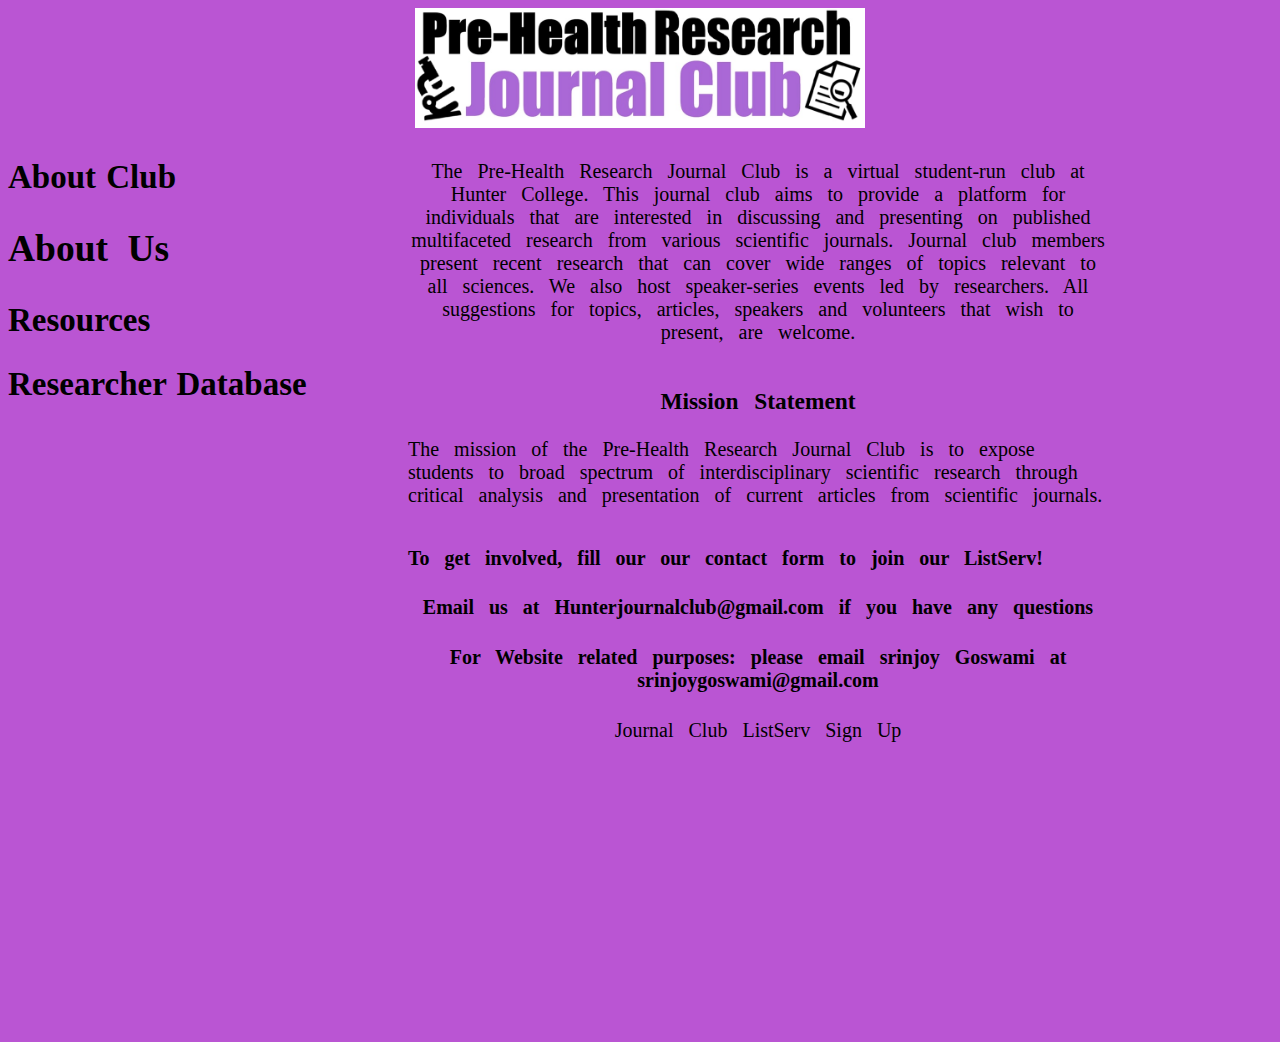
<file: index.html>
<!doctype html>
<html>
<head>
<meta charset="utf-8">
<meta name="viewport" content="width=device-width, initial-scale=1">
<title>Pre-Health Journal Club</title>
</head>
<body class="website">
	    <div class="header"> 
		    <center><img src="./Images/PreHealth.jpg" alt="PreHealth Logo" width="450" height="120" style="text-align:center;"></center>
	</div>
	    <div class="about"><h2><a href ="https://srinjoychinargoswami.github.io/PreHealthJournalClub/index.html" style="text-decoration:none; color:black;" >About Club</a></h2>
	    </div>
    <div class="founders"> <h2> <a href="./Pages/PreHealth_Journal_Club_Founders.html" target="_blank" style="text-decoration:none; color:black;" >About Us</a></h2>
	    </div>	    
	    <div class="powerpoints"> <h2><a href="./Pages/PreHealth_Journal_Club_PowerPoints.html" target="_blank" style="text-decoration:none; color:black;" >Resources</a></h2>
	    </div>
	    <div class="researcher_database">  <h2> <a href="./Pages/PreHealth_Journal_Club_Researcher_Database_webpage.html" target="_blank" style="text-decoration:none; color:black;" >Researcher Database</a></h2>
	    </div>
	    
			<div class="about-club">
				<center><p> The Pre-Health Research Journal Club is a virtual student-run club at Hunter College. This journal club aims to provide a platform for individuals that are interested in discussing and presenting on published multifaceted research from various scientific journals. Journal club members present recent research that can cover wide ranges of topics relevant to all sciences. We also host speaker-series events led by researchers. All suggestions for topics, articles, speakers and volunteers that wish to present, are welcome. </p></center>
			</div>
			<div class="mission">
				<center><h3>Mission Statement</h3></center>
			<div class="mission-1">		
					<p>The mission of the Pre-Health Research Journal Club is to expose students to broad spectrum of interdisciplinary scientific research through critical analysis and presentation of current articles from scientific journals.</p>
			</div>
					<br> 
			<div class="involve">
				<h4>To get involved, fill our our contact form to join our ListServ!</h4>
				<center><h4>Email us at Hunterjournalclub@gmail.com if you have any questions</h4></center>
				<center><h4>For Website related purposes: please email srinjoy Goswami at srinjoygoswami@gmail.com</h4></center>
				<center><p><a href="docs.google.com/document/d/1-0KC83vYfVQ-2freQveH43PWxuab2uWDEGolzrNoIks/mobilebasic" style="text-decoration:none; color:black">Journal Club ListServ Sign Up</a></p></center>
				
				
			  
			</div>
        </div>
			
			
	    
	    
	    
	    
	    
	</div>
	
	</body>
	
	
	
	

</html>

<style> 

/* Header/Logo Title */	

.website{
    color: black;
    word-spacing: 10px;
	background-color: #BA55D3; 
		font-family: Baskerville, "Palatino Linotype", Palatino, "Century Schoolbook L", "Times New Roman", "serif";		
}	
.header {
  
}
			  

.about {
	color:black;
	text-decoration:none;
	text-align:left;
    position: relative;
	
    word-spacing:2px;
	font-size: 22px;
	text-decoration:none;
	
	
}
.founders {
    text-decoration:none;
	color:black;
	text-align:left; 
    position: relative;
    font-size: 25px; 
	 text-decoration:none;
	bottom: 1px;
	
	
	
    
} 
.powerpoints { 
    text-decoration:none;
	color:black;
    text-align: left;
    word-spacing:5px;
	bottom: 171px;
	right: 85px;
	font-size:22px;
	text-decoration:none;
	
} 
.researcher_database {
    text-decoration:none;
	color:black;
    word-spacing: 2px;
   text-align: left;
	font-size:22px; 
	bottom:215px;
	left:220px;
	text-decoration:none;
} 

	.about-club{
		position:relative; 
		bottom:270px; 
		left:400px; 
		overflow: visible; 
		font-size: 20px;
		width:700px;
}
.mission{
		position:relative; 
		bottom:250px; 
		left:400px; 
		overflow: visible; 
		font-size: 20px;
		width:700px;
	}
	.involve{
		position:relative; 
		bottom: 30px; 
		left: 00px; 
		overflow:visible;
		width:700px;
	}
	
	.body {
		
	}

	
}
@viewport {
  width: device-width ;
  zoom: 1.0 ;
}
@-ms-viewport {
  width: device-width ;
}
	
@media screen and (min-width:320px) and (max-width:812px) {
  /* for screens that are at least 320 pixels wide but less than or equal to 640 pixels wide */
}	


</style>
</file>
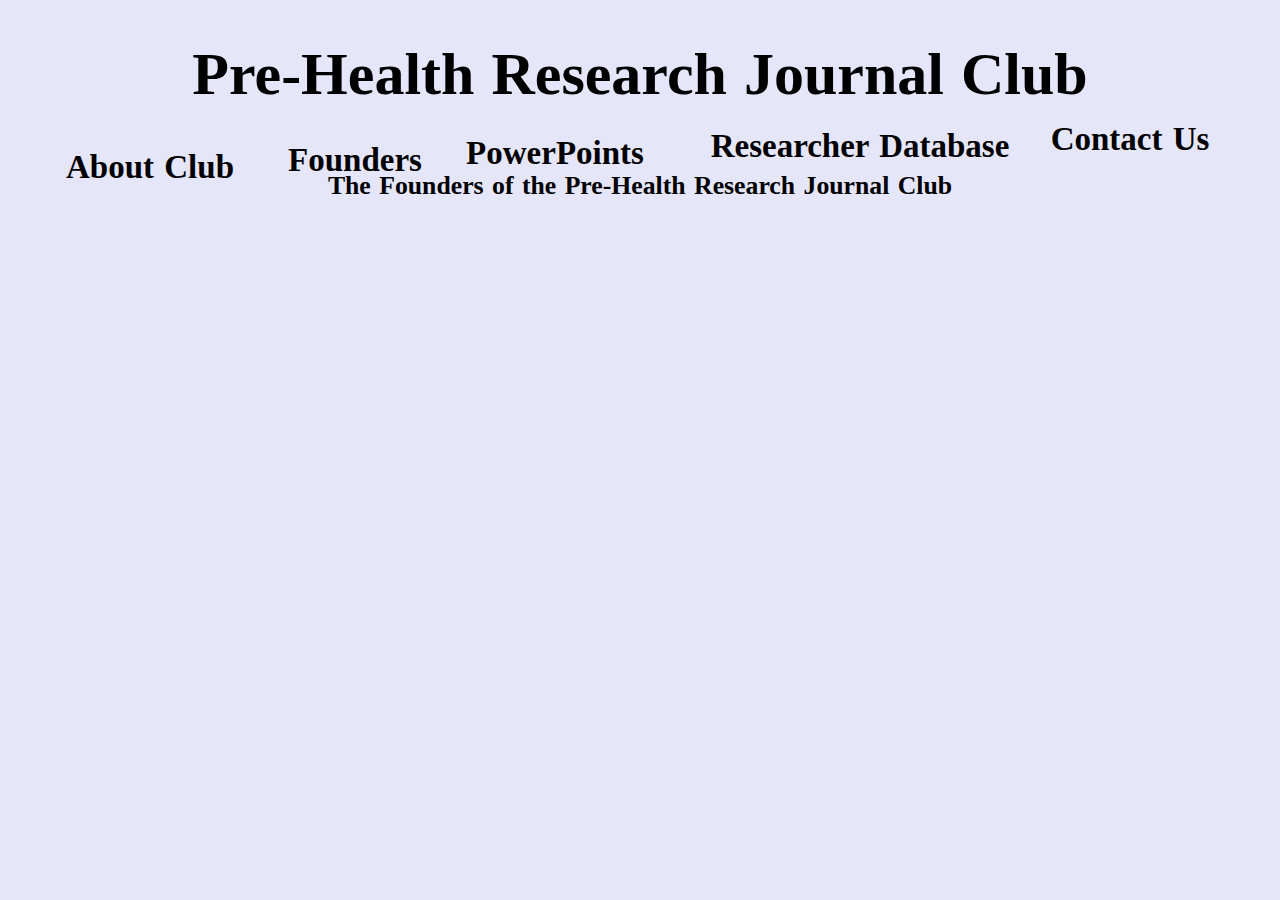
<file: Pages/Hunter College PreHealth Journal Club Founders.html>
<!doctype html>
<html>
<head>
<meta charset="utf-8">
<title>Hunter College Pre-Health Journal Club Founders</title>
</head>
<body class="website">
	    <div class="header"> 
	    <h1> Pre-Health Research Journal Club</h1>
	    <div class="about"> 
	    <h2>About Club</h2>
	    </div>
	    <div class="founders"> 
	    <h2>Founders</h2>
	    </div>
	    <div class="powerpoints"> 
	    <h2>PowerPoints</h2>
	    </div>
	    <div class="researcher_database"> 
	    <h2>Researcher Database</h2>
	    </div>
	    <div class="contact">
          <h2> Contact Us</h2>
			</div>
<div class="founders-heading">			
<h3>The Founders of the Pre-Health Research Journal Club</h3>			
			</div> 
<div class="alia"> 
	</div>	
			<div class="deepshikha"></div>
			
			<div class="natalya"> </div>
			<div class="manhnoor"></div>
			<div class="zaina"></div>
			
			
	        </div>
			
			
	    
	    
	    
	    
	    
	</body>
	
	
	
	

</html>		
<style> 
.website{
    color: black;
    word-spacing: 10px;
	background-color: #E6E6FA; 
		font-family: Baskerville, "Palatino Linotype", Palatino, "Century Schoolbook L", "Times New Roman", "serif";
	
		
    
}
.header {
  text-align: center;
	font-size: 30px;
  word-spacing: 2px
}
.about {
	
    position: relative;
	right: 490px;
    word-spacing:2px;
	font-size: 22px;
	
}
.founders {
    position: relative;
    font-size: 22px; 
	right: 285px; 
	bottom: 72px;
	
	
    
} 
.powerpoints { 
    position: relative;
    word-spacing:5px;
	bottom: 143px;
	right: 85px;
	font-size:22px;
	
	
} 
.researcher_database {
    word-spacing: 2px;
    position: relative;
	font-size:22px; 
	bottom:215px;
	left:220px;
} 
.contact {
    position:relative; 
	font-size: 22px; 
	bottom: 286px;
	left:490px;
    
}

	.founders-heading{
		text-align:center; 
		position:relative; 
		bottom: 300px;
		font-size: 22px;
		overflow: visible; 
	}







</style>
</file>
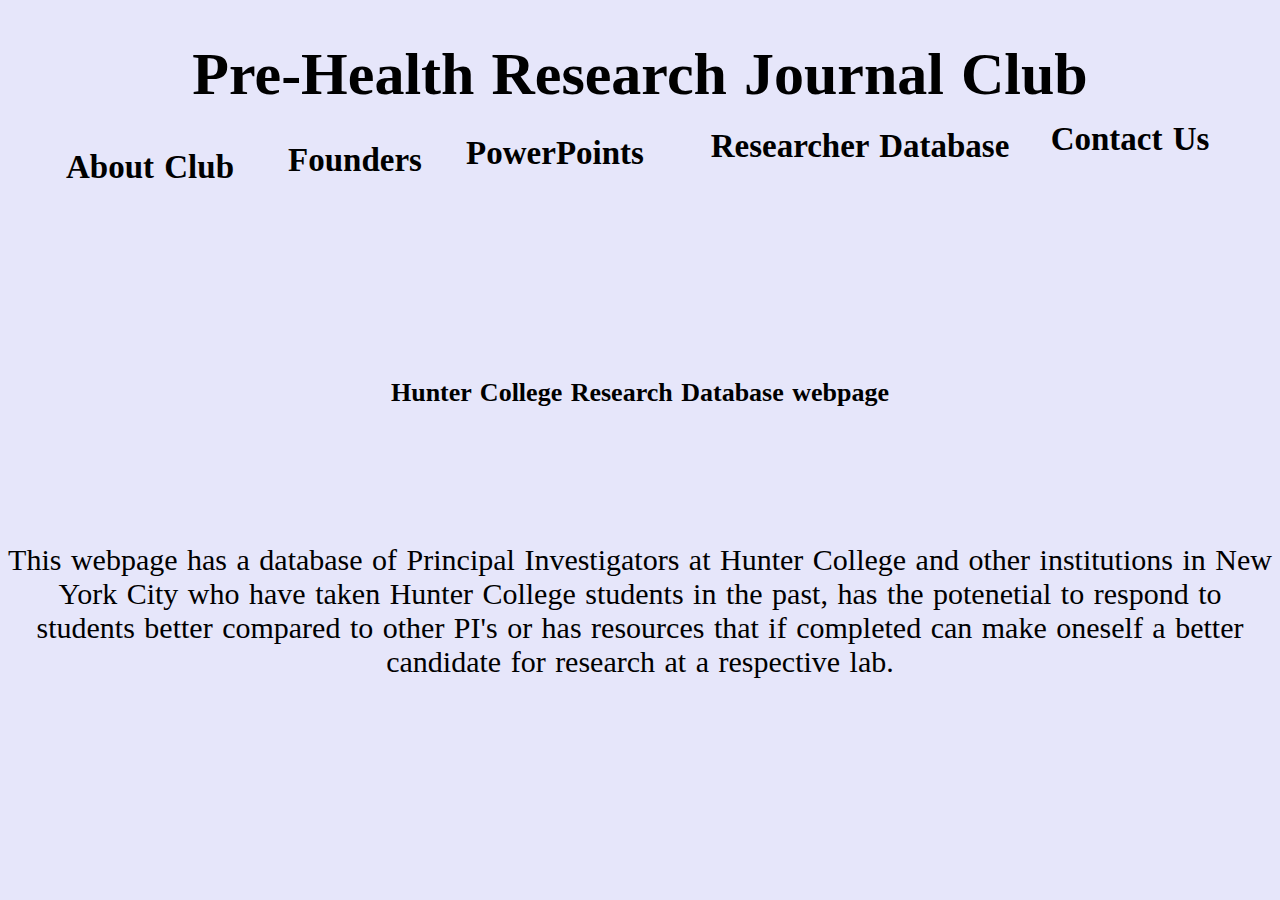
<file: Pages/Hunter College PreHealth Journal Club PowerPoints.html>
<!doctype html>
<html>
<head>
<meta charset="utf-8">
<title>Hunter College Pre-Health Journal Club</title>
</head>
<body class="website">
	    <div class="header"> 
	    <h1> Pre-Health Research Journal Club</h1>
	    <div class="about"> 
	    <h2>About Club</h2>
	    </div>
	    <div class="founders"> 
	    <h2>Founders</h2>
	    </div>
	    <div class="powerpoints"> 
	    <h2>PowerPoints</h2>
	    </div>
	    <div class="researcher_database"> 
	    <h2>Researcher Database</h2>
	    </div>
	    <div class="contact">
          <h2> Contact Us</h2>
			</div>
	<div class="database"> 
		<h4>Hunter College Research Database webpage</h4>
			</div> 
			<div class="database-info">
				<p> This webpage has a database of Principal Investigators at Hunter College and other institutions in New York City who have taken Hunter College students in the past, has the potenetial to respond to students better compared to other PI's or has resources that if completed can make oneself a better candidate for research at a respective lab.  </p>
	</div>
			
			</div>		
							</body>
	
	
	
	

</html>
			
			
			
<style>
.website{
    color: black;
    word-spacing: 10px;
	background-color: #E6E6FA; 
		font-family: Baskerville, "Palatino Linotype", Palatino, "Century Schoolbook L", "Times New Roman", "serif";
	
		
    
}
.header {
  text-align: center;
	font-size: 30px;
  word-spacing: 2px
}
.about {
	
    position: relative;
	right: 490px;
    word-spacing:2px;
	font-size: 22px;
	
}
.founders {
    position: relative;
    font-size: 22px; 
	right: 285px; 
	bottom: 72px;
	
	
    
} 
.powerpoints { 
    position: relative;
    word-spacing:5px;
	bottom: 143px;
	right: 85px;
	font-size:22px;
	
	
} 
.researcher_database {
    word-spacing: 2px;
    position: relative;
	font-size:22px; 
	bottom:215px;
	left:220px;
} 
.contact {
    position:relative; 
	font-size: 22px; 
	bottom: 286px;
	left:490px;
    
}		
	.database {
		position: relative; 
		font-size: 26px;
		bottom: 100px;
		
	}
			
			
</style>
</file>
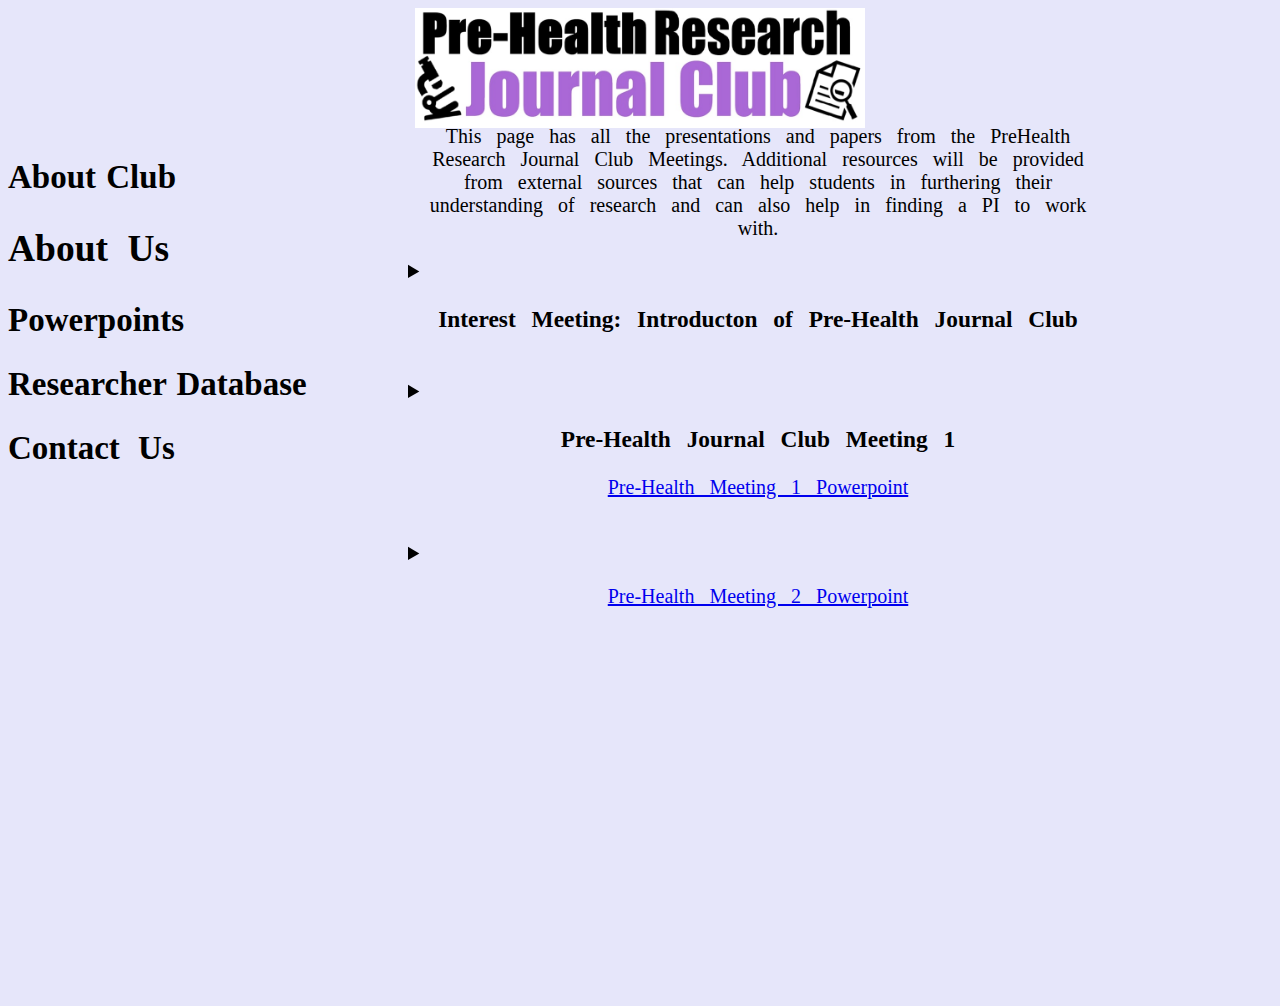
<file: Pages/Hunter_College_PreHealth_Journal_Club_PowerPoints.html>
<!doctype html>
<html>
<head>
<meta charset="utf-8">
<title>Hunter College Pre-Health Journal Club</title>
</head>
<body class="website">
	    <div class="header"> 
		    <center><img src="./PreHealth.jpg" alt="PreHealth Logo" width="450" height="120" style="text-align:center;"></center>
	</div>
	    <div class="about"><h2><a href ="./index.html" style="text-decoration:none; color:black;" >About Club</a></h2>
	    </div>
    <div class="founders"> <h2> <a href="./Pages/Hunter_College_PreHealth_Journal_Club_Founders.html" target="_blank" style="text-decoration:none; color:black;" >About Us</a></h2>
	    </div>	    
	    <div class="powerpoints"> <h2><a href="./Pages/Hunter_College_PreHealth_Journal_Club_PowerPoints.html" target="_blank" style="text-decoration:none; color:black;" > Powerpoints</a></h2>
	    </div>
	    <div class="researcher_database">  <h2> <a href="./Pages/Hunter_College_PreHealth_Journal_Club_Researcher_Database_webpage.html" target="_blank" style="text-decoration:none; color:black;" >Researcher Database</a></h2>
	    </div>
	    <div class="contact">
          <h2> Contact Us</h2>
			<div class="resources">
				<center><p>This page has all the presentations and papers from the PreHealth Research Journal Club Meetings. Additional resources will be provided from external sources that can help students in furthering their understanding of research and can also help in finding a PI to work with.</p></center> 
	
				<details><summary><center><h3>Interest Meeting: Introducton of Pre-Health Journal Club</h3></center></summary>
				<summary><center><p><a href= "./Pre-Health_Research_Journal_Club_ Interest_Meeting_Presentation.pptx"> Pre-Health Interest Meeting Powerpoint</a></p></center></summary>
				</details>
					<br>
				<details><summary><center><h3>Pre-Health Journal Club Meeting 1</h3></center><summary>
				<summary><center><p><a href="./Pre-Health_Research_Journal_Club_Meeting_1_06052020.pptx">Pre-Health Meeting 1 Powerpoint</p></center></summary>
					</details>
					<br>
				<details><summary><center><p><h3>Pre-Health Journal Club Meeting 2</h3></center></summary>
				<summary><center><p><a href="./Student_Led_Journal_Club_Presentation.pptx">Pre-Health Meeting 2 Powerpoint</p></center></summary>
					</details
					<br>
				
						
			
        </div>
			
			
	    
	    
	    
	    
	    
	</div>
	
	</body>
	
	
	
	

</html>

<style> 

/* Header/Logo Title */	
	.website{
    color: black;
    word-spacing: 10px;
	background-color: #E6E6FA; 
		font-family: Baskerville, "Palatino Linotype", Palatino, "Century Schoolbook L", "Times New Roman", "serif";
	
		
    
}
.website{
    color: black;
    word-spacing: 10px;
	background-color: #E6E6FA; 
		font-family: Baskerville, "Palatino Linotype", Palatino, "Century Schoolbook L", "Times New Roman", "serif";
	
.header {
  
}
			  
}
.about {
	color:black;
	text-decoration:none;
	text-align:left;
    position: relative;
	
    word-spacing:2px;
	font-size: 22px;
	text-decoration:none;
	
	
}
.founders {
    text-decoration:none;
	color:black;
	text-align:left; 
    position: relative;
    font-size: 25px; 
	 text-decoration:none;
	bottom: 1px;
	
	
	
    
} 
.powerpoints { 
    text-decoration:none;
	color:black;
    text-align: left;
    word-spacing:5px;
	bottom: 171px;
	right: 85px;
	font-size:22px;
	text-decoration:none;
	
} 
.researcher_database {
    text-decoration:none;
	color:black;
    word-spacing: 2px;
   text-align: left;
	font-size:22px; 
	bottom:215px;
	left:220px;
	text-decoration:none;
} 
.contact {
    text-decoration:none;
	color:black;
   text-align:left;
	font-size: 22px; 
	bottom: 286px;
	left:490px;
	text-decoration:none;
    
}
	.resources{
		position:relative; 
		bottom:370px; 
		left:400px; 
		overflow: visible; 
		font-size: 20px;
		width:700px;
}



</style>
</file>
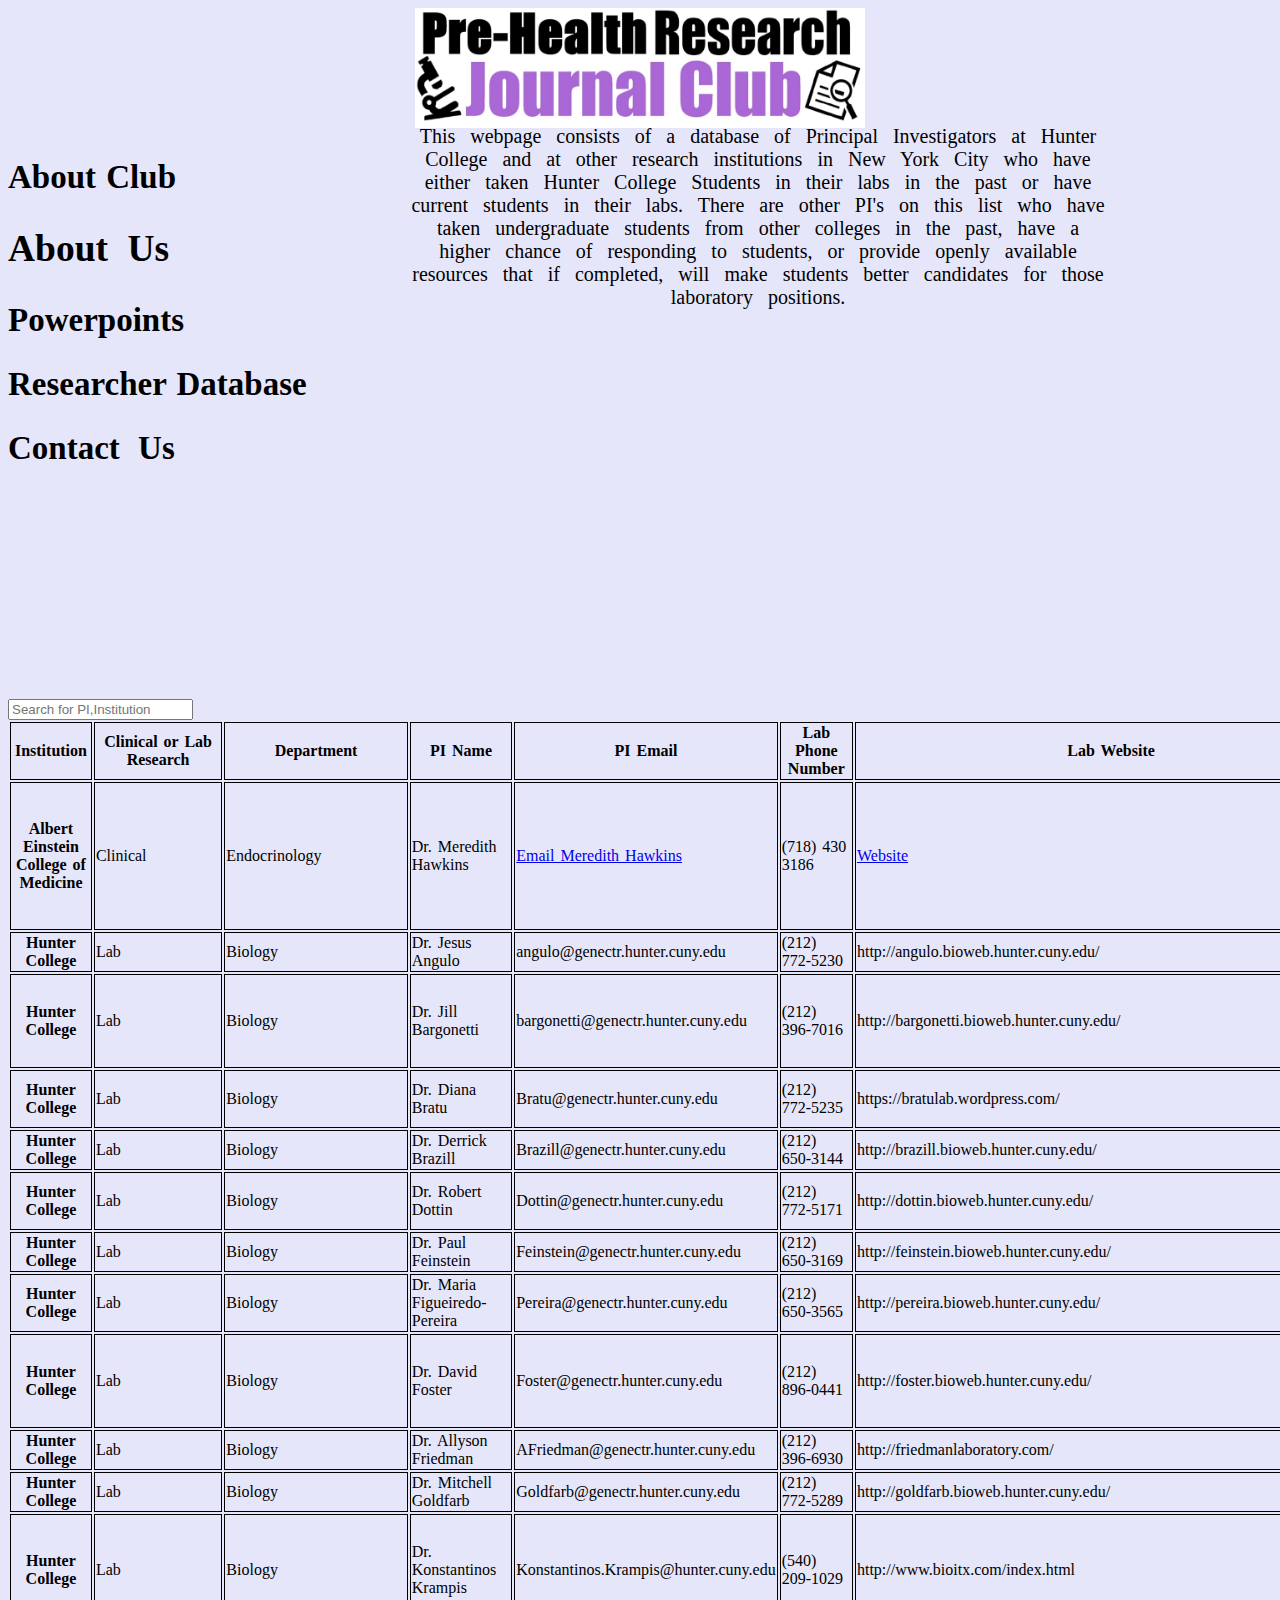
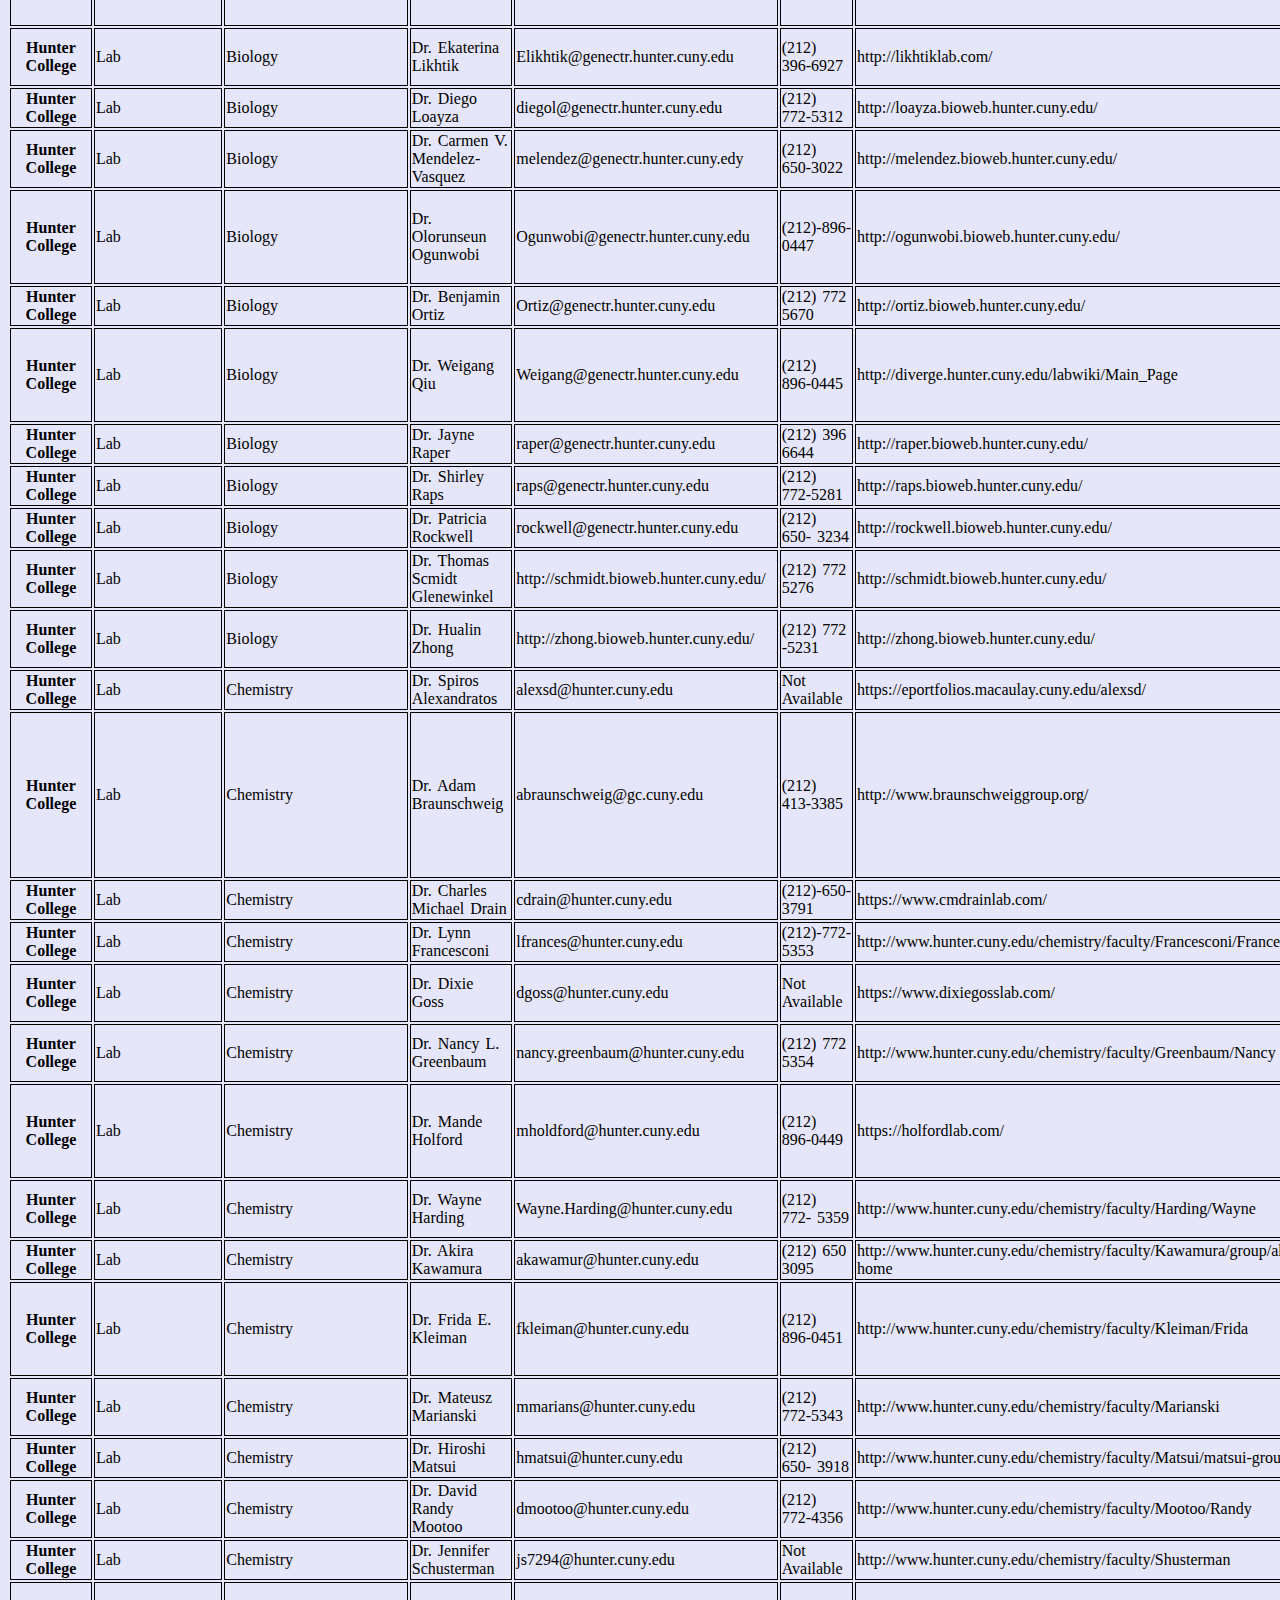
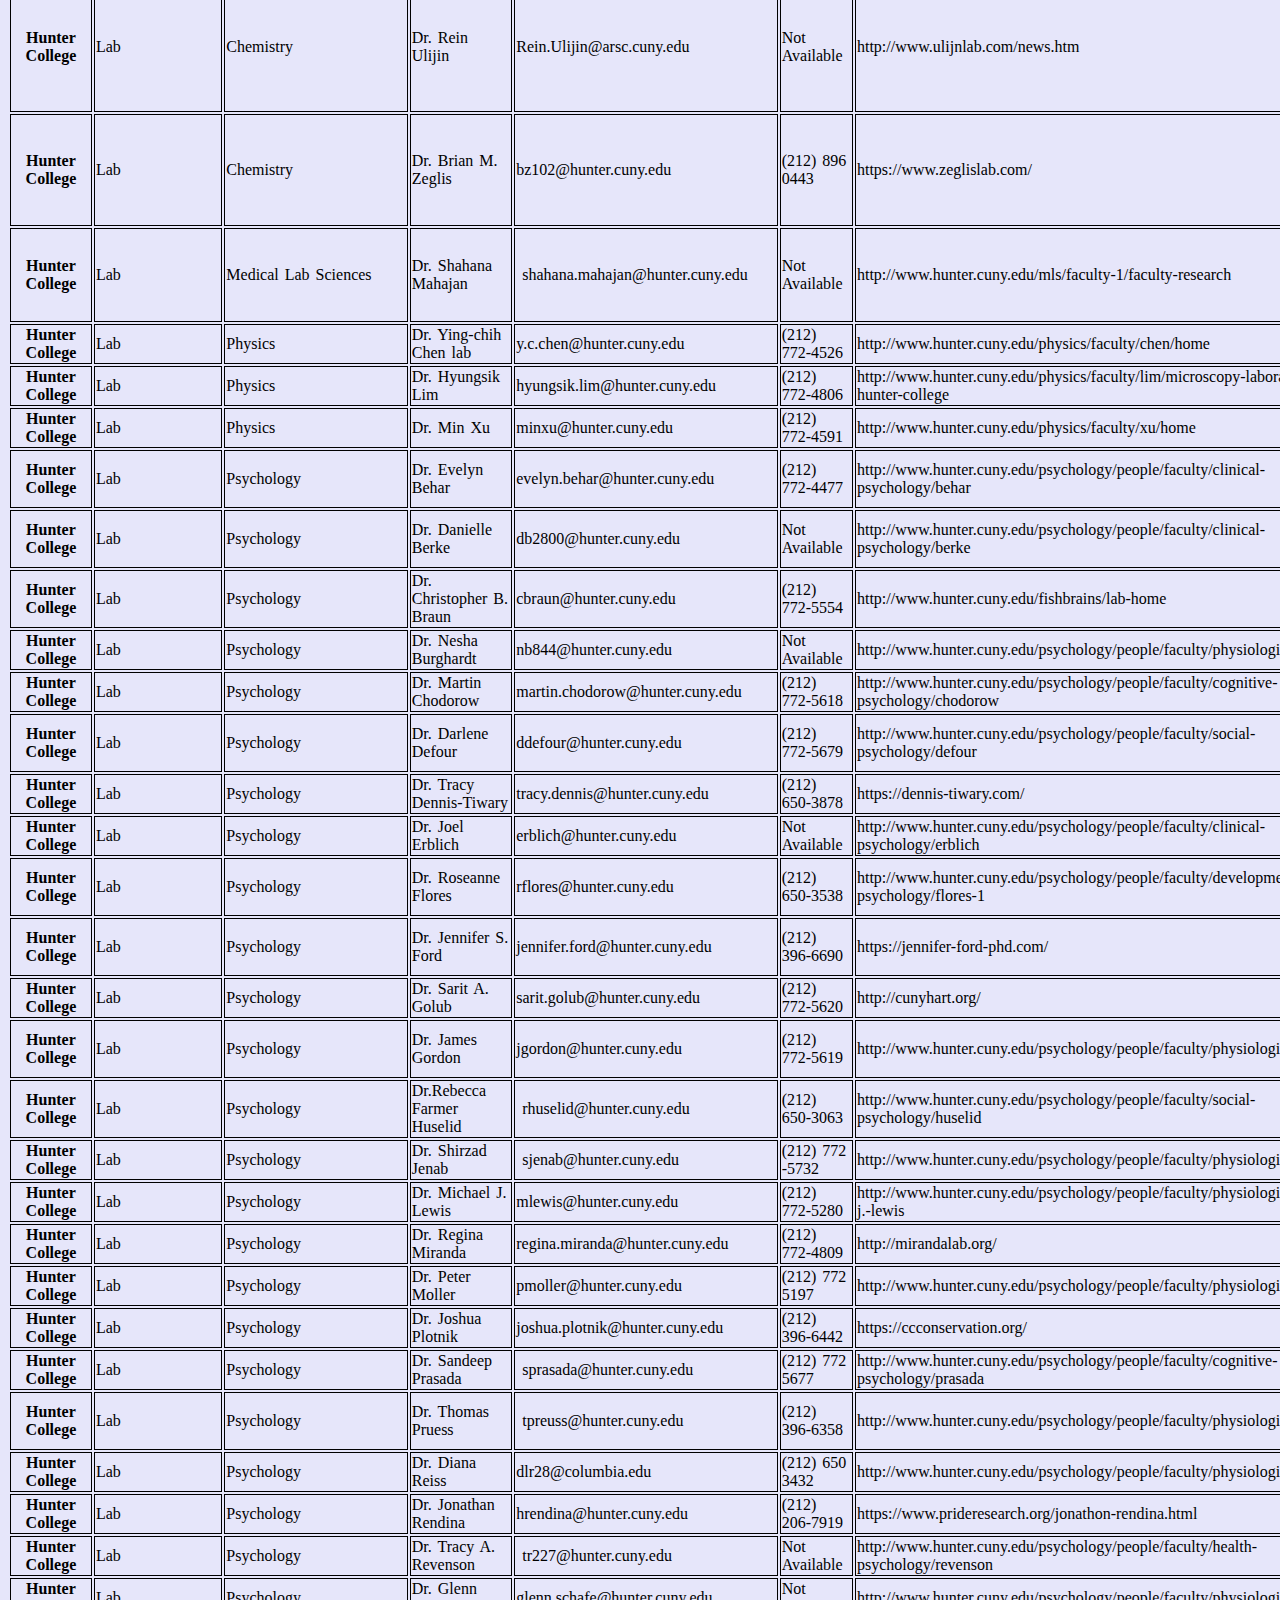
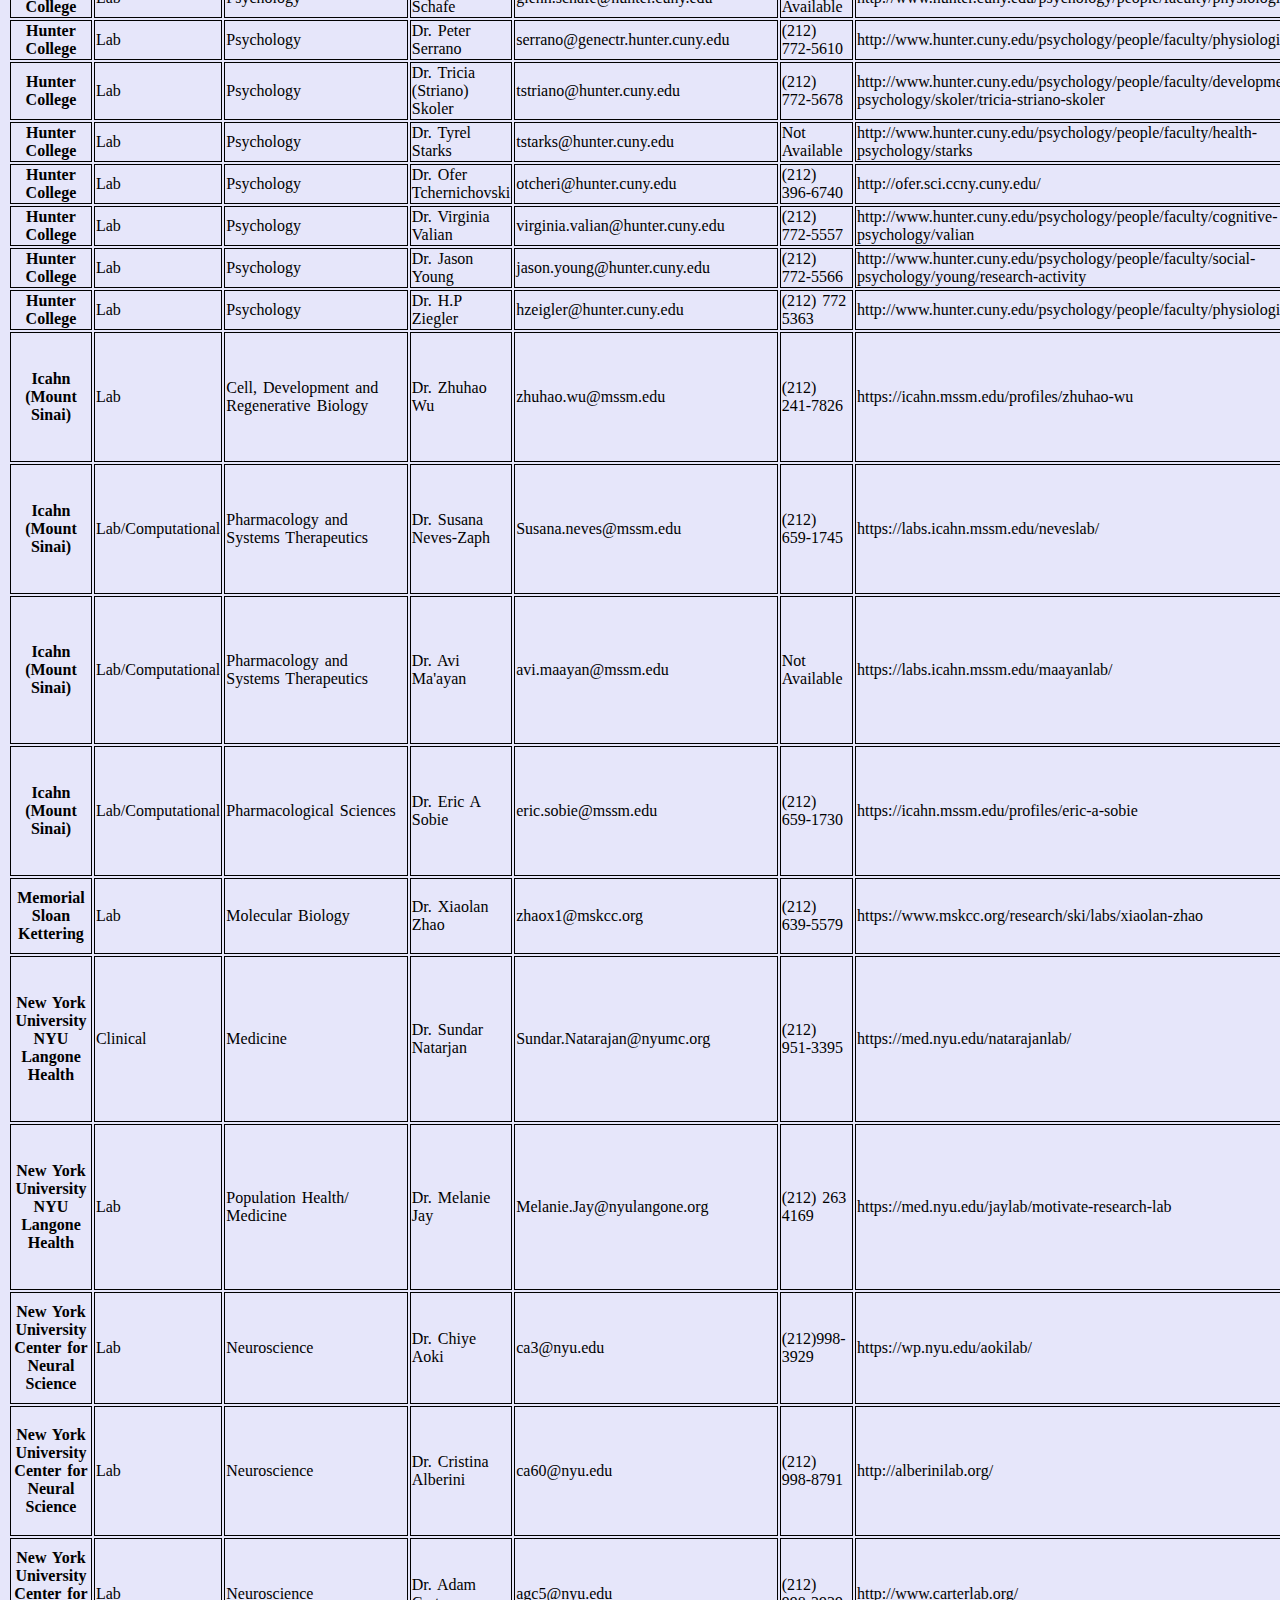
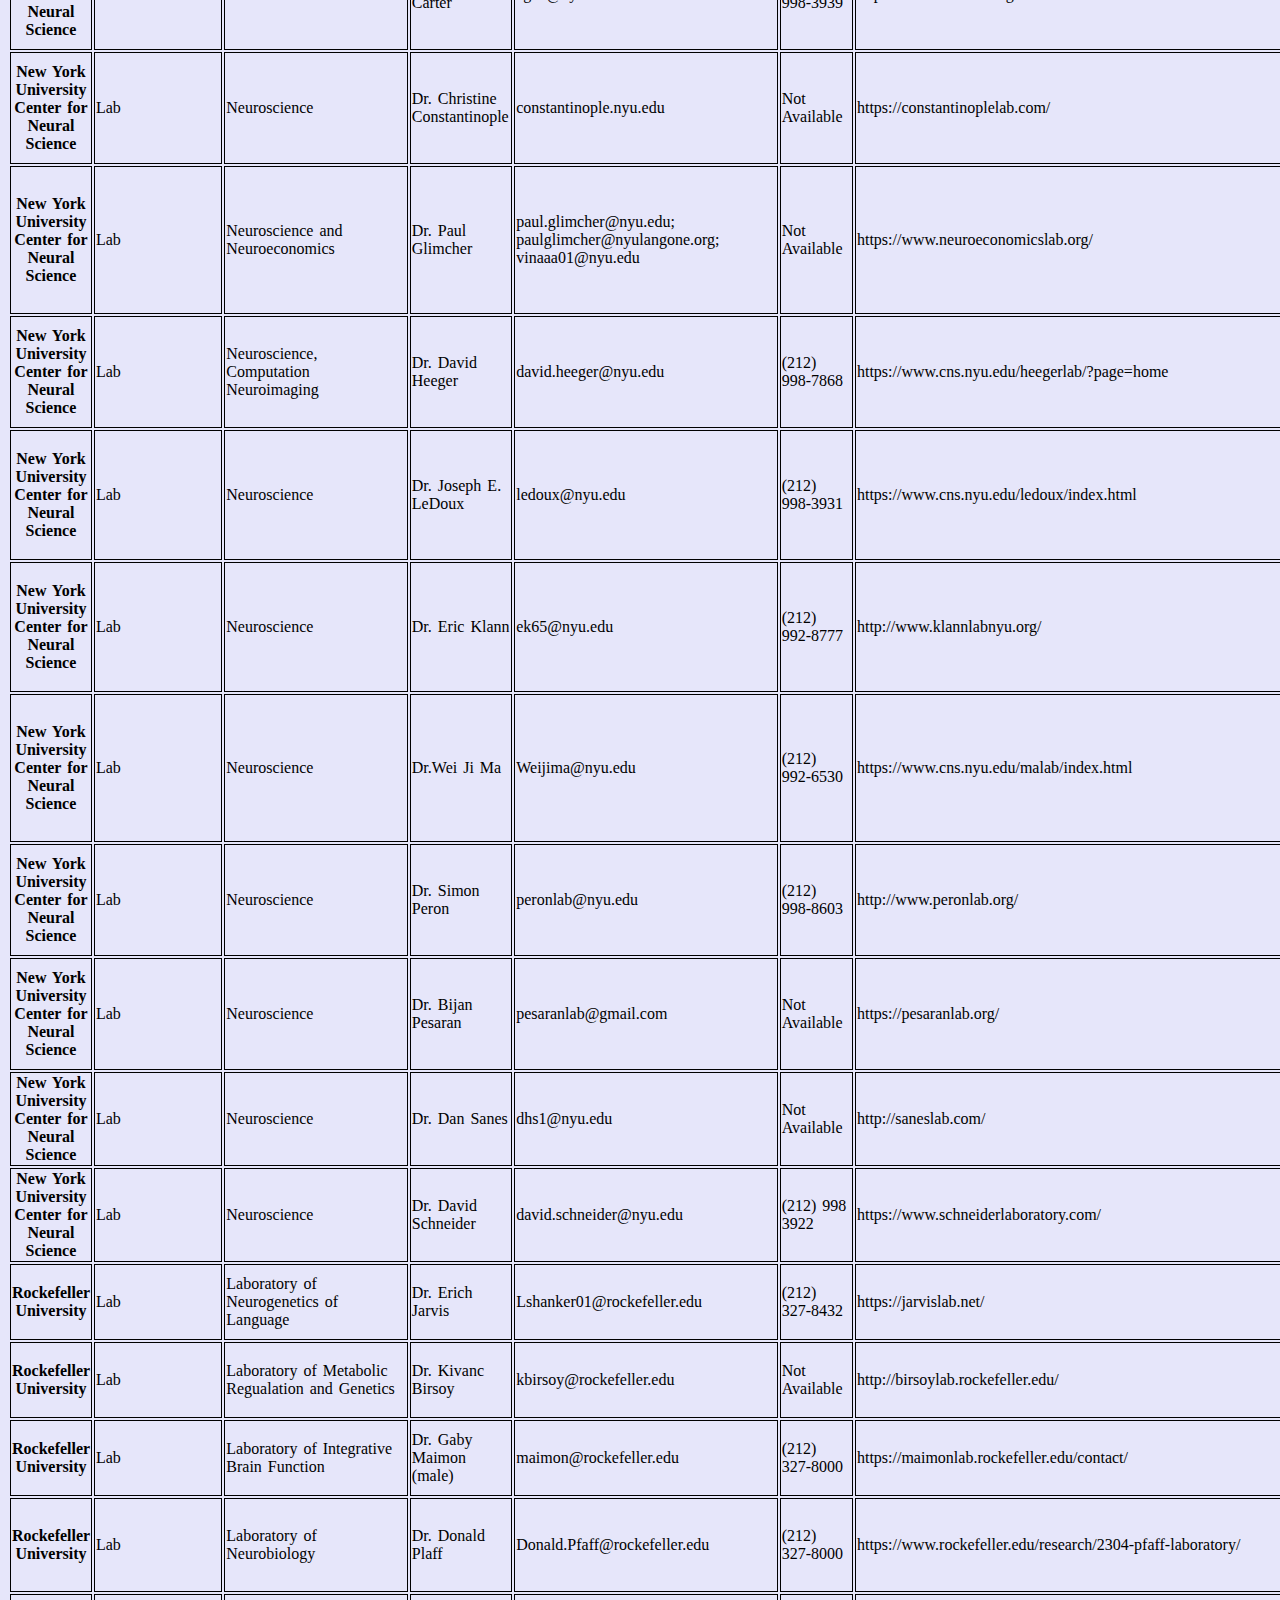
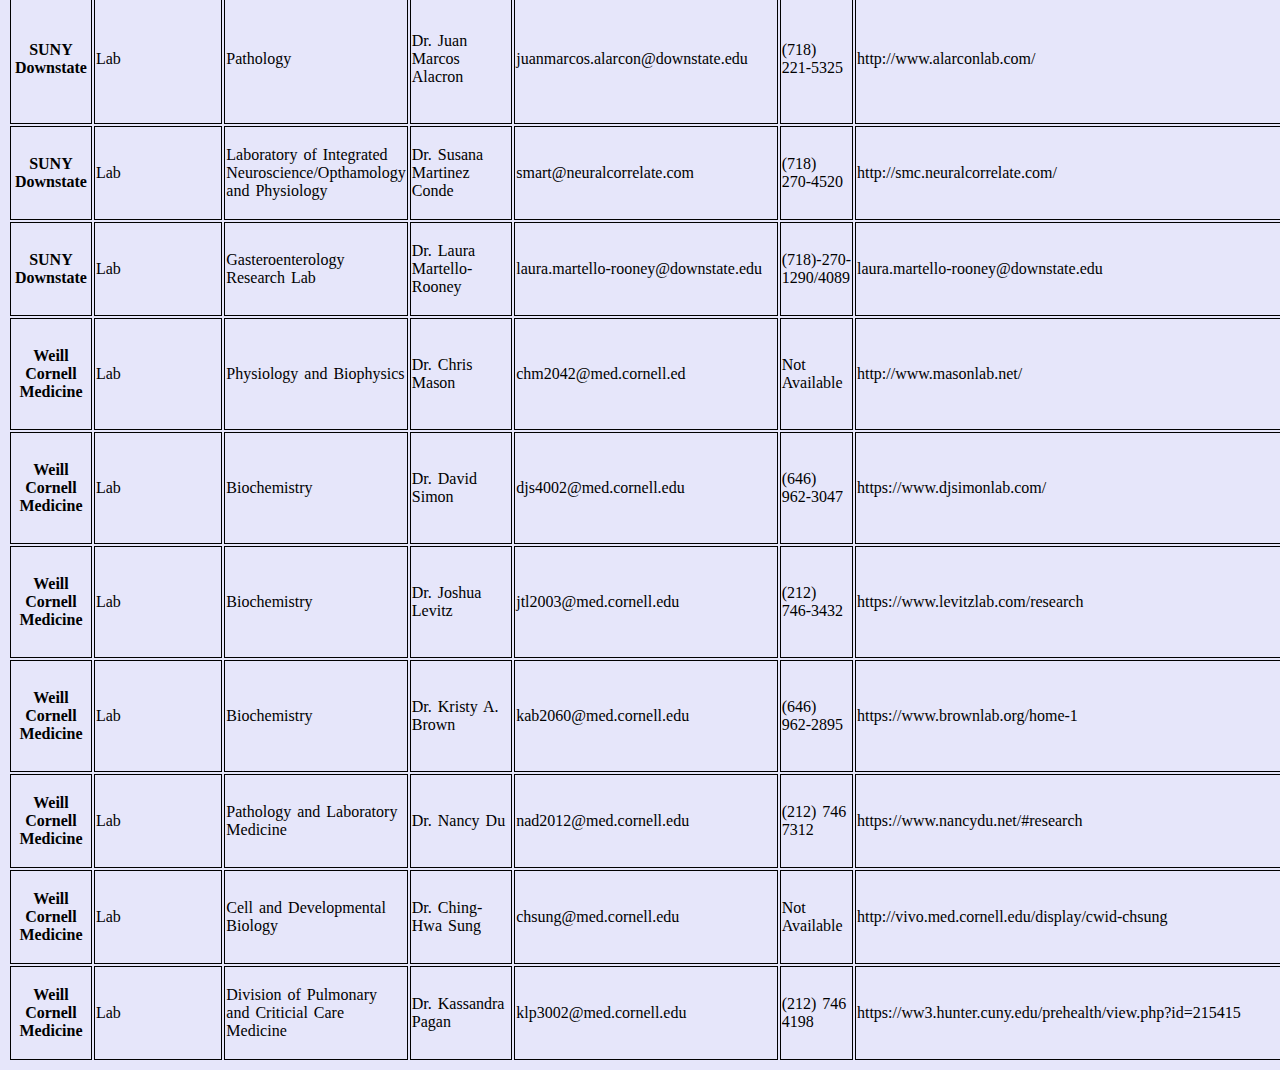
<file: Pages/Hunter_College_PreHealth_Journal_Club_Researcher_Database_webpage.html>
<!doctype html>
<html>
<head>
<meta charset="utf-8">
<title>Hunter College Pre-Health Journal Club</title>
</head>
<body class="website">
	    <div class="header"> 
		    <center><img src="./PreHealth.jpg" alt="PreHealth Logo" width="450" height="120" style="text-align:center;"></center>
	</div>
	    <div class="about"><h2><a href ="https://srinjoychinargoswami.github.io/HunterCollegePreHealthJournalClub/" style="text-decoration:none; color:black;" >About Club</a></h2>
	    </div>
    <div class="founders"> <h2> <a href="./Hunter_College_PreHealth_Journal_Club_Founders.html" target="_blank" style="text-decoration:none; color:black;" >About Us</a></h2>
	    </div>	    
	    <div class="powerpoints"> <h2><a href="./Hunter_College_PreHealth_Journal_Club_PowerPoints.html" target="_blank" style="text-decoration:none; color:black;" > Powerpoints</a></h2>
	    </div>
	    <div class="researcher_database">  <h2> <a href="./Hunter_College_PreHealth_Journal_Club_Researcher_Database_webpage.html" target="_blank" style="text-decoration:none; color:black;" >Researcher Database</a></h2>
	    </div>
	    <div class="contact">
          <h2> Contact Us</h2>
		
        </div>
	<div class="database-info"><center><p>This webpage consists of a database of Principal Investigators at Hunter College and at other research institutions in New York City who have either taken Hunter College Students in their labs in the past or have current students in their labs. There are other PI's on this list who have taken undergraduate students from other colleges in the past, have a higher chance of responding to students, or provide openly available resources that if completed, will make students better candidates for those laboratory positions.</p></center>
	</div>
	
	<input type="text" id="myInput" function="myFunction()" placeholder="Search for PI,Institution">
	<table id="myTable" class="header_2">
<caption></caption>
<thead>

      <tr>
            <th scope="col" data-label="Institution ">Institution </th>
            <th scope="col" data-label="Clinical or Lab Research">Clinical or Lab Research</th>
            <th scope="col" data-label="Department">Department</th>
            <th scope="col" data-label="PI Name">PI Name</th>
            <th scope="col" data-label="PI Email">PI Email</th>
            <th scope="col" data-label="Lab Phone Number">Lab Phone Number</th>
            <th scope="col" data-label="Lab Website">Lab Website</th>
            <th scope="col" data-label="Any Hunter Undergraduates Present ">Any Hunter Undergraduates Present </th>
            <th scope="col" data-label="PI office location ">PI office location </th>
            <th scope="col" data-label=""></th>
       </tr>

</thead>
<tbody>

      <tr>
            <th scope="row" data-label="Institution ">Albert Einstein College of Medicine</th>
            <td data-label="Clinical or Lab Research">Clinical </td>
            <td data-label="Department">Endocrinology</td>
            <td data-label="PI Name">Dr. Meredith Hawkins</td>
            <td data-label="PI Email"><a href="mailto:meredith.hawkins@einsteinmed.org">Email Meredith Hawkins</td>
            <td data-label="Lab Phone Number">(718) 430 3186</td>
            <td data-label="Lab Website"><a href="https://www.einstein.yu.edu/faculty/1982/meredith-hawkins/">Website</td>
            <td data-label="Any Hunter Undergraduates Present ">No</td>
            <td data-label="PI office location ">1300 Morris Park Ave, Belfer Building, Room 709 Bronx, NY 10461</td>
            <td data-label=""></td>
       </tr>


      


      <tr>
            <th scope="row" data-label="Institution ">Hunter College</th>
            <td data-label="Clinical or Lab Research">Lab</td>
            <td data-label="Department">Biology</td>
            <td data-label="PI Name">Dr. Jesus Angulo</td>
            <td data-label="PI Email">angulo@genectr.hunter.cuny.edu</td>
            <td data-label="Lab Phone Number">(212) 772-5230</td>
            <td data-label="Lab Website">http://angulo.bioweb.hunter.cuny.edu/</td>
            <td data-label="Any Hunter Undergraduates Present ">Unknown </td>
            <td data-label="PI office location ">Hunter North 802</td>
            <td data-label=""></td>
       </tr>


      <tr>
            <th scope="row" data-label="Institution ">Hunter College</th>
            <td data-label="Clinical or Lab Research">Lab</td>
            <td data-label="Department">Biology</td>
            <td data-label="PI Name">Dr. Jill Bargonetti</td>
            <td data-label="PI Email">bargonetti@genectr.hunter.cuny.edu</td>
            <td data-label="Lab Phone Number">(212) 396-7016</td>
            <td data-label="Lab Website">http://bargonetti.bioweb.hunter.cuny.edu/</td>
            <td data-label="Any Hunter Undergraduates Present ">Unknown</td>
            <td data-label="PI office location ">413 East 69th Street Belfer Building Room 400</td>
            <td data-label=""></td>
       </tr>


      <tr>
            <th scope="row" data-label="Institution ">Hunter College</th>
            <td data-label="Clinical or Lab Research">Lab</td>
            <td data-label="Department">Biology</td>
            <td data-label="PI Name">Dr. Diana Bratu</td>
            <td data-label="PI Email">Bratu@genectr.hunter.cuny.edu</td>
            <td data-label="Lab Phone Number">(212) 772-5235</td>
            <td data-label="Lab Website">https://bratulab.wordpress.com/</td>
            <td data-label="Any Hunter Undergraduates Present ">Unknown</td>
            <td data-label="PI office location ">Hunter North 914D</td>
            <td data-label=""></td>
       </tr>


      <tr>
            <th scope="row" data-label="Institution ">Hunter College</th>
            <td data-label="Clinical or Lab Research">Lab</td>
            <td data-label="Department">Biology</td>
            <td data-label="PI Name">Dr. Derrick Brazill</td>
            <td data-label="PI Email">Brazill@genectr.hunter.cuny.edu</td>
            <td data-label="Lab Phone Number">(212) 650-3144</td>
            <td data-label="Lab Website">http://brazill.bioweb.hunter.cuny.edu/</td>
            <td data-label="Any Hunter Undergraduates Present ">Unknown</td>
            <td data-label="PI office location ">Hunter North 803</td>
            <td data-label=""></td>
       </tr>


      <tr>
            <th scope="row" data-label="Institution ">Hunter College</th>
            <td data-label="Clinical or Lab Research">Lab</td>
            <td data-label="Department">Biology</td>
            <td data-label="PI Name">Dr. Robert Dottin</td>
            <td data-label="PI Email">Dottin@genectr.hunter.cuny.edu</td>
            <td data-label="Lab Phone Number">(212) 772-5171</td>
            <td data-label="Lab Website">http://dottin.bioweb.hunter.cuny.edu/</td>
            <td data-label="Any Hunter Undergraduates Present ">Unknown</td>
            <td data-label="PI office location ">Hunter North 932N</td>
            <td data-label=""></td>
       </tr>


      <tr>
            <th scope="row" data-label="Institution ">Hunter College</th>
            <td data-label="Clinical or Lab Research">Lab</td>
            <td data-label="Department">Biology </td>
            <td data-label="PI Name">Dr. Paul Feinstein</td>
            <td data-label="PI Email">Feinstein@genectr.hunter.cuny.edu</td>
            <td data-label="Lab Phone Number">(212) 650-3169</td>
            <td data-label="Lab Website">http://feinstein.bioweb.hunter.cuny.edu/</td>
            <td data-label="Any Hunter Undergraduates Present ">Unknown </td>
            <td data-label="PI office location ">Hunter North 904</td>
            <td data-label=""></td>
       </tr>


      <tr>
            <th scope="row" data-label="Institution ">Hunter College</th>
            <td data-label="Clinical or Lab Research">Lab</td>
            <td data-label="Department">Biology</td>
            <td data-label="PI Name">Dr. Maria Figueiredo- Pereira</td>
            <td data-label="PI Email">Pereira@genectr.hunter.cuny.edu</td>
            <td data-label="Lab Phone Number">(212) 650-3565</td>
            <td data-label="Lab Website">http://pereira.bioweb.hunter.cuny.edu/</td>
            <td data-label="Any Hunter Undergraduates Present ">Unknown</td>
            <td data-label="PI office location ">Hunter North 827</td>
            <td data-label=""></td>
       </tr>


      <tr>
            <th scope="row" data-label="Institution ">Hunter College</th>
            <td data-label="Clinical or Lab Research">Lab</td>
            <td data-label="Department">Biology</td>
            <td data-label="PI Name">Dr. David Foster</td>
            <td data-label="PI Email">Foster@genectr.hunter.cuny.edu</td>
            <td data-label="Lab Phone Number">(212) 896-0441</td>
            <td data-label="Lab Website">http://foster.bioweb.hunter.cuny.edu/</td>
            <td data-label="Any Hunter Undergraduates Present ">Unknown</td>
            <td data-label="PI office location ">413 East 69th Street Belfer Building Room 432</td>
            <td data-label=""></td>
       </tr>


      <tr>
            <th scope="row" data-label="Institution ">Hunter College</th>
            <td data-label="Clinical or Lab Research">Lab</td>
            <td data-label="Department">Biology</td>
            <td data-label="PI Name">Dr. Allyson Friedman</td>
            <td data-label="PI Email">AFriedman@genectr.hunter.cuny.edu</td>
            <td data-label="Lab Phone Number">(212) 396-6930</td>
            <td data-label="Lab Website">http://friedmanlaboratory.com/</td>
            <td data-label="Any Hunter Undergraduates Present ">Yes</td>
            <td data-label="PI office location ">Hunter North 943</td>
            <td data-label=""></td>
       </tr>


      <tr>
            <th scope="row" data-label="Institution ">Hunter College </th>
            <td data-label="Clinical or Lab Research">Lab</td>
            <td data-label="Department">Biology </td>
            <td data-label="PI Name">Dr. Mitchell Goldfarb</td>
            <td data-label="PI Email">Goldfarb@genectr.hunter.cuny.edu</td>
            <td data-label="Lab Phone Number">(212) 772-5289</td>
            <td data-label="Lab Website">http://goldfarb.bioweb.hunter.cuny.edu/</td>
            <td data-label="Any Hunter Undergraduates Present ">Yes</td>
            <td data-label="PI office location ">Hunter North 810 </td>
            <td data-label=""></td>
       </tr>


      <tr>
            <th scope="row" data-label="Institution ">Hunter College</th>
            <td data-label="Clinical or Lab Research">Lab</td>
            <td data-label="Department">Biology </td>
            <td data-label="PI Name">Dr. Konstantinos Krampis </td>
            <td data-label="PI Email">Konstantinos.Krampis@hunter.cuny.edu</td>
            <td data-label="Lab Phone Number">(540) 209-1029 </td>
            <td data-label="Lab Website">http://www.bioitx.com/index.html</td>
            <td data-label="Any Hunter Undergraduates Present ">Unknown </td>
            <td data-label="PI office location ">413 East 69th Street Belfer Building Room 467F</td>
            <td data-label=""></td>
       </tr>


      <tr>
            <th scope="row" data-label="Institution ">Hunter College </th>
            <td data-label="Clinical or Lab Research">Lab</td>
            <td data-label="Department">Biology </td>
            <td data-label="PI Name">Dr. Ekaterina Likhtik</td>
            <td data-label="PI Email">Elikhtik@genectr.hunter.cuny.edu</td>
            <td data-label="Lab Phone Number">(212) 396-6927</td>
            <td data-label="Lab Website">http://likhtiklab.com/</td>
            <td data-label="Any Hunter Undergraduates Present ">Yes</td>
            <td data-label="PI office location ">Hunter North 906A</td>
            <td data-label=""></td>
       </tr>


      <tr>
            <th scope="row" data-label="Institution ">Hunter College </th>
            <td data-label="Clinical or Lab Research">Lab</td>
            <td data-label="Department">Biology</td>
            <td data-label="PI Name">Dr. Diego Loayza</td>
            <td data-label="PI Email">diegol@genectr.hunter.cuny.edu</td>
            <td data-label="Lab Phone Number">(212) 772-5312</td>
            <td data-label="Lab Website">http://loayza.bioweb.hunter.cuny.edu/</td>
            <td data-label="Any Hunter Undergraduates Present ">Unknown </td>
            <td data-label="PI office location ">Hunter North 913 </td>
            <td data-label=""></td>
       </tr>


      <tr>
            <th scope="row" data-label="Institution ">Hunter College </th>
            <td data-label="Clinical or Lab Research">Lab</td>
            <td data-label="Department">Biology </td>
            <td data-label="PI Name">Dr. Carmen V. Mendelez- Vasquez</td>
            <td data-label="PI Email">melendez@genectr.hunter.cuny.edy</td>
            <td data-label="Lab Phone Number">(212) 650-3022</td>
            <td data-label="Lab Website">http://melendez.bioweb.hunter.cuny.edu/</td>
            <td data-label="Any Hunter Undergraduates Present ">Unknown </td>
            <td data-label="PI office location ">Hunter North 912</td>
            <td data-label=""></td>
       </tr>


      <tr>
            <th scope="row" data-label="Institution ">Hunter College </th>
            <td data-label="Clinical or Lab Research">Lab</td>
            <td data-label="Department">Biology</td>
            <td data-label="PI Name">Dr. Olorunseun Ogunwobi</td>
            <td data-label="PI Email">Ogunwobi@genectr.hunter.cuny.edu</td>
            <td data-label="Lab Phone Number">(212)-896-0447</td>
            <td data-label="Lab Website">http://ogunwobi.bioweb.hunter.cuny.edu/</td>
            <td data-label="Any Hunter Undergraduates Present ">Unknown</td>
            <td data-label="PI office location ">413 East 69th street Belfer Building Room 426</td>
            <td data-label=""></td>
       </tr>


      <tr>
            <th scope="row" data-label="Institution ">Hunter College</th>
            <td data-label="Clinical or Lab Research">Lab</td>
            <td data-label="Department">Biology</td>
            <td data-label="PI Name">Dr. Benjamin Ortiz</td>
            <td data-label="PI Email">Ortiz@genectr.hunter.cuny.edu</td>
            <td data-label="Lab Phone Number">(212) 772 5670</td>
            <td data-label="Lab Website">http://ortiz.bioweb.hunter.cuny.edu/</td>
            <td data-label="Any Hunter Undergraduates Present ">Unknown</td>
            <td data-label="PI office location ">Hunter North 800</td>
            <td data-label=""></td>
       </tr>


      <tr>
            <th scope="row" data-label="Institution ">Hunter College</th>
            <td data-label="Clinical or Lab Research">Lab</td>
            <td data-label="Department">Biology </td>
            <td data-label="PI Name">Dr. Weigang Qiu</td>
            <td data-label="PI Email">Weigang@genectr.hunter.cuny.edu</td>
            <td data-label="Lab Phone Number">(212) 896-0445</td>
            <td data-label="Lab Website">http://diverge.hunter.cuny.edu/labwiki/Main_Page</td>
            <td data-label="Any Hunter Undergraduates Present ">Yes</td>
            <td data-label="PI office location ">413 East 69th Street Belfer Building Room 402</td>
            <td data-label=""></td>
       </tr>


      <tr>
            <th scope="row" data-label="Institution ">Hunter College</th>
            <td data-label="Clinical or Lab Research">Lab</td>
            <td data-label="Department">Biology </td>
            <td data-label="PI Name">Dr. Jayne Raper</td>
            <td data-label="PI Email">raper@genectr.hunter.cuny.edu</td>
            <td data-label="Lab Phone Number">(212) 396 6644</td>
            <td data-label="Lab Website">http://raper.bioweb.hunter.cuny.edu/</td>
            <td data-label="Any Hunter Undergraduates Present ">Yes</td>
            <td data-label="PI office location ">Hunter North 834</td>
            <td data-label=""></td>
       </tr>


      <tr>
            <th scope="row" data-label="Institution ">Hunter College </th>
            <td data-label="Clinical or Lab Research">Lab</td>
            <td data-label="Department">Biology </td>
            <td data-label="PI Name">Dr. Shirley Raps</td>
            <td data-label="PI Email">raps@genectr.hunter.cuny.edu</td>
            <td data-label="Lab Phone Number">(212) 772-5281</td>
            <td data-label="Lab Website">http://raps.bioweb.hunter.cuny.edu/</td>
            <td data-label="Any Hunter Undergraduates Present ">Unknown </td>
            <td data-label="PI office location ">Hunter North 927 </td>
            <td data-label=""></td>
       </tr>


      <tr>
            <th scope="row" data-label="Institution ">Hunter College </th>
            <td data-label="Clinical or Lab Research">Lab</td>
            <td data-label="Department">Biology </td>
            <td data-label="PI Name">Dr. Patricia Rockwell </td>
            <td data-label="PI Email">rockwell@genectr.hunter.cuny.edu</td>
            <td data-label="Lab Phone Number">(212) 650- 3234</td>
            <td data-label="Lab Website">http://rockwell.bioweb.hunter.cuny.edu/</td>
            <td data-label="Any Hunter Undergraduates Present ">Unknown </td>
            <td data-label="PI office location ">Hunter North 821</td>
            <td data-label=""></td>
       </tr>


      <tr>
            <th scope="row" data-label="Institution ">Hunter College </th>
            <td data-label="Clinical or Lab Research">Lab</td>
            <td data-label="Department">Biology </td>
            <td data-label="PI Name">Dr. Thomas Scmidt Glenewinkel </td>
            <td data-label="PI Email">http://schmidt.bioweb.hunter.cuny.edu/</td>
            <td data-label="Lab Phone Number">(212) 772 5276</td>
            <td data-label="Lab Website">http://schmidt.bioweb.hunter.cuny.edu/</td>
            <td data-label="Any Hunter Undergraduates Present ">Unknown </td>
            <td data-label="PI office location ">Hunter North 839</td>
            <td data-label=""></td>
       </tr>


      <tr>
            <th scope="row" data-label="Institution ">Hunter College </th>
            <td data-label="Clinical or Lab Research">Lab</td>
            <td data-label="Department">Biology </td>
            <td data-label="PI Name">Dr. Hualin Zhong </td>
            <td data-label="PI Email">http://zhong.bioweb.hunter.cuny.edu/</td>
            <td data-label="Lab Phone Number">(212) 772 -5231</td>
            <td data-label="Lab Website">http://zhong.bioweb.hunter.cuny.edu/</td>
            <td data-label="Any Hunter Undergraduates Present ">Unknown </td>
            <td data-label="PI office location ">Hunter North 901B</td>
            <td data-label=""></td>
       </tr>




      <tr>
            <th scope="row" data-label="Institution ">Hunter College</th>
            <td data-label="Clinical or Lab Research">Lab</td>
            <td data-label="Department">Chemistry </td>
            <td data-label="PI Name">Dr. Spiros Alexandratos</td>
            <td data-label="PI Email">alexsd@hunter.cuny.edu</td>
            <td data-label="Lab Phone Number">Not Available</td>
            <td data-label="Lab Website">https://eportfolios.macaulay.cuny.edu/alexsd/</td>
            <td data-label="Any Hunter Undergraduates Present ">Unknown </td>
            <td data-label="PI office location ">Hunter North 1504</td>
            <td data-label=""></td>
       </tr>


      <tr>
            <th scope="row" data-label="Institution ">Hunter College</th>
            <td data-label="Clinical or Lab Research">Lab</td>
            <td data-label="Department">Chemistry </td>
            <td data-label="PI Name">Dr. Adam Braunschweig </td>
            <td data-label="PI Email">abraunschweig@gc.cuny.edu</td>
            <td data-label="Lab Phone Number">(212) 413-3385</td>
            <td data-label="Lab Website">http://www.braunschweiggroup.org/</td>
            <td data-label="Any Hunter Undergraduates Present ">Yes</td>
            <td data-label="PI office location ">CUNY Advanced Research center 85 St Nicholas Street Room G336</td>
            <td data-label=""></td>
       </tr>


      <tr>
            <th scope="row" data-label="Institution ">Hunter College</th>
            <td data-label="Clinical or Lab Research">Lab</td>
            <td data-label="Department">Chemistry </td>
            <td data-label="PI Name">Dr. Charles Michael Drain </td>
            <td data-label="PI Email">cdrain@hunter.cuny.edu</td>
            <td data-label="Lab Phone Number">(212)-650-3791</td>
            <td data-label="Lab Website">https://www.cmdrainlab.com/</td>
            <td data-label="Any Hunter Undergraduates Present ">Unknown </td>
            <td data-label="PI office location ">Hunter North 1408</td>
            <td data-label=""></td>
       </tr>


      <tr>
            <th scope="row" data-label="Institution ">Hunter College</th>
            <td data-label="Clinical or Lab Research">Lab</td>
            <td data-label="Department">Chemistry </td>
            <td data-label="PI Name">Dr. Lynn Francesconi </td>
            <td data-label="PI Email">lfrances@hunter.cuny.edu</td>
            <td data-label="Lab Phone Number">(212)-772-5353</td>
            <td data-label="Lab Website">http://www.hunter.cuny.edu/chemistry/faculty/Francesconi/Francesconi</td>
            <td data-label="Any Hunter Undergraduates Present ">Unknown </td>
            <td data-label="PI office location ">Hunter North 1407</td>
            <td data-label=""></td>
       </tr>


      <tr>
            <th scope="row" data-label="Institution ">Hunter College</th>
            <td data-label="Clinical or Lab Research">Lab</td>
            <td data-label="Department">Chemistry </td>
            <td data-label="PI Name">Dr. Dixie Goss </td>
            <td data-label="PI Email">dgoss@hunter.cuny.edu</td>
            <td data-label="Lab Phone Number">Not Available</td>
            <td data-label="Lab Website">https://www.dixiegosslab.com/</td>
            <td data-label="Any Hunter Undergraduates Present ">Unknown </td>
            <td data-label="PI office location ">Hunter North 13th floor </td>
            <td data-label=""></td>
       </tr>


      <tr>
            <th scope="row" data-label="Institution ">Hunter College</th>
            <td data-label="Clinical or Lab Research">Lab</td>
            <td data-label="Department">Chemistry </td>
            <td data-label="PI Name">Dr. Nancy L. Greenbaum </td>
            <td data-label="PI Email">nancy.greenbaum@hunter.cuny.edu</td>
            <td data-label="Lab Phone Number">(212) 772 5354</td>
            <td data-label="Lab Website">http://www.hunter.cuny.edu/chemistry/faculty/Greenbaum/Nancy</td>
            <td data-label="Any Hunter Undergraduates Present ">Unknown </td>
            <td data-label="PI office location ">Hunter North 1305B</td>
            <td data-label=""></td>
       </tr>


      <tr>
            <th scope="row" data-label="Institution ">Hunter College</th>
            <td data-label="Clinical or Lab Research">Lab</td>
            <td data-label="Department">Chemistry </td>
            <td data-label="PI Name">Dr. Mande Holford</td>
            <td data-label="PI Email">mholdford@hunter.cuny.edu</td>
            <td data-label="Lab Phone Number">(212) 896-0449</td>
            <td data-label="Lab Website">https://holfordlab.com/</td>
            <td data-label="Any Hunter Undergraduates Present ">Unknown </td>
            <td data-label="PI office location ">413 East 69th Street Belfer Building Room 424</td>
            <td data-label=""></td>
       </tr>


      <tr>
            <th scope="row" data-label="Institution ">Hunter College</th>
            <td data-label="Clinical or Lab Research">Lab</td>
            <td data-label="Department">Chemistry </td>
            <td data-label="PI Name">Dr. Wayne Harding </td>
            <td data-label="PI Email">Wayne.Harding@hunter.cuny.edu</td>
            <td data-label="Lab Phone Number">(212) 772- 5359 </td>
            <td data-label="Lab Website">http://www.hunter.cuny.edu/chemistry/faculty/Harding/Wayne</td>
            <td data-label="Any Hunter Undergraduates Present ">Unknown </td>
            <td data-label="PI office location ">Hunter North 1307A </td>
            <td data-label=""></td>
       </tr>


      <tr>
            <th scope="row" data-label="Institution ">Hunter College</th>
            <td data-label="Clinical or Lab Research">Lab</td>
            <td data-label="Department">Chemistry </td>
            <td data-label="PI Name">Dr. Akira Kawamura</td>
            <td data-label="PI Email">akawamur@hunter.cuny.edu</td>
            <td data-label="Lab Phone Number">(212) 650 3095</td>
            <td data-label="Lab Website">http://www.hunter.cuny.edu/chemistry/faculty/Kawamura/group/ak-group-home</td>
            <td data-label="Any Hunter Undergraduates Present ">Yes</td>
            <td data-label="PI office location ">Hunter North 1312</td>
            <td data-label=""></td>
       </tr>


      <tr>
            <th scope="row" data-label="Institution ">Hunter College</th>
            <td data-label="Clinical or Lab Research">Lab</td>
            <td data-label="Department">Chemistry </td>
            <td data-label="PI Name">Dr. Frida E. Kleiman</td>
            <td data-label="PI Email">fkleiman@hunter.cuny.edu</td>
            <td data-label="Lab Phone Number">(212) 896-0451</td>
            <td data-label="Lab Website">http://www.hunter.cuny.edu/chemistry/faculty/Kleiman/Frida</td>
            <td data-label="Any Hunter Undergraduates Present ">Unknown </td>
            <td data-label="PI office location ">413 East 69th Street Belfer Building Room 462</td>
            <td data-label=""></td>
       </tr>


      <tr>
            <th scope="row" data-label="Institution ">Hunter College</th>
            <td data-label="Clinical or Lab Research">Lab</td>
            <td data-label="Department">Chemistry </td>
            <td data-label="PI Name">Dr. Mateusz Marianski</td>
            <td data-label="PI Email">mmarians@hunter.cuny.edu</td>
            <td data-label="Lab Phone Number">(212) 772-5343</td>
            <td data-label="Lab Website">http://www.hunter.cuny.edu/chemistry/faculty/Marianski</td>
            <td data-label="Any Hunter Undergraduates Present ">Unknown </td>
            <td data-label="PI office location ">Hunter North 1321B</td>
            <td data-label=""></td>
       </tr>


      <tr>
            <th scope="row" data-label="Institution ">Hunter College</th>
            <td data-label="Clinical or Lab Research">Lab</td>
            <td data-label="Department">Chemistry </td>
            <td data-label="PI Name">Dr. Hiroshi Matsui</td>
            <td data-label="PI Email">hmatsui@hunter.cuny.edu</td>
            <td data-label="Lab Phone Number">(212) 650- 3918</td>
            <td data-label="Lab Website">http://www.hunter.cuny.edu/chemistry/faculty/Matsui/matsui-group</td>
            <td data-label="Any Hunter Undergraduates Present ">Yes</td>
            <td data-label="PI office location ">Hunter North 1319</td>
            <td data-label=""></td>
       </tr>


      <tr>
            <th scope="row" data-label="Institution ">Hunter College</th>
            <td data-label="Clinical or Lab Research">Lab</td>
            <td data-label="Department">Chemistry </td>
            <td data-label="PI Name">Dr. David  Randy Mootoo</td>
            <td data-label="PI Email">dmootoo@hunter.cuny.edu</td>
            <td data-label="Lab Phone Number">(212) 772-4356</td>
            <td data-label="Lab Website">http://www.hunter.cuny.edu/chemistry/faculty/Mootoo/Randy</td>
            <td data-label="Any Hunter Undergraduates Present ">Unknown </td>
            <td data-label="PI office location ">Hunter North 1305A</td>
            <td data-label=""></td>
       </tr>


      <tr>
            <th scope="row" data-label="Institution ">Hunter College</th>
            <td data-label="Clinical or Lab Research">Lab</td>
            <td data-label="Department">Chemistry </td>
            <td data-label="PI Name">Dr. Jennifer Schusterman </td>
            <td data-label="PI Email">js7294@hunter.cuny.edu</td>
            <td data-label="Lab Phone Number">Not Available</td>
            <td data-label="Lab Website">http://www.hunter.cuny.edu/chemistry/faculty/Shusterman</td>
            <td data-label="Any Hunter Undergraduates Present ">Unknown </td>
            <td data-label="PI office location ">Hunter North </td>
            <td data-label=""></td>
       </tr>


      <tr>
            <th scope="row" data-label="Institution ">Hunter College</th>
            <td data-label="Clinical or Lab Research">Lab</td>
            <td data-label="Department">Chemistry </td>
            <td data-label="PI Name">Dr. Rein Ulijin </td>
            <td data-label="PI Email">Rein.Ulijin@arsc.cuny.edu</td>
            <td data-label="Lab Phone Number">Not Available</td>
            <td data-label="Lab Website">http://www.ulijnlab.com/news.htm</td>
            <td data-label="Any Hunter Undergraduates Present ">No</td>
            <td data-label="PI office location ">CUNY Advanced Research center 85 St Nicholas Street </td>
            <td data-label=""></td>
       </tr>


      <tr>
            <th scope="row" data-label="Institution ">Hunter College</th>
            <td data-label="Clinical or Lab Research">Lab</td>
            <td data-label="Department">Chemistry </td>
            <td data-label="PI Name">Dr. Brian M. Zeglis</td>
            <td data-label="PI Email">bz102@hunter.cuny.edu</td>
            <td data-label="Lab Phone Number">(212) 896 0443</td>
            <td data-label="Lab Website">https://www.zeglislab.com/</td>
            <td data-label="Any Hunter Undergraduates Present ">Yes</td>
            <td data-label="PI office location ">413 East 69th Street Belfer Research Building Room 430</td>
            <td data-label=""></td>
       </tr>


     


      <tr>
            <th scope="row" data-label="Institution ">Hunter College </th>
            <td data-label="Clinical or Lab Research">Lab</td>
            <td data-label="Department">Medical Lab Sciences</td>
            <td data-label="PI Name">Dr. Shahana Mahajan </td>
            <td data-label="PI Email"> shahana.mahajan@hunter.cuny.edu</td>
            <td data-label="Lab Phone Number">Not Available</td>
            <td data-label="Lab Website">http://www.hunter.cuny.edu/mls/faculty-1/faculty-research</td>
            <td data-label="Any Hunter Undergraduates Present ">Yes</td>
            <td data-label="PI office location ">413 East 69th Street Belfer Research Building</td>
            <td data-label=""></td>
       </tr>


      

      <tr>
            <th scope="row" data-label="Institution ">Hunter College</th>
            <td data-label="Clinical or Lab Research">Lab</td>
            <td data-label="Department">Physics</td>
            <td data-label="PI Name">Dr. Ying-chih Chen lab</td>
            <td data-label="PI Email">y.c.chen@hunter.cuny.edu</td>
            <td data-label="Lab Phone Number">(212) 772-4526</td>
            <td data-label="Lab Website">http://www.hunter.cuny.edu/physics/faculty/chen/home</td>
            <td data-label="Any Hunter Undergraduates Present ">Unknown</td>
            <td data-label="PI office location ">Hunter North 1238</td>
            <td data-label=""></td>
       </tr>


      <tr>
            <th scope="row" data-label="Institution ">Hunter College</th>
            <td data-label="Clinical or Lab Research">Lab</td>
            <td data-label="Department">Physics</td>
            <td data-label="PI Name">Dr. Hyungsik Lim</td>
            <td data-label="PI Email">hyungsik.lim@hunter.cuny.edu</td>
            <td data-label="Lab Phone Number">(212) 772-4806</td>
            <td data-label="Lab Website">http://www.hunter.cuny.edu/physics/faculty/lim/microscopy-laboratory-at-hunter-college</td>
            <td data-label="Any Hunter Undergraduates Present ">Unknown </td>
            <td data-label="PI office location ">Hunter North 1237</td>
            <td data-label=""></td>
       </tr>


      <tr>
            <th scope="row" data-label="Institution ">Hunter College</th>
            <td data-label="Clinical or Lab Research">Lab</td>
            <td data-label="Department">Physics</td>
            <td data-label="PI Name">Dr. Min Xu</td>
            <td data-label="PI Email">minxu@hunter.cuny.edu</td>
            <td data-label="Lab Phone Number">(212) 772-4591</td>
            <td data-label="Lab Website">http://www.hunter.cuny.edu/physics/faculty/xu/home</td>
            <td data-label="Any Hunter Undergraduates Present ">Unknown</td>
            <td data-label="PI office location ">Hunter North 1233</td>
            <td data-label=""></td>
       </tr>


   


      <tr>
            <th scope="row" data-label="Institution ">Hunter College</th>
            <td data-label="Clinical or Lab Research">Lab</td>
            <td data-label="Department">Psychology</td>
            <td data-label="PI Name">Dr. Evelyn Behar</td>
            <td data-label="PI Email">evelyn.behar@hunter.cuny.edu</td>
            <td data-label="Lab Phone Number">(212) 772-4477</td>
            <td data-label="Lab Website">http://www.hunter.cuny.edu/psychology/people/faculty/clinical-psychology/behar</td>
            <td data-label="Any Hunter Undergraduates Present ">Unknown</td>
            <td data-label="PI office location ">Hunter North 6th floor</td>
            <td data-label=""></td>
       </tr>


      <tr>
            <th scope="row" data-label="Institution ">Hunter College</th>
            <td data-label="Clinical or Lab Research">Lab</td>
            <td data-label="Department">Psychology</td>
            <td data-label="PI Name">Dr. Danielle Berke</td>
            <td data-label="PI Email">db2800@hunter.cuny.edu</td>
            <td data-label="Lab Phone Number">Not Available</td>
            <td data-label="Lab Website">http://www.hunter.cuny.edu/psychology/people/faculty/clinical-psychology/berke</td>
            <td data-label="Any Hunter Undergraduates Present ">Unknown</td>
            <td data-label="PI office location ">Hunter North 6th floor</td>
            <td data-label=""></td>
       </tr>


      <tr>
            <th scope="row" data-label="Institution ">Hunter College</th>
            <td data-label="Clinical or Lab Research">Lab</td>
            <td data-label="Department">Psychology</td>
            <td data-label="PI Name">Dr. Christopher B. Braun </td>
            <td data-label="PI Email">cbraun@hunter.cuny.edu</td>
            <td data-label="Lab Phone Number">(212) 772-5554</td>
            <td data-label="Lab Website">http://www.hunter.cuny.edu/fishbrains/lab-home</td>
            <td data-label="Any Hunter Undergraduates Present ">Unknown </td>
            <td data-label="PI office location ">Hunter North 606</td>
            <td data-label=""></td>
       </tr>


      <tr>
            <th scope="row" data-label="Institution ">Hunter College</th>
            <td data-label="Clinical or Lab Research">Lab</td>
            <td data-label="Department">Psychology</td>
            <td data-label="PI Name">Dr. Nesha Burghardt</td>
            <td data-label="PI Email">nb844@hunter.cuny.edu</td>
            <td data-label="Lab Phone Number">Not Available</td>
            <td data-label="Lab Website">http://www.hunter.cuny.edu/psychology/people/faculty/physiological/burghardt</td>
            <td data-label="Any Hunter Undergraduates Present ">Unknown </td>
            <td data-label="PI office location ">Hunter North 1047</td>
            <td data-label=""></td>
       </tr>


      <tr>
            <th scope="row" data-label="Institution ">Hunter College</th>
            <td data-label="Clinical or Lab Research">Lab</td>
            <td data-label="Department">Psychology</td>
            <td data-label="PI Name">Dr. Martin Chodorow</td>
            <td data-label="PI Email">martin.chodorow@hunter.cuny.edu</td>
            <td data-label="Lab Phone Number">(212) 772-5618</td>
            <td data-label="Lab Website">http://www.hunter.cuny.edu/psychology/people/faculty/cognitive-psychology/chodorow</td>
            <td data-label="Any Hunter Undergraduates Present ">Unknown </td>
            <td data-label="PI office location ">Thomas Hunter 512</td>
            <td data-label=""></td>
       </tr>


      <tr>
            <th scope="row" data-label="Institution ">Hunter College</th>
            <td data-label="Clinical or Lab Research">Lab</td>
            <td data-label="Department">Psychology</td>
            <td data-label="PI Name">Dr. Darlene Defour</td>
            <td data-label="PI Email">ddefour@hunter.cuny.edu</td>
            <td data-label="Lab Phone Number">(212) 772-5679</td>
            <td data-label="Lab Website">http://www.hunter.cuny.edu/psychology/people/faculty/social-psychology/defour</td>
            <td data-label="Any Hunter Undergraduates Present ">Unknown </td>
            <td data-label="PI office location ">Hunter North 738C</td>
            <td data-label=""></td>
       </tr>


      <tr>
            <th scope="row" data-label="Institution ">Hunter College</th>
            <td data-label="Clinical or Lab Research">Lab</td>
            <td data-label="Department">Psychology</td>
            <td data-label="PI Name">Dr. Tracy Dennis-Tiwary</td>
            <td data-label="PI Email">tracy.dennis@hunter.cuny.edu</td>
            <td data-label="Lab Phone Number">(212) 650-3878</td>
            <td data-label="Lab Website">https://dennis-tiwary.com/</td>
            <td data-label="Any Hunter Undergraduates Present ">Yes</td>
            <td data-label="PI office location ">Hunter North 636</td>
            <td data-label=""></td>
       </tr>


      <tr>
            <th scope="row" data-label="Institution ">Hunter College</th>
            <td data-label="Clinical or Lab Research">Lab</td>
            <td data-label="Department">Psychology</td>
            <td data-label="PI Name">Dr. Joel Erblich</td>
            <td data-label="PI Email">erblich@hunter.cuny.edu</td>
            <td data-label="Lab Phone Number">Not Available</td>
            <td data-label="Lab Website">http://www.hunter.cuny.edu/psychology/people/faculty/clinical-psychology/erblich</td>
            <td data-label="Any Hunter Undergraduates Present ">Unknown </td>
            <td data-label="PI office location ">Hunter North 628 </td>
            <td data-label=""></td>
       </tr>


      <tr>
            <th scope="row" data-label="Institution ">Hunter College</th>
            <td data-label="Clinical or Lab Research">Lab</td>
            <td data-label="Department">Psychology</td>
            <td data-label="PI Name">Dr. Roseanne Flores</td>
            <td data-label="PI Email">rflores@hunter.cuny.edu</td>
            <td data-label="Lab Phone Number">(212) 650-3538</td>
            <td data-label="Lab Website">http://www.hunter.cuny.edu/psychology/people/faculty/developmental-psychology/flores-1</td>
            <td data-label="Any Hunter Undergraduates Present ">Unknown </td>
            <td data-label="PI office location ">Hunter North 736B</td>
            <td data-label=""></td>
       </tr>


      <tr>
            <th scope="row" data-label="Institution ">Hunter College</th>
            <td data-label="Clinical or Lab Research">Lab</td>
            <td data-label="Department">Psychology</td>
            <td data-label="PI Name">Dr. Jennifer S. Ford</td>
            <td data-label="PI Email">jennifer.ford@hunter.cuny.edu</td>
            <td data-label="Lab Phone Number">(212) 396-6690</td>
            <td data-label="Lab Website">https://jennifer-ford-phd.com/</td>
            <td data-label="Any Hunter Undergraduates Present ">Yes</td>
            <td data-label="PI office location ">Hunter North 738H</td>
            <td data-label=""></td>
       </tr>


      <tr>
            <th scope="row" data-label="Institution ">Hunter College</th>
            <td data-label="Clinical or Lab Research">Lab</td>
            <td data-label="Department">Psychology</td>
            <td data-label="PI Name">Dr. Sarit A. Golub</td>
            <td data-label="PI Email">sarit.golub@hunter.cuny.edu</td>
            <td data-label="Lab Phone Number">(212) 772-5620</td>
            <td data-label="Lab Website">http://cunyhart.org/</td>
            <td data-label="Any Hunter Undergraduates Present ">Yes</td>
            <td data-label="PI office location ">Hunter North 1209</td>
            <td data-label=""></td>
       </tr>


      <tr>
            <th scope="row" data-label="Institution ">Hunter College</th>
            <td data-label="Clinical or Lab Research">Lab</td>
            <td data-label="Department">Psychology</td>
            <td data-label="PI Name">Dr. James Gordon </td>
            <td data-label="PI Email">jgordon@hunter.cuny.edu</td>
            <td data-label="Lab Phone Number">(212) 772-5619</td>
            <td data-label="Lab Website">http://www.hunter.cuny.edu/psychology/people/faculty/physiological/gordon</td>
            <td data-label="Any Hunter Undergraduates Present ">Yes</td>
            <td data-label="PI office location ">Hunter North 604N</td>
            <td data-label=""></td>
       </tr>


      <tr>
            <th scope="row" data-label="Institution ">Hunter College</th>
            <td data-label="Clinical or Lab Research">Lab</td>
            <td data-label="Department">Psychology</td>
            <td data-label="PI Name">Dr.Rebecca Farmer Huselid</td>
            <td data-label="PI Email"> rhuselid@hunter.cuny.edu</td>
            <td data-label="Lab Phone Number">(212) 650-3063</td>
            <td data-label="Lab Website">http://www.hunter.cuny.edu/psychology/people/faculty/social-psychology/huselid</td>
            <td data-label="Any Hunter Undergraduates Present ">Yes</td>
            <td data-label="PI office location ">Hunter North 737</td>
            <td data-label=""></td>
       </tr>


      <tr>
            <th scope="row" data-label="Institution ">Hunter College</th>
            <td data-label="Clinical or Lab Research">Lab</td>
            <td data-label="Department">Psychology</td>
            <td data-label="PI Name">Dr. Shirzad Jenab</td>
            <td data-label="PI Email"> sjenab@hunter.cuny.edu</td>
            <td data-label="Lab Phone Number">(212) 772 -5732</td>
            <td data-label="Lab Website">http://www.hunter.cuny.edu/psychology/people/faculty/physiological/jenab</td>
            <td data-label="Any Hunter Undergraduates Present ">Unknown </td>
            <td data-label="PI office location ">Hunter North 602</td>
            <td data-label=""></td>
       </tr>


      <tr>
            <th scope="row" data-label="Institution ">Hunter College</th>
            <td data-label="Clinical or Lab Research">Lab</td>
            <td data-label="Department">Psychology</td>
            <td data-label="PI Name">Dr. Michael J. Lewis</td>
            <td data-label="PI Email">mlewis@hunter.cuny.edu</td>
            <td data-label="Lab Phone Number">(212) 772-5280</td>
            <td data-label="Lab Website">http://www.hunter.cuny.edu/psychology/people/faculty/physiological/michael-j.-lewis</td>
            <td data-label="Any Hunter Undergraduates Present ">Unknown</td>
            <td data-label="PI office location ">Hunter North 611</td>
            <td data-label=""></td>
       </tr>


      <tr>
            <th scope="row" data-label="Institution ">Hunter College</th>
            <td data-label="Clinical or Lab Research">Lab</td>
            <td data-label="Department">Psychology</td>
            <td data-label="PI Name">Dr. Regina Miranda</td>
            <td data-label="PI Email">regina.miranda@hunter.cuny.edu</td>
            <td data-label="Lab Phone Number">(212) 772-4809</td>
            <td data-label="Lab Website">http://mirandalab.org/</td>
            <td data-label="Any Hunter Undergraduates Present ">Yes</td>
            <td data-label="PI office location ">Hunter North 734</td>
            <td data-label=""></td>
       </tr>


      <tr>
            <th scope="row" data-label="Institution ">Hunter College</th>
            <td data-label="Clinical or Lab Research">Lab</td>
            <td data-label="Department">Psychology</td>
            <td data-label="PI Name">Dr. Peter Moller</td>
            <td data-label="PI Email">pmoller@hunter.cuny.edu</td>
            <td data-label="Lab Phone Number">(212) 772 5197</td>
            <td data-label="Lab Website">http://www.hunter.cuny.edu/psychology/people/faculty/physiological/moller</td>
            <td data-label="Any Hunter Undergraduates Present ">Unknown </td>
            <td data-label="PI office location ">Hunter North 620</td>
            <td data-label=""></td>
       </tr>


      <tr>
            <th scope="row" data-label="Institution ">Hunter College</th>
            <td data-label="Clinical or Lab Research">Lab</td>
            <td data-label="Department">Psychology</td>
            <td data-label="PI Name">Dr. Joshua Plotnik </td>
            <td data-label="PI Email">joshua.plotnik@hunter.cuny.edu</td>
            <td data-label="Lab Phone Number">(212) 396-6442</td>
            <td data-label="Lab Website">https://ccconservation.org/</td>
            <td data-label="Any Hunter Undergraduates Present ">Yes</td>
            <td data-label="PI office location ">Hunter North 631</td>
            <td data-label=""></td>
       </tr>


      <tr>
            <th scope="row" data-label="Institution ">Hunter College</th>
            <td data-label="Clinical or Lab Research">Lab</td>
            <td data-label="Department">Psychology</td>
            <td data-label="PI Name">Dr. Sandeep Prasada</td>
            <td data-label="PI Email"> sprasada@hunter.cuny.edu</td>
            <td data-label="Lab Phone Number">(212) 772 5677</td>
            <td data-label="Lab Website">http://www.hunter.cuny.edu/psychology/people/faculty/cognitive-psychology/prasada</td>
            <td data-label="Any Hunter Undergraduates Present ">Unknown </td>
            <td data-label="PI office location ">Thomas Hunter 506</td>
            <td data-label=""></td>
       </tr>


      <tr>
            <th scope="row" data-label="Institution ">Hunter College</th>
            <td data-label="Clinical or Lab Research">Lab</td>
            <td data-label="Department">Psychology</td>
            <td data-label="PI Name">Dr. Thomas Pruess</td>
            <td data-label="PI Email"> tpreuss@hunter.cuny.edu</td>
            <td data-label="Lab Phone Number">(212) 396-6358</td>
            <td data-label="Lab Website">http://www.hunter.cuny.edu/psychology/people/faculty/physiological/preuss</td>
            <td data-label="Any Hunter Undergraduates Present ">Unknown </td>
            <td data-label="PI office location ">Hunter North 626A</td>
            <td data-label=""></td>
       </tr>


      <tr>
            <th scope="row" data-label="Institution ">Hunter College</th>
            <td data-label="Clinical or Lab Research">Lab</td>
            <td data-label="Department">Psychology</td>
            <td data-label="PI Name">Dr. Diana Reiss</td>
            <td data-label="PI Email">dlr28@columbia.edu</td>
            <td data-label="Lab Phone Number">(212) 650 3432</td>
            <td data-label="Lab Website">http://www.hunter.cuny.edu/psychology/people/faculty/physiological/reiss</td>
            <td data-label="Any Hunter Undergraduates Present ">Unknown </td>
            <td data-label="PI office location ">Hunter North 606</td>
            <td data-label=""></td>
       </tr>


      <tr>
            <th scope="row" data-label="Institution ">Hunter College</th>
            <td data-label="Clinical or Lab Research">Lab</td>
            <td data-label="Department">Psychology</td>
            <td data-label="PI Name">Dr. Jonathan Rendina</td>
            <td data-label="PI Email">hrendina@hunter.cuny.edu</td>
            <td data-label="Lab Phone Number">(212) 206-7919</td>
            <td data-label="Lab Website">https://www.prideresearch.org/jonathon-rendina.html</td>
            <td data-label="Any Hunter Undergraduates Present ">Yes</td>
            <td data-label="PI office location ">Hunter North 611</td>
            <td data-label=""></td>
       </tr>


      <tr>
            <th scope="row" data-label="Institution ">Hunter College</th>
            <td data-label="Clinical or Lab Research">Lab</td>
            <td data-label="Department">Psychology</td>
            <td data-label="PI Name">Dr. Tracy A. Revenson </td>
            <td data-label="PI Email"> tr227@hunter.cuny.edu</td>
            <td data-label="Lab Phone Number">Not Available</td>
            <td data-label="Lab Website">http://www.hunter.cuny.edu/psychology/people/faculty/health-psychology/revenson</td>
            <td data-label="Any Hunter Undergraduates Present ">Unknown </td>
            <td data-label="PI office location ">Hunter East 1201 </td>
            <td data-label=""></td>
       </tr>


      <tr>
            <th scope="row" data-label="Institution ">Hunter College</th>
            <td data-label="Clinical or Lab Research">Lab</td>
            <td data-label="Department">Psychology</td>
            <td data-label="PI Name">Dr. Glenn Schafe</td>
            <td data-label="PI Email">glenn.schafe@hunter.cuny.edu</td>
            <td data-label="Lab Phone Number">Not Available</td>
            <td data-label="Lab Website">http://www.hunter.cuny.edu/psychology/people/faculty/physiological/schafe</td>
            <td data-label="Any Hunter Undergraduates Present ">Yes</td>
            <td data-label="PI office location ">Hunter North 602</td>
            <td data-label=""></td>
       </tr>


      <tr>
            <th scope="row" data-label="Institution ">Hunter College</th>
            <td data-label="Clinical or Lab Research">Lab</td>
            <td data-label="Department">Psychology</td>
            <td data-label="PI Name">Dr. Peter Serrano</td>
            <td data-label="PI Email">serrano@genectr.hunter.cuny.edu</td>
            <td data-label="Lab Phone Number">(212) 772-5610</td>
            <td data-label="Lab Website">http://www.hunter.cuny.edu/psychology/people/faculty/physiological/serrano</td>
            <td data-label="Any Hunter Undergraduates Present ">Unknown</td>
            <td data-label="PI office location ">Hunter North 619</td>
            <td data-label=""></td>
       </tr>


      <tr>
            <th scope="row" data-label="Institution ">Hunter College</th>
            <td data-label="Clinical or Lab Research">Lab</td>
            <td data-label="Department">Psychology</td>
            <td data-label="PI Name">Dr. Tricia (Striano) Skoler</td>
            <td data-label="PI Email">tstriano@hunter.cuny.edu</td>
            <td data-label="Lab Phone Number">(212) 772-5678</td>
            <td data-label="Lab Website">http://www.hunter.cuny.edu/psychology/people/faculty/developmental-psychology/skoler/tricia-striano-skoler</td>
            <td data-label="Any Hunter Undergraduates Present ">Unknown </td>
            <td data-label="PI office location ">Thomas Hunter 507A</td>
            <td data-label=""></td>
       </tr>


      <tr>
            <th scope="row" data-label="Institution ">Hunter College</th>
            <td data-label="Clinical or Lab Research">Lab</td>
            <td data-label="Department">Psychology</td>
            <td data-label="PI Name">Dr. Tyrel Starks </td>
            <td data-label="PI Email">tstarks@hunter.cuny.edu</td>
            <td data-label="Lab Phone Number">Not Available</td>
            <td data-label="Lab Website">http://www.hunter.cuny.edu/psychology/people/faculty/health-psychology/starks</td>
            <td data-label="Any Hunter Undergraduates Present ">Unknown </td>
            <td data-label="PI office location ">Hunter North 941</td>
            <td data-label=""></td>
       </tr>


      <tr>
            <th scope="row" data-label="Institution ">Hunter College</th>
            <td data-label="Clinical or Lab Research">Lab</td>
            <td data-label="Department">Psychology</td>
            <td data-label="PI Name">Dr. Ofer Tchernichovski</td>
            <td data-label="PI Email">otcheri@hunter.cuny.edu</td>
            <td data-label="Lab Phone Number">(212) 396-6740</td>
            <td data-label="Lab Website">http://ofer.sci.ccny.cuny.edu/</td>
            <td data-label="Any Hunter Undergraduates Present ">Unknown </td>
            <td data-label="PI office location ">Hunter North 621</td>
            <td data-label=""></td>
       </tr>


      <tr>
            <th scope="row" data-label="Institution ">Hunter College</th>
            <td data-label="Clinical or Lab Research">Lab</td>
            <td data-label="Department">Psychology</td>
            <td data-label="PI Name">Dr. Virginia Valian</td>
            <td data-label="PI Email">virginia.valian@hunter.cuny.edu</td>
            <td data-label="Lab Phone Number">(212) 772-5557</td>
            <td data-label="Lab Website">http://www.hunter.cuny.edu/psychology/people/faculty/cognitive-psychology/valian</td>
            <td data-label="Any Hunter Undergraduates Present ">Unknown </td>
            <td data-label="PI office location ">Thomas Hunter 510</td>
            <td data-label=""></td>
       </tr>


      <tr>
            <th scope="row" data-label="Institution ">Hunter College</th>
            <td data-label="Clinical or Lab Research">Lab</td>
            <td data-label="Department">Psychology</td>
            <td data-label="PI Name">Dr. Jason Young</td>
            <td data-label="PI Email">jason.young@hunter.cuny.edu</td>
            <td data-label="Lab Phone Number">(212) 772-5566</td>
            <td data-label="Lab Website">http://www.hunter.cuny.edu/psychology/people/faculty/social-psychology/young/research-activity</td>
            <td data-label="Any Hunter Undergraduates Present ">Unknown </td>
            <td data-label="PI office location ">Hunter North 738</td>
            <td data-label=""></td>
       </tr>


      <tr>
            <th scope="row" data-label="Institution ">Hunter College</th>
            <td data-label="Clinical or Lab Research">Lab</td>
            <td data-label="Department">Psychology</td>
            <td data-label="PI Name">Dr. H.P Ziegler</td>
            <td data-label="PI Email">hzeigler@hunter.cuny.edu</td>
            <td data-label="Lab Phone Number">(212) 772 5363</td>
            <td data-label="Lab Website">http://www.hunter.cuny.edu/psychology/people/faculty/physiological/zeigler</td>
            <td data-label="Any Hunter Undergraduates Present ">Unknown </td>
            <td data-label="PI office location ">Hunter North 626</td>
            <td data-label=""></td>
       </tr>

      <tr>
            <th scope="row" data-label="Institution ">Icahn (Mount Sinai) </th>
            <td data-label="Clinical or Lab Research">Lab</td>
            <td data-label="Department">Cell, Development and Regenerative Biology </td>
            <td data-label="PI Name">Dr. Zhuhao Wu</td>
            <td data-label="PI Email">zhuhao.wu@mssm.edu </td>
            <td data-label="Lab Phone Number">(212) 241-7826</td>
            <td data-label="Lab Website">https://icahn.mssm.edu/profiles/zhuhao-wu</td>
            <td data-label="Any Hunter Undergraduates Present ">Yes</td>
            <td data-label="PI office location ">1468 Madison Ave Anneberg Building Floor 25 Room 62A</td>
            <td data-label=""></td>
       </tr>


      <tr>
            <th scope="row" data-label="Institution ">Icahn (Mount Sinai) </th>
            <td data-label="Clinical or Lab Research">Lab/Computational</td>
            <td data-label="Department">Pharmacology and Systems Therapeutics</td>
            <td data-label="PI Name">Dr. Susana Neves-Zaph</td>
            <td data-label="PI Email">Susana.neves@mssm.edu</td>
            <td data-label="Lab Phone Number">(212) 659-1745</td>
            <td data-label="Lab Website">https://labs.icahn.mssm.edu/neveslab/</td>
            <td data-label="Any Hunter Undergraduates Present ">No</td>
            <td data-label="PI office location ">1425 Madison Ave Icahn 12-76 New York, New York, 10029</td>
            <td data-label=""></td>
       </tr>


      <tr>
            <th scope="row" data-label="Institution ">Icahn (Mount Sinai) </th>
            <td data-label="Clinical or Lab Research">Lab/Computational</td>
            <td data-label="Department">Pharmacology and Systems Therapeutics</td>
            <td data-label="PI Name">Dr. Avi Ma'ayan</td>
            <td data-label="PI Email">avi.maayan@mssm.edu</td>
            <td data-label="Lab Phone Number">Not Available</td>
            <td data-label="Lab Website">https://labs.icahn.mssm.edu/maayanlab/</td>
            <td data-label="Any Hunter Undergraduates Present ">No</td>
            <td data-label="PI office location ">1468 Madison Ave Anneberg Building Floor 17 Room 1760</td>
            <td data-label=""></td>
       </tr>


      <tr>
            <th scope="row" data-label="Institution ">Icahn (Mount Sinai) </th>
            <td data-label="Clinical or Lab Research">Lab/Computational</td>
            <td data-label="Department">Pharmacological Sciences</td>
            <td data-label="PI Name">Dr. Eric A Sobie</td>
            <td data-label="PI Email">eric.sobie@mssm.edu</td>
            <td data-label="Lab Phone Number">(212) 659-1730</td>
            <td data-label="Lab Website">https://icahn.mssm.edu/profiles/eric-a-sobie</td>
            <td data-label="Any Hunter Undergraduates Present ">No</td>
            <td data-label="PI office location ">1425 Madison Ave Icahn 12-52 New York, New York, 10029</td>
            <td data-label=""></td>
       </tr>

      <tr>
            <th scope="row" data-label="Institution ">Memorial Sloan Kettering</th>
            <td data-label="Clinical or Lab Research">Lab</td>
            <td data-label="Department">Molecular Biology </td>
            <td data-label="PI Name">Dr. Xiaolan Zhao</td>
            <td data-label="PI Email">zhaox1@mskcc.org</td>
            <td data-label="Lab Phone Number">(212) 639-5579</td>
            <td data-label="Lab Website">https://www.mskcc.org/research/ski/labs/xiaolan-zhao</td>
            <td data-label="Any Hunter Undergraduates Present ">Yes</td>
            <td data-label="PI office location ">1275 York Ave, New York, NY, 10065</td>
            <td data-label=""></td>
       </tr>


   

      <tr>
            <th scope="row" data-label="Institution ">New York University NYU Langone Health</th>
            <td data-label="Clinical or Lab Research">Clinical </td>
            <td data-label="Department">Medicine</td>
            <td data-label="PI Name">Dr. Sundar Natarjan</td>
            <td data-label="PI Email">Sundar.Natarajan@nyumc.org</td>
            <td data-label="Lab Phone Number">(212) 951-3395</td>
            <td data-label="Lab Website">https://med.nyu.edu/natarajanlab/</td>
            <td data-label="Any Hunter Undergraduates Present ">No</td>
            <td data-label="PI office location ">423 East 23rd Street Room 13028 New York, NY 10010 (opposite Brookdale Dorms)</td>
            <td data-label=""></td>
       </tr>


      <tr>
            <th scope="row" data-label="Institution ">New York University NYU Langone Health</th>
            <td data-label="Clinical or Lab Research">Lab</td>
            <td data-label="Department">Population Health/ Medicine</td>
            <td data-label="PI Name">Dr. Melanie Jay </td>
            <td data-label="PI Email">Melanie.Jay@nyulangone.org</td>
            <td data-label="Lab Phone Number">(212) 263 4169</td>
            <td data-label="Lab Website">https://med.nyu.edu/jaylab/motivate-research-lab</td>
            <td data-label="Any Hunter Undergraduates Present ">Yes</td>
            <td data-label="PI office location ">423 East 23rd Street Room 13028 New York, NY 10010 (opposite Brookdale Dorms)</td>
            <td data-label=""></td>
       </tr>


      <tr>
            <th scope="row" data-label="Institution ">New York University Center for Neural Science</th>
            <td data-label="Clinical or Lab Research">Lab</td>
            <td data-label="Department">Neuroscience</td>
            <td data-label="PI Name">Dr. Chiye Aoki </td>
            <td data-label="PI Email">ca3@nyu.edu</td>
            <td data-label="Lab Phone Number">(212)998-3929</td>
            <td data-label="Lab Website">https://wp.nyu.edu/aokilab/</td>
            <td data-label="Any Hunter Undergraduates Present ">Yes</td>
            <td data-label="PI office location ">4 Washington Place Room 809, New York, NY, 10003</td>
            <td data-label=""></td>
       </tr>


      <tr>
            <th scope="row" data-label="Institution ">New York University Center for Neural Science</th>
            <td data-label="Clinical or Lab Research">Lab</td>
            <td data-label="Department">Neuroscience</td>
            <td data-label="PI Name">Dr. Cristina Alberini </td>
            <td data-label="PI Email">ca60@nyu.edu</td>
            <td data-label="Lab Phone Number">(212) 998-8791</td>
            <td data-label="Lab Website">http://alberinilab.org/</td>
            <td data-label="Any Hunter Undergraduates Present ">No</td>
            <td data-label="PI office location ">4 Washington Place Room 823 Meyer, New York, NY, 10003</td>
            <td data-label=""></td>
       </tr>


      <tr>
            <th scope="row" data-label="Institution ">New York University Center for Neural Science</th>
            <td data-label="Clinical or Lab Research">Lab</td>
            <td data-label="Department">Neuroscience</td>
            <td data-label="PI Name">Dr. Adam Carter</td>
            <td data-label="PI Email">agc5@nyu.edu</td>
            <td data-label="Lab Phone Number">(212) 998-3939</td>
            <td data-label="Lab Website">http://www.carterlab.org/</td>
            <td data-label="Any Hunter Undergraduates Present ">No</td>
            <td data-label="PI office location ">4 Washington Place Room 809, New York, NY, 10003</td>
            <td data-label=""></td>
       </tr>


      <tr>
            <th scope="row" data-label="Institution ">New York University Center for Neural Science</th>
            <td data-label="Clinical or Lab Research">Lab</td>
            <td data-label="Department">Neuroscience</td>
            <td data-label="PI Name">Dr. Christine Constantinople</td>
            <td data-label="PI Email">constantinople.nyu.edu</td>
            <td data-label="Lab Phone Number">Not Available</td>
            <td data-label="Lab Website">https://constantinoplelab.com/</td>
            <td data-label="Any Hunter Undergraduates Present ">No</td>
            <td data-label="PI office location ">4 Washington Place Room 809, New York, NY, 10003</td>
            <td data-label=""></td>
       </tr>


      <tr>
            <th scope="row" data-label="Institution ">New York University Center for Neural Science</th>
            <td data-label="Clinical or Lab Research">Lab </td>
            <td data-label="Department">Neuroscience and Neuroeconomics</td>
            <td data-label="PI Name">Dr. Paul Glimcher</td>
            <td data-label="PI Email">paul.glimcher@nyu.edu; paulglimcher@nyulangone.org; vinaaa01@nyu.edu</td>
            <td data-label="Lab Phone Number">Not Available</td>
            <td data-label="Lab Website">https://www.neuroeconomicslab.org/</td>
            <td data-label="Any Hunter Undergraduates Present ">No</td>
            <td data-label="PI office location ">4 Washington Place Room 911, 435 East 30th Street Room 1260</td>
            <td data-label=""></td>
       </tr>


      <tr>
            <th scope="row" data-label="Institution ">New York University Center for Neural Science</th>
            <td data-label="Clinical or Lab Research">Lab</td>
            <td data-label="Department">Neuroscience, Computation Neuroimaging</td>
            <td data-label="PI Name">Dr. David Heeger</td>
            <td data-label="PI Email">david.heeger@nyu.edu</td>
            <td data-label="Lab Phone Number">(212) 998-7868</td>
            <td data-label="Lab Website">https://www.cns.nyu.edu/heegerlab/?page=home</td>
            <td data-label="Any Hunter Undergraduates Present ">No</td>
            <td data-label="PI office location ">4 Washington Place Room 601, New York, NY, 10003</td>
            <td data-label=""></td>
       </tr>


      <tr>
            <th scope="row" data-label="Institution ">New York University Center for Neural Science</th>
            <td data-label="Clinical or Lab Research">Lab</td>
            <td data-label="Department">Neuroscience</td>
            <td data-label="PI Name">Dr. Joseph E. LeDoux</td>
            <td data-label="PI Email">ledoux@nyu.edu</td>
            <td data-label="Lab Phone Number">(212) 998-3931</td>
            <td data-label="Lab Website">https://www.cns.nyu.edu/ledoux/index.html</td>
            <td data-label="Any Hunter Undergraduates Present ">No</td>
            <td data-label="PI office location ">4 Washington Place Room, New York, New York, 10003</td>
            <td data-label=""></td>
       </tr>


      <tr>
            <th scope="row" data-label="Institution ">New York University Center for Neural Science</th>
            <td data-label="Clinical or Lab Research">Lab</td>
            <td data-label="Department">Neuroscience</td>
            <td data-label="PI Name">Dr. Eric Klann</td>
            <td data-label="PI Email">ek65@nyu.edu</td>
            <td data-label="Lab Phone Number">(212) 992-8777</td>
            <td data-label="Lab Website">http://www.klannlabnyu.org/</td>
            <td data-label="Any Hunter Undergraduates Present ">No</td>
            <td data-label="PI office location ">4 Washington Place Room 722-724, New York, NY, 10003</td>
            <td data-label=""></td>
       </tr>


      <tr>
            <th scope="row" data-label="Institution ">New York University Center for Neural Science</th>
            <td data-label="Clinical or Lab Research">Lab</td>
            <td data-label="Department">Neuroscience</td>
            <td data-label="PI Name">Dr.Wei Ji Ma</td>
            <td data-label="PI Email">Weijima@nyu.edu</td>
            <td data-label="Lab Phone Number">(212) 992-6530</td>
            <td data-label="Lab Website">https://www.cns.nyu.edu/malab/index.html</td>
            <td data-label="Any Hunter Undergraduates Present ">No</td>
            <td data-label="PI office location ">4 Washington Place Meyer Hall, New York, New York, 10033</td>
            <td data-label=""></td>
       </tr>


      <tr>
            <th scope="row" data-label="Institution ">New York University Center for Neural Science</th>
            <td data-label="Clinical or Lab Research">Lab</td>
            <td data-label="Department">Neuroscience</td>
            <td data-label="PI Name">Dr. Simon Peron </td>
            <td data-label="PI Email">peronlab@nyu.edu</td>
            <td data-label="Lab Phone Number">(212) 998-8603</td>
            <td data-label="Lab Website">http://www.peronlab.org/</td>
            <td data-label="Any Hunter Undergraduates Present ">No</td>
            <td data-label="PI office location ">4 Washington Place Room 809, New York, NY, 10003</td>
            <td data-label=""></td>
       </tr>


      <tr>
            <th scope="row" data-label="Institution ">New York University Center for Neural Science</th>
            <td data-label="Clinical or Lab Research">Lab</td>
            <td data-label="Department">Neuroscience</td>
            <td data-label="PI Name">Dr. Bijan Pesaran </td>
            <td data-label="PI Email">pesaranlab@gmail.com</td>
            <td data-label="Lab Phone Number">Not Available</td>
            <td data-label="Lab Website">https://pesaranlab.org/</td>
            <td data-label="Any Hunter Undergraduates Present ">No</td>
            <td data-label="PI office location ">1167 Meyer 4 Washington Place New York, NY, 10003</td>
            <td data-label=""></td>
       </tr>


      <tr>
            <th scope="row" data-label="Institution ">New York University Center for Neural Science</th>
            <td data-label="Clinical or Lab Research">Lab</td>
            <td data-label="Department">Neuroscience</td>
            <td data-label="PI Name">Dr. Dan Sanes</td>
            <td data-label="PI Email">dhs1@nyu.edu</td>
            <td data-label="Lab Phone Number">Not Available</td>
            <td data-label="Lab Website">http://saneslab.com/</td>
            <td data-label="Any Hunter Undergraduates Present ">No</td>
            <td data-label="PI office location ">4 Washington Place, New York, NY, 10003</td>
            <td data-label=""></td>
       </tr>


      <tr>
            <th scope="row" data-label="Institution ">New York University Center for Neural Science</th>
            <td data-label="Clinical or Lab Research">Lab</td>
            <td data-label="Department">Neuroscience</td>
            <td data-label="PI Name">Dr. David Schneider</td>
            <td data-label="PI Email">david.schneider@nyu.edu </td>
            <td data-label="Lab Phone Number">(212) 998 3922</td>
            <td data-label="Lab Website">https://www.schneiderlaboratory.com/</td>
            <td data-label="Any Hunter Undergraduates Present ">No</td>
            <td data-label="PI office location ">4 Washington Place, New York, NY, 10003</td>
            <td data-label=""></td>
       </tr>


      <tr>
            <th scope="row" data-label="Institution ">Rockefeller University </th>
            <td data-label="Clinical or Lab Research">Lab</td>
            <td data-label="Department">Laboratory of Neurogenetics of Language</td>
            <td data-label="PI Name">Dr. Erich Jarvis</td>
            <td data-label="PI Email">Lshanker01@rockefeller.edu</td>
            <td data-label="Lab Phone Number">(212) 327-8432</td>
            <td data-label="Lab Website">https://jarvislab.net/</td>
            <td data-label="Any Hunter Undergraduates Present ">Unknown </td>
            <td data-label="PI office location ">1230 York Ave, New York, NY, 10065</td>
            <td data-label=""></td>
       </tr>


      <tr>
            <th scope="row" data-label="Institution ">Rockefeller University </th>
            <td data-label="Clinical or Lab Research">Lab</td>
            <td data-label="Department">Laboratory of Metabolic Regualation and Genetics</td>
            <td data-label="PI Name">Dr. Kivanc Birsoy</td>
            <td data-label="PI Email">kbirsoy@rockefeller.edu</td>
            <td data-label="Lab Phone Number">Not Available</td>
            <td data-label="Lab Website">http://birsoylab.rockefeller.edu/</td>
            <td data-label="Any Hunter Undergraduates Present ">Yes</td>
            <td data-label="PI office location ">1230 York Ave, New York, NY, 10065</td>
            <td data-label=""></td>
       </tr>


      <tr>
            <th scope="row" data-label="Institution ">Rockefeller University </th>
            <td data-label="Clinical or Lab Research">Lab</td>
            <td data-label="Department">Laboratory of Integrative Brain Function</td>
            <td data-label="PI Name">Dr. Gaby Maimon (male) </td>
            <td data-label="PI Email">maimon@rockefeller.edu</td>
            <td data-label="Lab Phone Number">(212) 327-8000</td>
            <td data-label="Lab Website">https://maimonlab.rockefeller.edu/contact/</td>
            <td data-label="Any Hunter Undergraduates Present ">No, open to students in past</td>
            <td data-label="PI office location ">1230 York Ave, New York, NY, 10065</td>
            <td data-label=""></td>
       </tr>


      <tr>
            <th scope="row" data-label="Institution ">Rockefeller University </th>
            <td data-label="Clinical or Lab Research">Lab</td>
            <td data-label="Department">Laboratory of Neurobiology</td>
            <td data-label="PI Name">Dr. Donald Plaff</td>
            <td data-label="PI Email">Donald.Pfaff@rockefeller.edu</td>
            <td data-label="Lab Phone Number">(212) 327-8000</td>
            <td data-label="Lab Website">https://www.rockefeller.edu/research/2304-pfaff-laboratory/</td>
            <td data-label="Any Hunter Undergraduates Present ">Yes</td>
            <td data-label="PI office location ">Weiss Research Building 1230, York Ave</td>
            <td data-label=""></td>
       </tr>


      


     

      <tr>
            <th scope="row" data-label="Institution ">SUNY Downstate</th>
            <td data-label="Clinical or Lab Research">Lab</td>
            <td data-label="Department">Pathology</td>
            <td data-label="PI Name">Dr. Juan Marcos Alacron</td>
            <td data-label="PI Email">juanmarcos.alarcon@downstate.edu</td>
            <td data-label="Lab Phone Number">(718) 221-5325</td>
            <td data-label="Lab Website">http://www.alarconlab.com/</td>
            <td data-label="Any Hunter Undergraduates Present ">No</td>
            <td data-label="PI office location ">450 Clarkson Ave, Brooklyn, NY, 11203 Room MSC 25</td>
            <td data-label=""></td>
       </tr>


      <tr>
            <th scope="row" data-label="Institution ">SUNY Downstate</th>
            <td data-label="Clinical or Lab Research">Lab</td>
            <td data-label="Department">Laboratory of Integrated Neuroscience/Opthamology and Physiology</td>
            <td data-label="PI Name">Dr. Susana Martinez Conde</td>
            <td data-label="PI Email">smart@neuralcorrelate.com</td>
            <td data-label="Lab Phone Number">(718) 270-4520</td>
            <td data-label="Lab Website">http://smc.neuralcorrelate.com/</td>
            <td data-label="Any Hunter Undergraduates Present ">No</td>
            <td data-label="PI office location ">450 Clarkson Ave, Brooklyn, NY, 11203</td>
            <td data-label=""></td>
       </tr>


      <tr>
            <th scope="row" data-label="Institution ">SUNY Downstate</th>
            <td data-label="Clinical or Lab Research">Lab</td>
            <td data-label="Department">Gasteroenterology Research Lab</td>
            <td data-label="PI Name">Dr. Laura Martello-Rooney</td>
            <td data-label="PI Email">laura.martello-rooney@downstate.edu</td>
            <td data-label="Lab Phone Number">(718)-270-1290/4089</td>
            <td data-label="Lab Website">laura.martello-rooney@downstate.edu</td>
            <td data-label="Any Hunter Undergraduates Present ">No</td>
            <td data-label="PI office location ">450 Clarkson Ave, Brooklyn, NY, 11203</td>
            <td data-label=""></td>
       </tr>


      <tr>
            <th scope="row" data-label="Institution ">Weill Cornell Medicine</th>
            <td data-label="Clinical or Lab Research">Lab</td>
            <td data-label="Department">Physiology and Biophysics</td>
            <td data-label="PI Name">Dr. Chris Mason </td>
            <td data-label="PI Email">chm2042@med.cornell.ed</td>
            <td data-label="Lab Phone Number">Not Available</td>
            <td data-label="Lab Website">http://www.masonlab.net/</td>
            <td data-label="Any Hunter Undergraduates Present ">Yes</td>
            <td data-label="PI office location ">1305 York Ave, 13th Floor, RM Y13-04, New York, NY, 10065</td>
            <td data-label=""></td>
       </tr>


      <tr>
            <th scope="row" data-label="Institution ">Weill Cornell Medicine</th>
            <td data-label="Clinical or Lab Research">Lab</td>
            <td data-label="Department">Biochemistry </td>
            <td data-label="PI Name">Dr. David Simon</td>
            <td data-label="PI Email">djs4002@med.cornell.edu</td>
            <td data-label="Lab Phone Number">(646) 962-3047</td>
            <td data-label="Lab Website">https://www.djsimonlab.com/</td>
            <td data-label="Any Hunter Undergraduates Present ">No</td>
            <td data-label="PI office location ">1300 York Ave, Room A-108, New York, New York, 10065</td>
            <td data-label=""></td>
       </tr>


      <tr>
            <th scope="row" data-label="Institution ">Weill Cornell Medicine</th>
            <td data-label="Clinical or Lab Research">Lab</td>
            <td data-label="Department">Biochemistry </td>
            <td data-label="PI Name">Dr. Joshua Levitz</td>
            <td data-label="PI Email">jtl2003@med.cornell.edu</td>
            <td data-label="Lab Phone Number">(212) 746-3432</td>
            <td data-label="Lab Website">https://www.levitzlab.com/research</td>
            <td data-label="Any Hunter Undergraduates Present ">No</td>
            <td data-label="PI office location ">1300 York Ave, Room A-108, New York, New York, 10065</td>
            <td data-label=""></td>
       </tr>


      <tr>
            <th scope="row" data-label="Institution ">Weill Cornell Medicine</th>
            <td data-label="Clinical or Lab Research">Lab</td>
            <td data-label="Department">Biochemistry </td>
            <td data-label="PI Name">Dr. Kristy A. Brown</td>
            <td data-label="PI Email">kab2060@med.cornell.edu</td>
            <td data-label="Lab Phone Number">(646) 962-2895</td>
            <td data-label="Lab Website">https://www.brownlab.org/home-1</td>
            <td data-label="Any Hunter Undergraduates Present ">No</td>
            <td data-label="PI office location ">1300 York Ave, Room E-804, New York, New York 10065</td>
            <td data-label=""></td>
       </tr>


      <tr>
            <th scope="row" data-label="Institution ">Weill Cornell Medicine</th>
            <td data-label="Clinical or Lab Research">Lab</td>
            <td data-label="Department">Pathology and Laboratory Medicine</td>
            <td data-label="PI Name">Dr. Nancy Du</td>
            <td data-label="PI Email">nad2012@med.cornell.edu</td>
            <td data-label="Lab Phone Number">(212) 746 7312</td>
            <td data-label="Lab Website">https://www.nancydu.net/#research</td>
            <td data-label="Any Hunter Undergraduates Present ">No</td>
            <td data-label="PI office location ">1300 York Ave, New York, New York, 10065</td>
            <td data-label=""></td>
       </tr>


      <tr>
            <th scope="row" data-label="Institution ">Weill Cornell Medicine</th>
            <td data-label="Clinical or Lab Research">Lab</td>
            <td data-label="Department">Cell and Developmental Biology </td>
            <td data-label="PI Name">Dr. Ching-Hwa Sung</td>
            <td data-label="PI Email">chsung@med.cornell.edu</td>
            <td data-label="Lab Phone Number">Not Available</td>
            <td data-label="Lab Website">http://vivo.med.cornell.edu/display/cwid-chsung</td>
            <td data-label="Any Hunter Undergraduates Present ">No</td>
            <td data-label="PI office location ">1300 York Ave, New York, New York, 10065</td>
            <td data-label=""></td>
       </tr>


      <tr>
            <th scope="row" data-label="Institution ">Weill Cornell Medicine</th>
            <td data-label="Clinical or Lab Research">Lab</td>
            <td data-label="Department">Division of Pulmonary and Criticial Care Medicine</td>
            <td data-label="PI Name">Dr. Kassandra Pagan</td>
            <td data-label="PI Email">klp3002@med.cornell.edu</td>
            <td data-label="Lab Phone Number">(212) 746 4198</td>
            <td data-label="Lab Website">https://ww3.hunter.cuny.edu/prehealth/view.php?id=215415</td>
            <td data-label="Any Hunter Undergraduates Present ">No</td>
            <td data-label="PI office location ">1300 York Ave, New York, New York, 10065</td>
            <td data-label=""></td>
       </tr>


     


      

</tbody>
</table>
	
	
	
	
	
	</body>
</html>
<style> 
/* Header/Logo Title */	
	.website{
    color: black;
    word-spacing: 10px;
	background-color: #E6E6FA; 
		font-family: Baskerville, "Palatino Linotype", Palatino, "Century Schoolbook L", "Times New Roman", "serif";
	
		
    
}
.website{
    color: black;
    word-spacing: 10px;
	background-color: #E6E6FA; 
		font-family: Baskerville, "Palatino Linotype", Palatino, "Century Schoolbook L", "Times New Roman", "serif";
	
.header {
  
}
			  
}
.about {
	color:black;
	text-decoration:none;
	text-align:left;
    position: relative;
	
    word-spacing:2px;
	font-size: 22px;
	text-decoration:none;
	
	
}
.founders {
    text-decoration:none;
	color:black;
	text-align:left; 
    position: relative;
    font-size: 25px; 
	 text-decoration:none;
	bottom: 1px;
	
	
	
    
} 
.powerpoints { 
    text-decoration:none;
	color:black;
    text-align: left;
    word-spacing:5px;
	bottom: 171px;
	right: 85px;
	font-size:22px;
	text-decoration:none;
	
} 
.researcher_database {
    text-decoration:none;
	color:black;
    word-spacing: 2px;
   text-align: left;
	font-size:22px; 
	bottom:215px;
	left:220px;
	text-decoration:none;
} 
.contact {
    text-decoration:none;
	color:black;
   text-align:left;
	font-size: 22px; 
	bottom: 286px;
	left:490px;
	text-decoration:none;
    
}
	.database-info{
		position:relative; 
		bottom:370px; 
		left:400px; 
		overflow: visible; 
		font-size: 20px;
		width:700px;
}
	.header_2{
	word-spacing: 2px; 
	}

	.table, th, td {
  border: 1px solid black;
	
	
	}	
	


</style>			
			
<script> 
function myFunction() {
  // Declare variables
  var input, filter, table, tr, td, i, txtValue;
  input = document.getElementById("myInput");
  filter = input.value.toUpperCase();
  table = document.getElementById("myTable");
  tr = table.getElementsByTagName("tr");

  // Loop through all table rows, and hide those who don't match the search query
  for (i = 0; i < tr.length; i++) {
    td = tr[i].getElementsByTagName("td")[0];
    if (td) {
      txtValue = td.textContent || td.innerText;
      if (txtValue.toUpperCase().indexOf(filter) > -1) {
        tr[i].style.display = "";
      } else {
        tr[i].style.display = "none";
      }
    }
  }
}
		    </script>
</file>
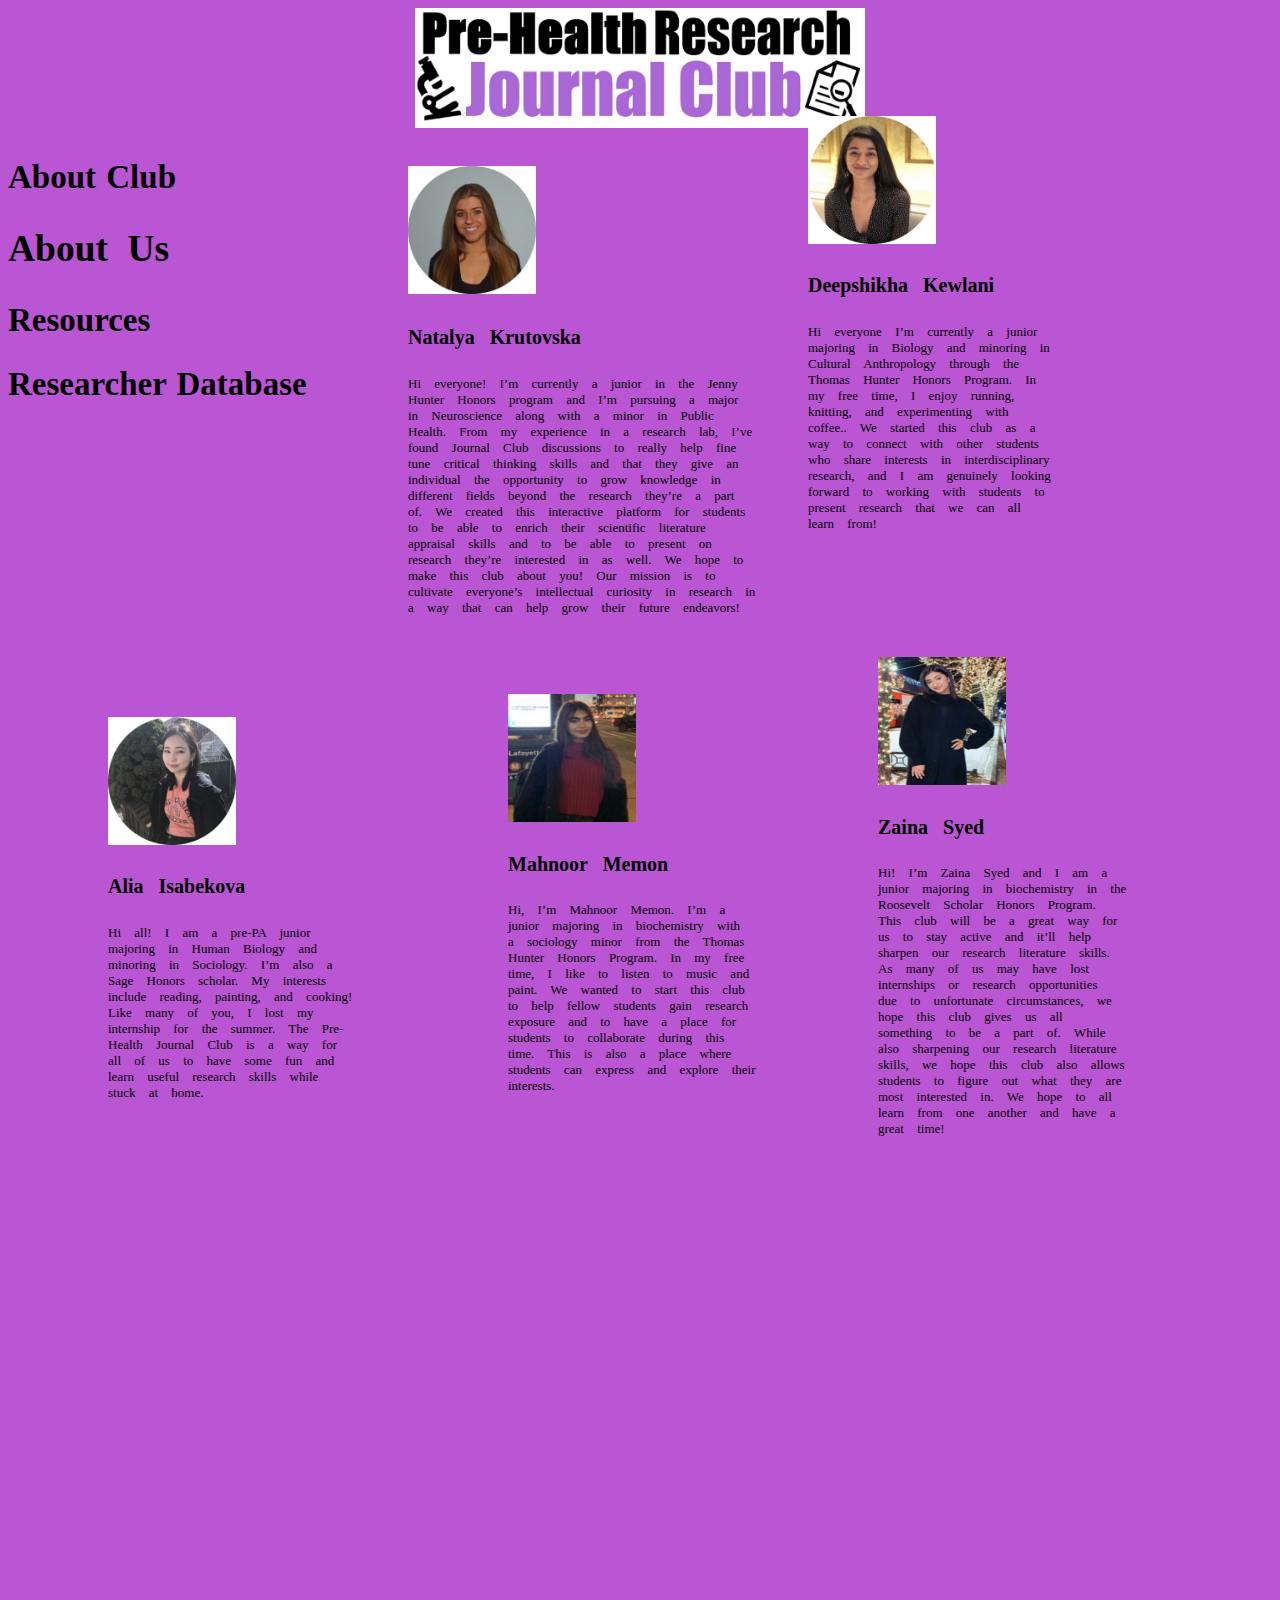
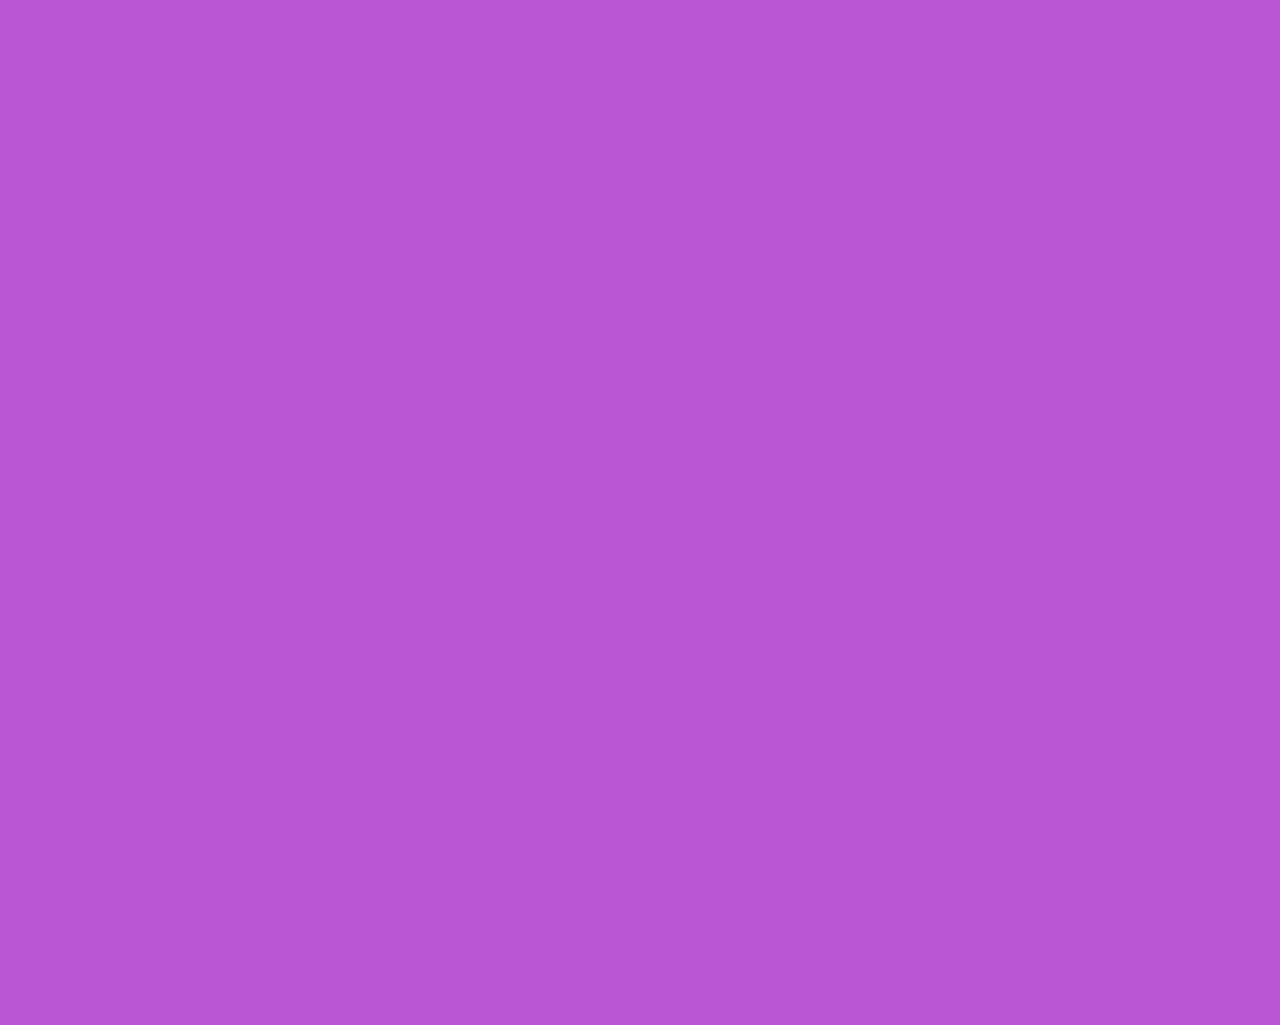
<file: Pages/PreHealth_Journal_Club_Founders.html>
<!doctype html>
<html>
<head>
<meta charset="utf-8">
<title>Pre-Health Journal Club</title>
</head>
<body class="website">
	    <div class="header"> 
		    <center><img src="./PreHealth.jpg" alt="PreHealth Logo" width="450" height="120" style="text-align:center;"></center>
	</div>
	    <div class="about"><h2><a href ="https://srinjoychinargoswami.github.io/PreHealthJournalClub/index.html" style="text-decoration:none; color:black;" >About Club</a></h2>
	    </div>
    <div class="founders"> <h2> <a href="./HunterCollegePreHealthJournalClub/Pages/PreHealth_Journal_Club_Founders.html" target="_blank" style="text-decoration:none; color:black;" >About Us</a></h2>
	    </div>	    
	    <div class="powerpoints"> <h2><a href="./PreHealth_Journal_Club_PowerPoints.html" target="_blank" style="text-decoration:none; color:black;" >Resources</a></h2>
	    </div>
	    <div class="researcher_database">  <h2> <a href="./PreHealth_Journal_Club_Researcher_Database_webpage.html" target="_blank" style="text-decoration:none; color:black;" >Researcher Database</a></h2>
	    </div>
	    
			<div class="natalya_krutovska">
			
				<img src="./Natalya_Krutovska.jpg" alt="picture" style="width:128px;height:128px;">
				<h4 style="font-size: 20px;">Natalya Krutovska</h4>
			  <p style="width:100; height:400; font-size:13px;">Hi everyone! I’m currently a junior in the Jenny Hunter Honors program and I’m pursuing a major in Neuroscience along with a minor in Public Health. From my experience in a research lab, I’ve found Journal Club discussions to really help fine tune critical thinking skills and that they give an individual the opportunity to grow knowledge in different fields beyond the research they’re a part of. We created this interactive platform for students to be able to enrich their scientific literature appraisal skills and to be able to present on research they’re interested in as well. We hope to make this club about you! Our mission is to cultivate everyone’s intellectual curiosity in research in a way that can help grow their future endeavors!
</p>
				
			</div>
		  <div class="deepshikha_Kewlani">
		      <p> <img src="./Deepshikha_Kewlani.jpg" alt="picture2" style="width:128px;height:128px;">&nbsp;</p>
		      <h4 style="font-size: 20px;">Deepshikha Kewlani</h4>
<p>Hi everyone I’m currently a junior majoring in Biology and minoring in Cultural Anthropology through the Thomas Hunter Honors Program. In my free time, I enjoy running, knitting, and experimenting with coffee.. We started this club as a way to connect with other students who share interests in interdisciplinary research, and I am genuinely looking forward to working with students to present research that we can all learn from!

            </p>	
			</div>
			<div class="alia_isabekova">	
				<p> <img src="./Alia_Isabekova.jpg" alt="picture3" style="width:128px;height:128px;"></p>
				<h4 style="font-size:20px;">Alia Isabekova</h4>
			  <p>Hi all! I am a pre-PA junior majoring in Human Biology and minoring in Sociology. I’m also a Sage Honors scholar. My interests include reading, painting, and cooking! Like many of you, I lost my internship for the summer. The Pre-Health Journal Club is a way for all of us to have some fun and learn useful research skills while stuck at home.</p>
			</div> 
			<div class="Mahnoor_Memon">
				<p> <img src="./Mahnoor_Memon.jpg" alt="picture4" style="width:128px;height:128px;"></p>
				<h4 style="font-size:20px;">Mahnoor Memon</h4>
			  <p>Hi, I’m Mahnoor Memon. I’m a junior majoring in biochemistry with a sociology minor from the Thomas Hunter Honors Program. In my free time, I like to listen to music and paint. We wanted to start this club to help fellow students gain research exposure and to have a place for students to collaborate during this time. This is also a place where students can express and explore their interests.</p>

			</div> 
			  </div>
		<div class="zaina_syed">
			<p> <img src="./Zaina_Syed.jpg" alt="picture5" style="width:128px;height:128px;"></p>
				<h4 style="font-size:20px;">Zaina Syed</h4>
			  <p>Hi! I’m Zaina Syed and I am a junior majoring in biochemistry in the Roosevelt Scholar Honors Program. This club will be a great way for us to stay active and it’ll help sharpen our research literature skills. As many of us may have lost internships or research opportunities due to unfortunate circumstances, we hope this club gives us all something to be a part of. While also sharpening our research literature skills, we hope this club also allows students to figure out what they are most interested in. We hope to all learn from one another and have a great time! </p>

		    </div>
        

</body>
</html>


<style>
    
 	.website{
    color: black;
    word-spacing: 10px;
	background-color: #E6E6FA; 
		font-family: Baskerville, "Palatino Linotype", Palatino, "Century Schoolbook L", "Times New Roman", "serif";
	
		
    
}
.website{
    color: black;
    word-spacing: 10px;
	background-color: #BA55D3; 
		font-family: Baskerville, "Palatino Linotype", Palatino, "Century Schoolbook L", "Times New Roman", "serif";
	
.header {
  
}
			  
}
.about {
	color:black;
	text-decoration:none;
	text-align:left;
    position: relative;
	
    word-spacing:2px;
	font-size: 22px;
	text-decoration:none;
	
	
}
.founders {
    text-decoration:none;
	color:black;
	text-align:left; 
    position: relative;
    font-size: 25px; 
	 text-decoration:none;
	bottom: 1px;
	
	
	
    
} 
.powerpoints { 
    text-decoration:none;
	color:black;
    text-align: left;
    word-spacing:5px;
	bottom: 171px;
	right: 85px;
	font-size:22px;
	text-decoration:none;
	
} 
.researcher_database {
    text-decoration:none;
	color:black;
    word-spacing: 2px;
   text-align: left;
	font-size:22px; 
	bottom:215px;
	left:220px;
	text-decoration:none;
} 

	.about-club{
		position:relative; 
		bottom:370px; 
		left:400px; 
		overflow: visible; 
		font-size: 20px;
		width:700px;
}
.natalya_krutovska{
		position:relative; 
		bottom:264px; 
		left:400px; 
		overflow: visible; 
		font-size: 20px;
		width:350px;
	}
	.deepshikha_Kewlani{
		position: relative;
		bottom:777px;
		left:800px;
		overflow: visible; 
		font-size: 20px;
		width:250px;
		font-size:13px;
	
	}
	
	.alia_isabekova{
		position:relative; 
		bottom: 605px; 
		left: 100px; 
		overflow:visible;
		font-size: 20px;
		width:250px;
		font-size:13px;;
	}
	.Mahnoor_Memon{
		position:relative; 
		bottom:1025px; 
		left: 500px; 
		overflow:visible;
		font-size: 20px;
		width:250px;
		font-size:13px;;
	}
	.zaina_syed{
	position:relative; 
		bottom:1475px; 
		left: 870px; 
		overflow:visible;
		font-size: 20px;
		width:250px;
		font-size:13px;;	
	}
	
	.involve{
		position:relative; 
		bottom: 40px; 
		left: 00px; 
		overflow:visible;
		width:700px;
	}
	
	
	.body {
		
	}

	
}   
    
    
    
    
</style>
</file>
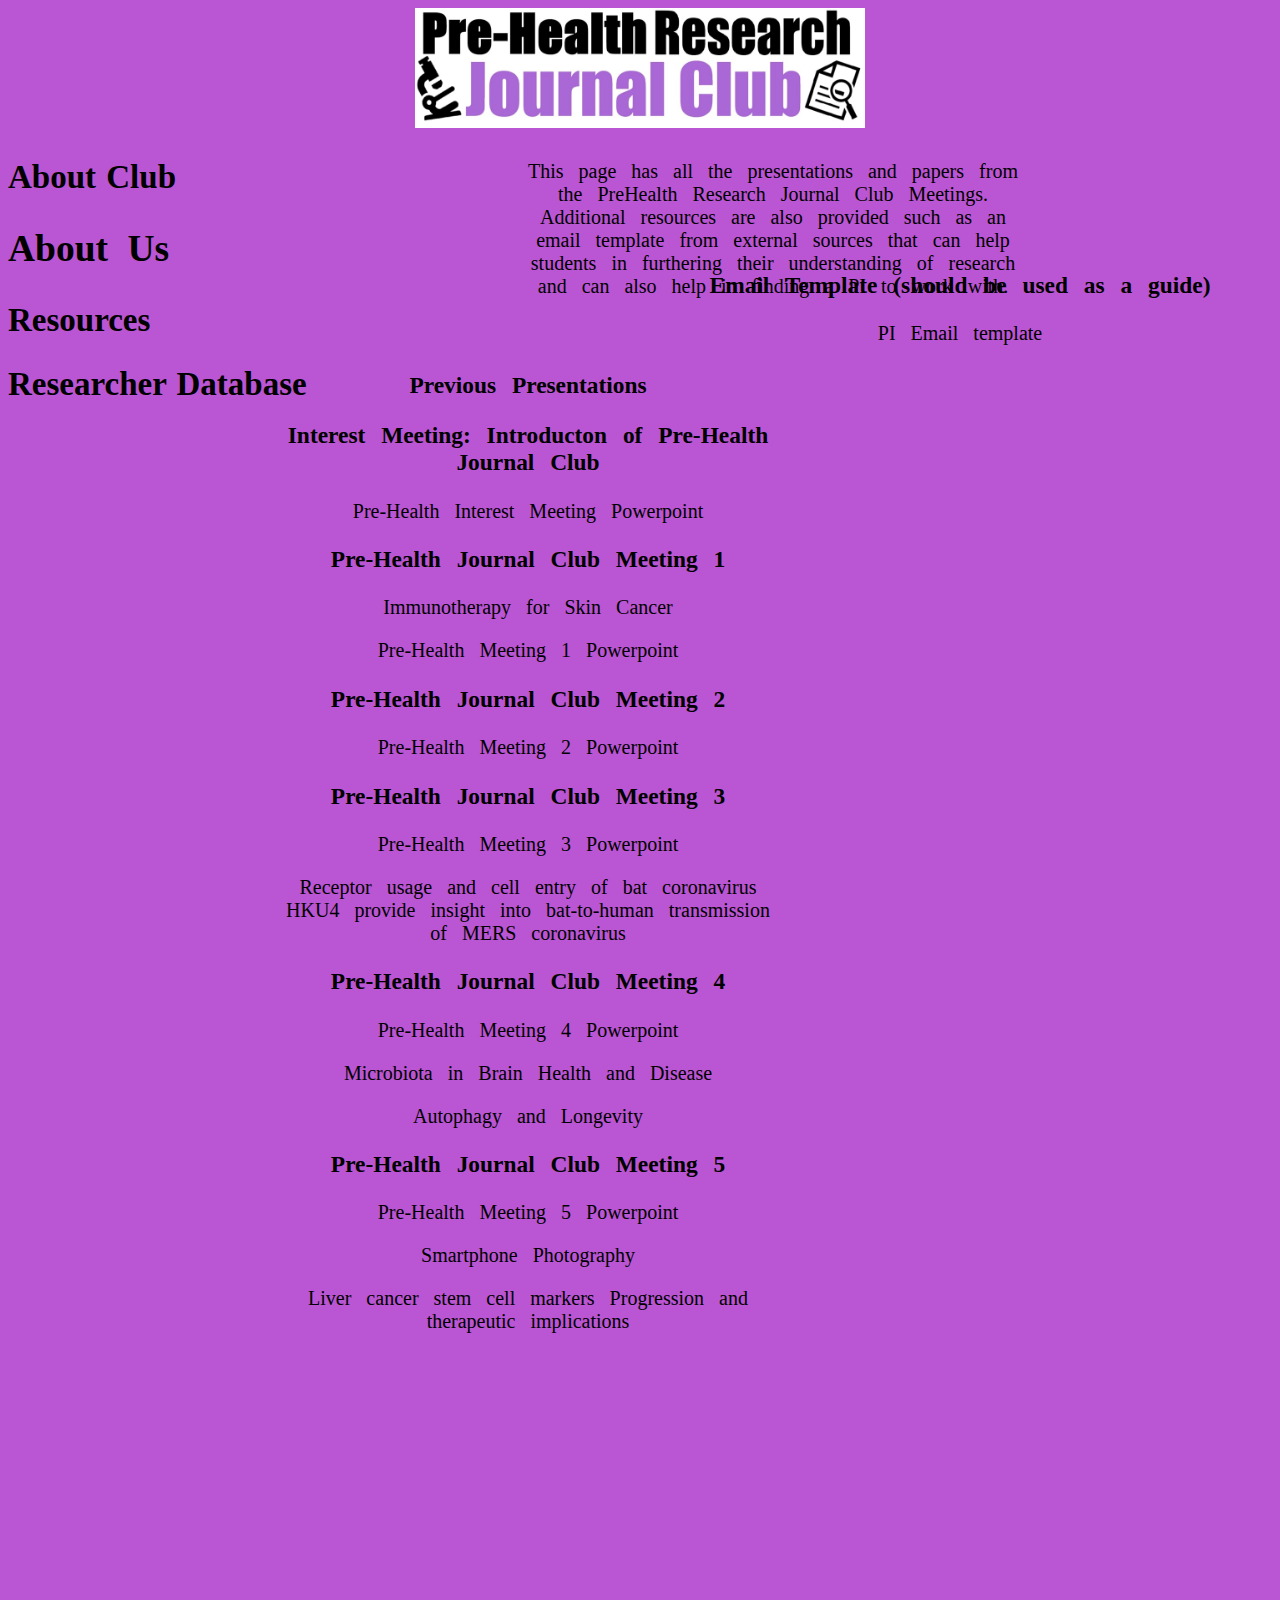
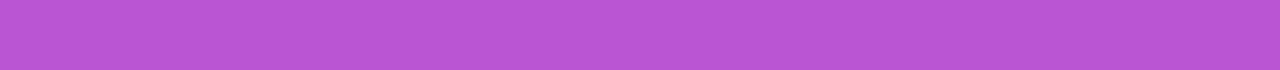
<file: Pages/PreHealth_Journal_Club_PowerPoints.html>
<!doctype html>
<html>
<head>
<meta charset="utf-8">
<title>Hunter College Pre-Health Journal Club</title>
</head>
<body class="website">
	    <div class="header"> 
		    <center><img src="./PreHealth.jpg" alt="PreHealth Logo" width="450" height="120" style="text-align:center;"></center>
	</div>
	    <div class="about"><h2><a href ="https://srinjoychinargoswami.github.io/PreHealthJournalClub/index.html" style="text-decoration:none; color:black;" >About Club</a></h2>
	    </div>
    <div class="founders"> <h2> <a href="./PreHealth_Journal_Club_Founders.html" target="_blank" style="text-decoration:none; color:black;" >About Us</a></h2>
	    </div>	    
	    <div class="powerpoints"> <h2><a href="./PreHealth_Journal_Club_PowerPoints.html" target="_blank" style="text-decoration:none; color:black;" >Resources</a></h2>
	    </div>
	    <div class="researcher_database">  <h2> <a href="./PreHealth_Journal_Club_Researcher_Database_webpage.html" target="_blank" style="text-decoration:none; color:black;" >Researcher Database</a></h2>
	    </div>
	    
			<div class="resources">
				<center><p>This page has all the presentations and papers from the PreHealth Research Journal Club Meetings. Additional resources are also provided such as an email template from external sources that can help students in furthering their understanding of research and can also help in finding a PI to work with.</p></center> 
	</div>
				<div class="resources-1">
				<center><h3>Previous Presentations</h3></center>
				<center><h3>Interest Meeting: Introducton of Pre-Health Journal Club</h3></center>
				<center><p><a href= "./Pre-Health_Research_Journal_Club_ Interest_Meeting_Presentation.pptx" 
							  style="text-decoration:none; color:black;">Pre-Health Interest Meeting Powerpoint</a></p></center>
				
					
				<center><h3>Pre-Health Journal Club Meeting 1</h3></center>
				<center><p><a href="./Immunotherapy_for_skin_cancer.pdf" style="text-decoration:none; color:black;">Immunotherapy for Skin Cancer</a></p></center>
				<center><p><a href="./Pre-Health_Research_Journal_Club_Meeting_1_06052020.pptx" style="text-decoration:none; color:black;">Pre-Health Meeting 1 Powerpoint</a></p></center>
					
				<center><h3>Pre-Health Journal Club Meeting 2</h3></center>
				<center><p><a href="./Systemic_Racism_and_U.S_Health_Care_and_Other_Disparities.pptx" style="text-decoration:none; color:black;">Pre-Health Meeting 2 Powerpoint</a></p></center>
				<center><p><a href="./Systemic_Racism_and_US_Healthcare.pdf" style="text-decoration:none; color:black;"></a></p></center>
				<center><p><a href="./Lessons_From_Pandemic_Influenza.pdf" style="text-decoration:none; color:black;"></a></p></center>

				<center><h3>Pre-Health Journal Club Meeting 3</h3></center>
				<center><p><a href="./Student_Led_Journal_Club_Presentation.pptx" style="text-decoration:none; color:black;">Pre-Health Meeting 3 Powerpoint</a></p></center>
				<center><p><a href="./Student_Led_Journal_Club.pdf" style="text-decoration:none; color:black;">Receptor usage and cell entry of bat coronavirus HKU4
					provide insight into bat-to-human transmission of MERS coronavirus</a></p></center>
				<center><h3>Pre-Health Journal Club Meeting 4</h3></center>
				<center><p><a href="./Journal_Club_7_31_2020.pptx" style="text-decoration:none; color:black;">Pre-Health Meeting 4 Powerpoint</a></p></center>
				<center><p><a href="./Microbiota_in_Brain_Health_and_Disease.pdf" style="text-decoration:none; color:black;">Microbiota in Brain Health and Disease</a></p></center>
				<center><p><a href="./Autophagy_and_Longevity.pdf" style="text-decoration:none; color:black;">Autophagy and Longevity</a></p></center>
				<center><h3>Pre-Health Journal Club Meeting 5</h3></center>
				<center><p><a href="./8_14_2020_Journal_Club.pptx" style="text-decoration:none; color:black;">Pre-Health Meeting 5 Powerpoint</a></p></center>
				<center><p><a href="./Smartphone_Photography.pdf" style="text-decoration:none; color:black;">Smartphone Photography</a></p></center>
				<center><p><a href="./Liver_cancer_stem_cell_markers_Progression_and_therapeutic_implications.pdf" style="text-decoration:none; color:black;">Liver cancer stem cell markers Progression and therapeutic implications</a></p></center>
				
			
        </div>
	<div class="email-template">
	<center><h3>Email Template (should be used as a guide)</h3></center>
	<center><p><a href="./Email_template_for_students_interested_in_research_edited.docx" style="text-decoration:none; color:black;">PI Email template</a></p></center>	
	</div>
	
			
			
	    
	    
	    
	    
	    
	</div>
	
	</body>
	
	
	
	

</html>

<style> 

/* Header/Logo Title */	
	.website{
    color: black;
    word-spacing: 10px;
	background-color: #BA55D3; 
		font-family: Baskerville, "Palatino Linotype", Palatino, "Century Schoolbook L", "Times New Roman", "serif";
	
		
    
}
.website{
    color: black;
    word-spacing: 10px;
	background-color: #BA55D3; 
		font-family: Baskerville, "Palatino Linotype", Palatino, "Century Schoolbook L", "Times New Roman", "serif";
	
.header {
  
}
			  
}
.about {
	color:black;
	text-decoration:none;
	text-align:left;
    position: relative;
	
    word-spacing:2px;
	font-size: 22px;
	text-decoration:none;
	
	
}
.founders {
    text-decoration:none;
	color:black;
	text-align:left; 
    position: relative;
    font-size: 25px; 
	 text-decoration:none;
	bottom: 1px;
	
	
	
    
} 
.powerpoints { 
    text-decoration:none;
	color:black;
    text-align: left;
    word-spacing:5px;
	bottom: 171px;
	right: 85px;
	font-size:22px;
	text-decoration:none;
	
} 
.researcher_database {
    text-decoration:none;
	color:black;
    word-spacing: 2px;
   text-align: left;
	font-size:22px; 
	bottom:215px;
	left:220px;
	text-decoration:none;
} 
.contact {
    text-decoration:none;
	color:black;
   text-align:left;
	font-size: 22px; 
	bottom: 286px;
	left:490px;
	text-decoration:none;
    
}
	.resources{
		position:relative; 
		bottom:270px; 
		left:515px; 
		overflow: visible; 
		font-size: 20px;
		width:500px;
}
	.resources-1{
	position:relative; 
		bottom:220px; 
		left:270px; 
		overflow:visible;
		font-size:20px; 
		width: 500px;
	}
	.email-template{
	position:relative; 
		bottom: 1305px; 
		left:320px; 
		overflow:visible; 
		font-size:20px; 
		widith: 300px;
	}


</style>
</file>
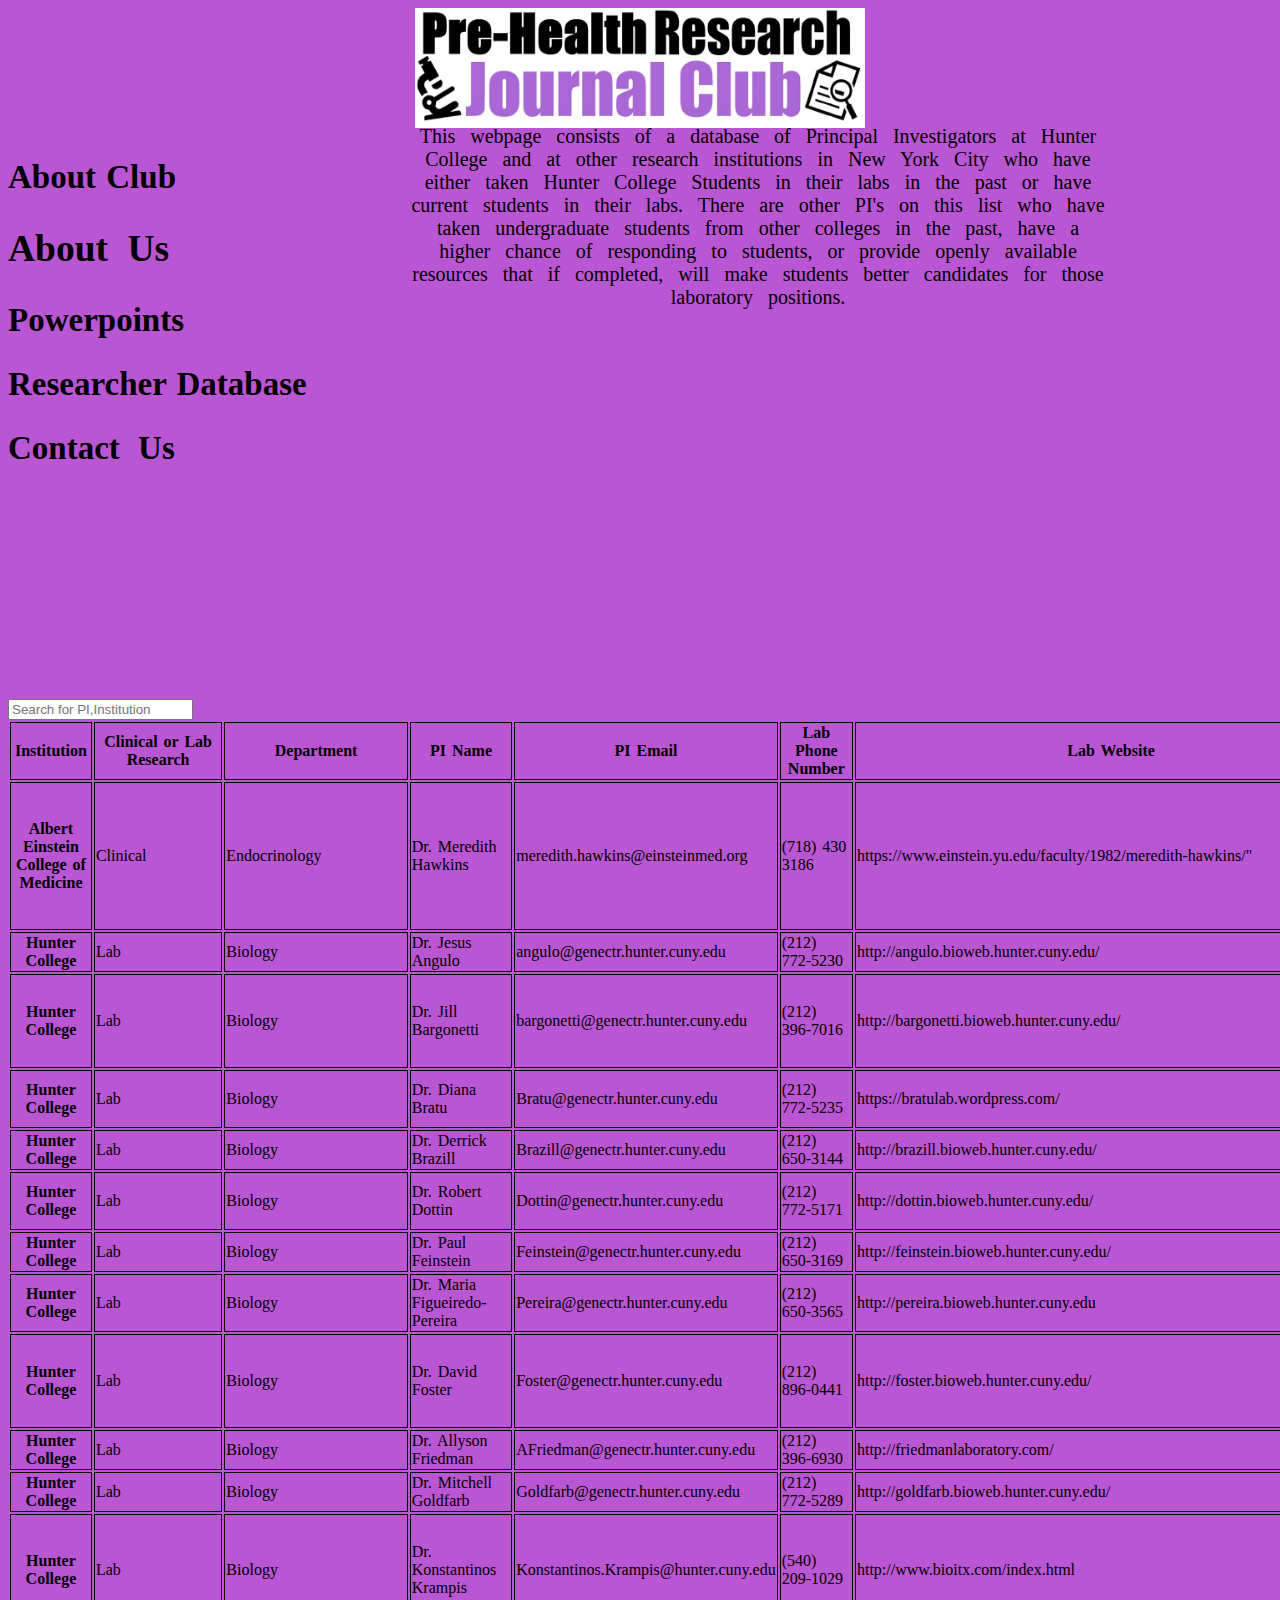
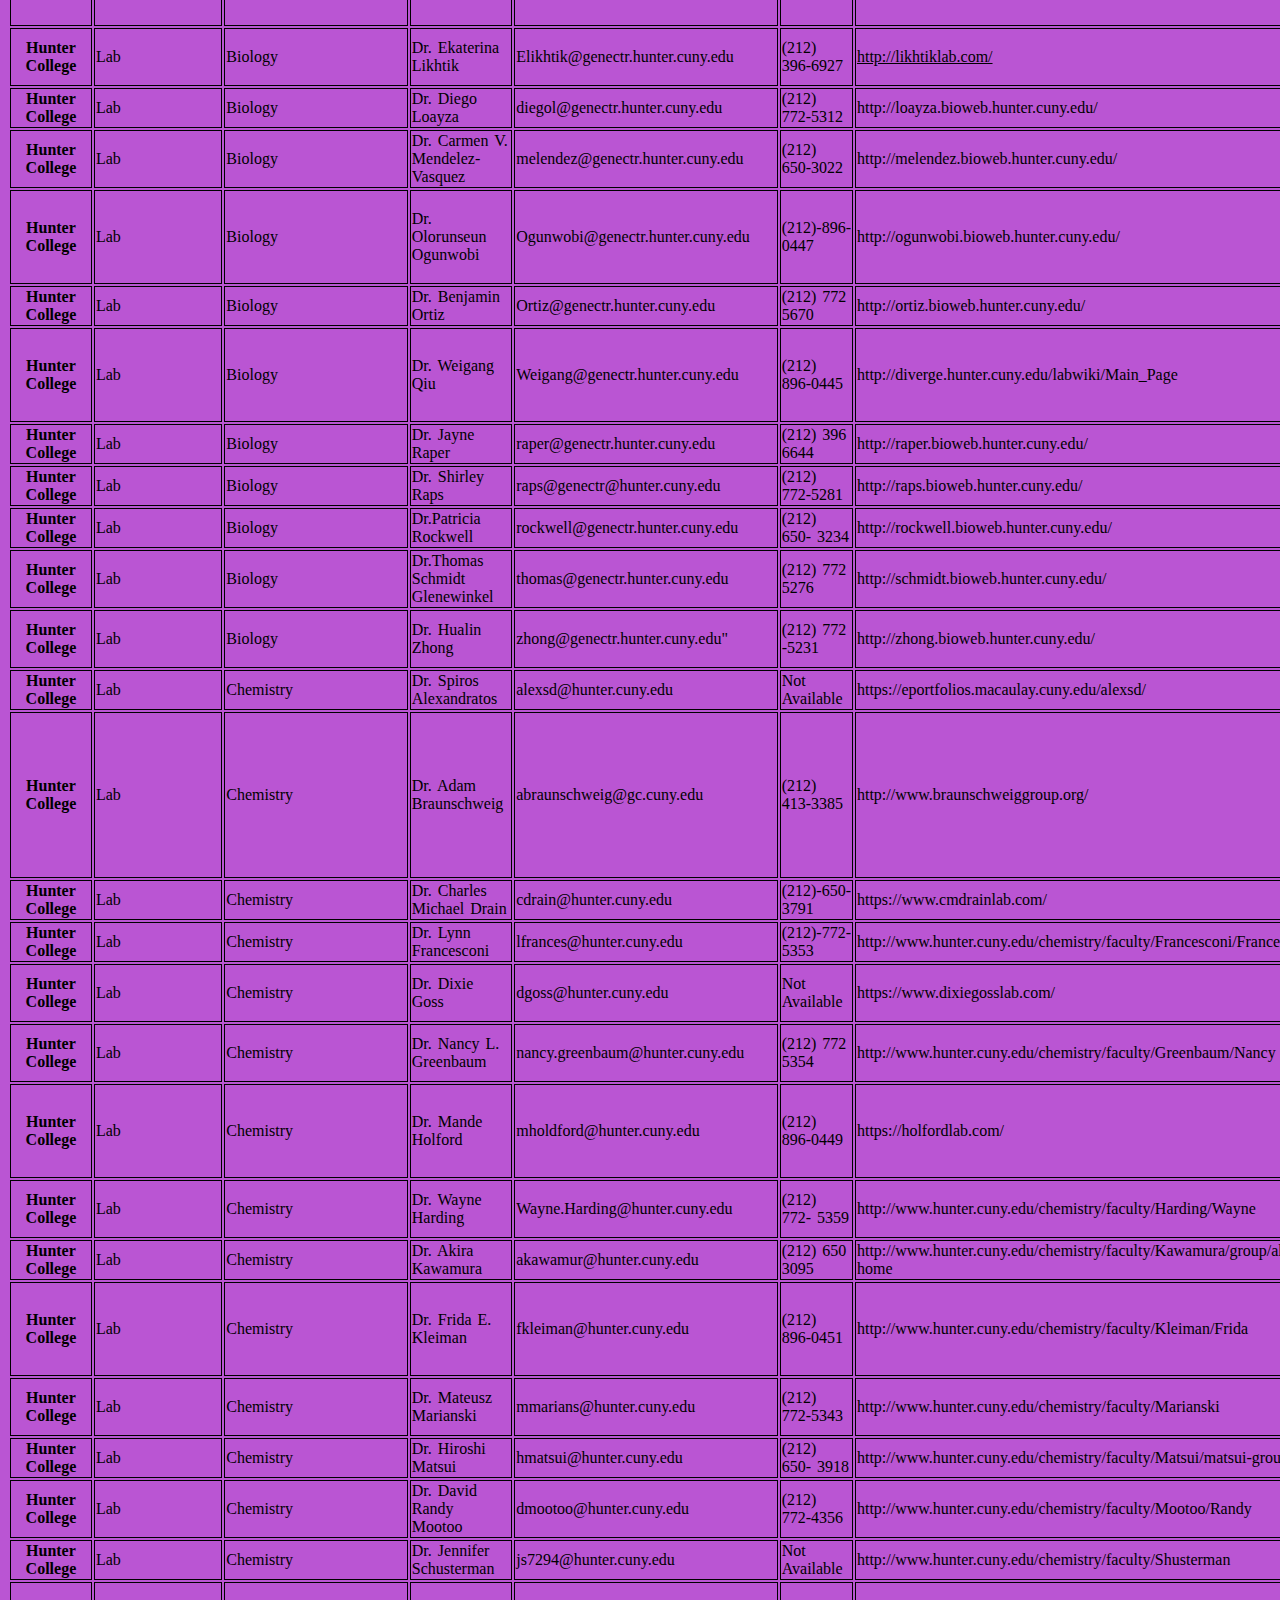
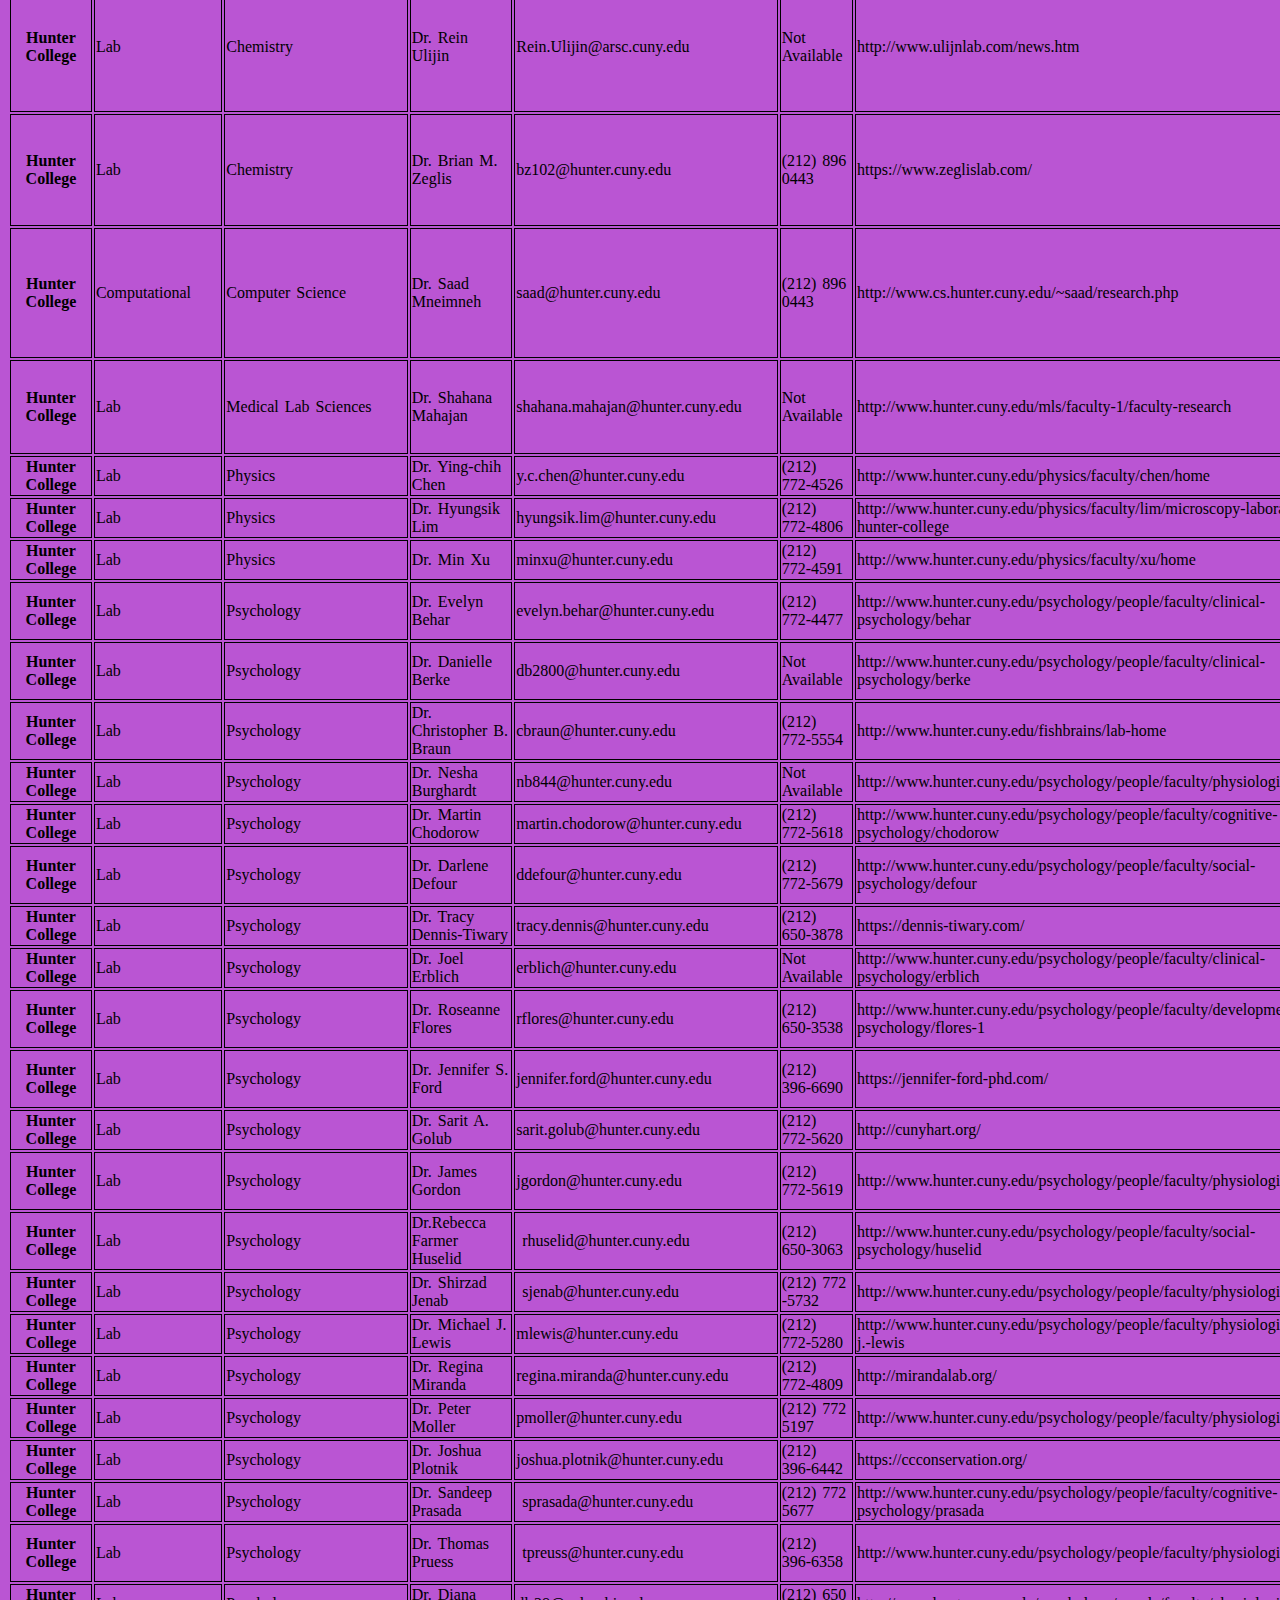
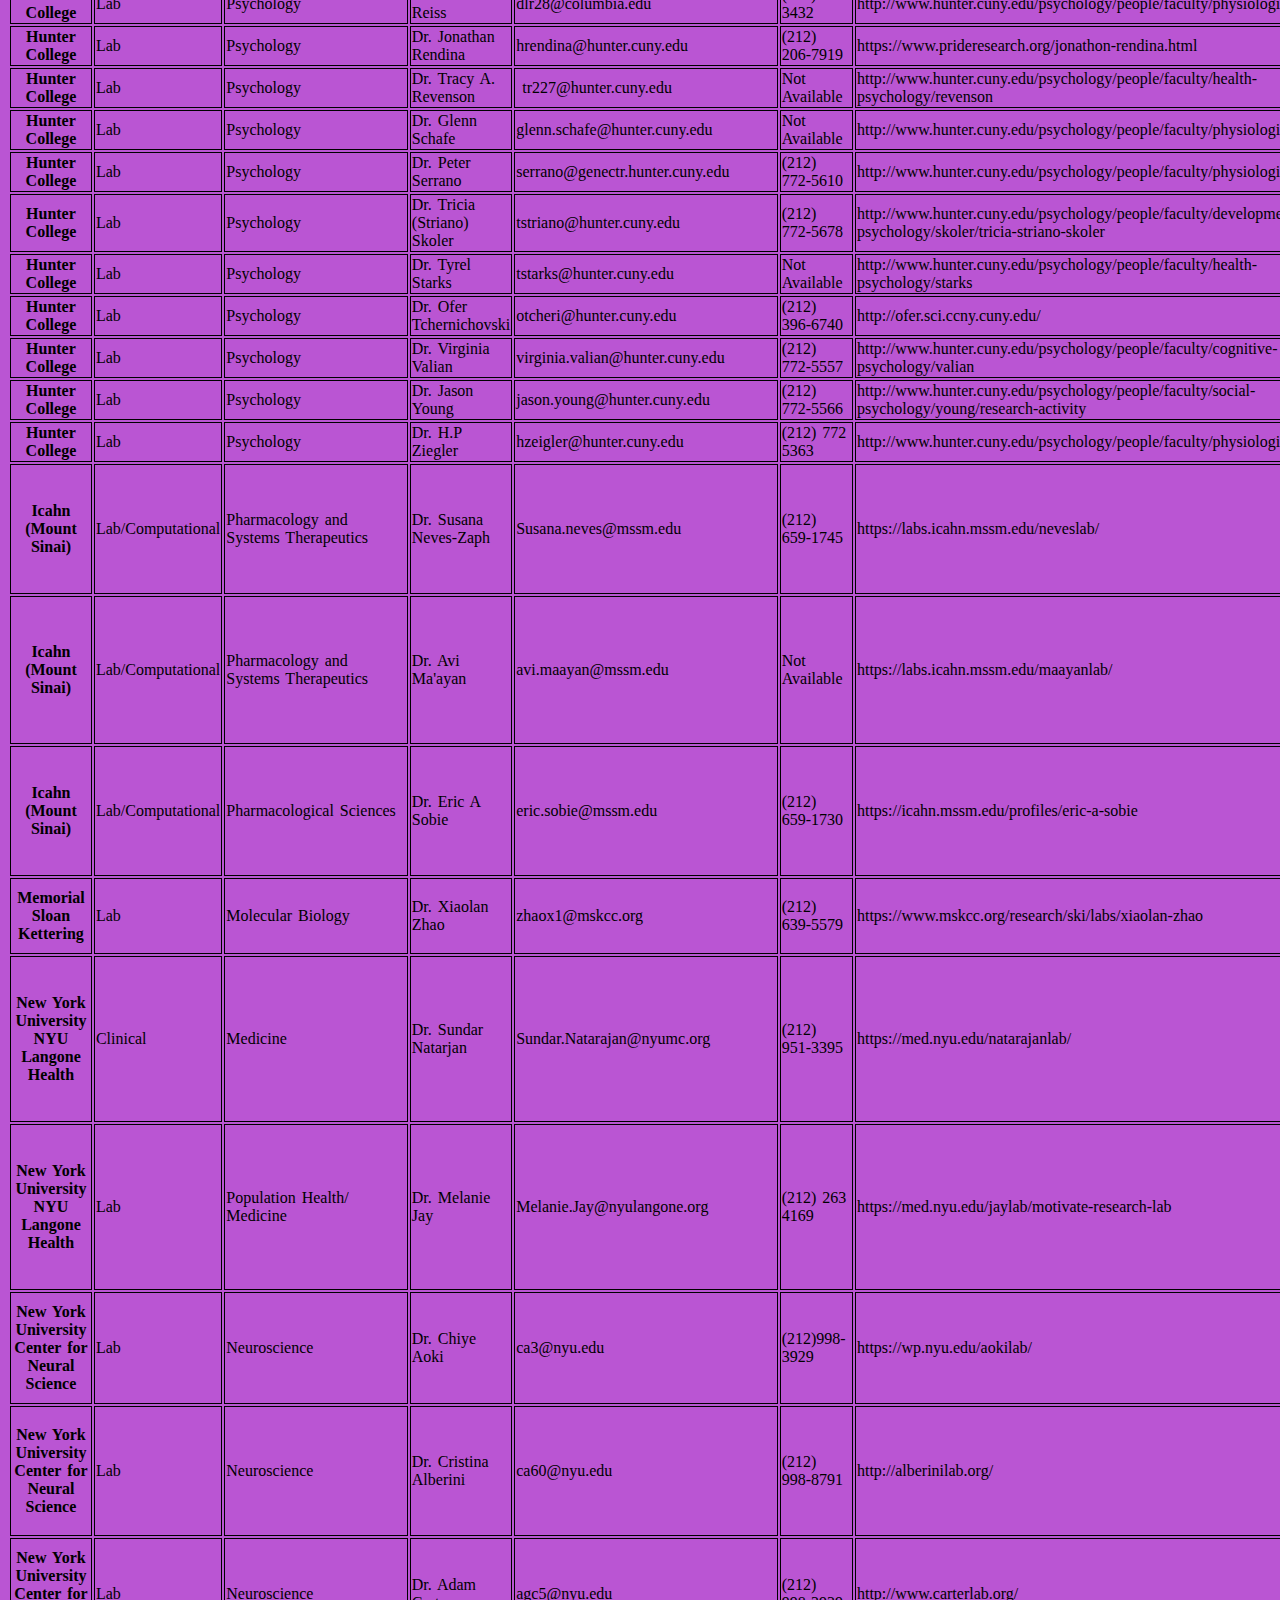
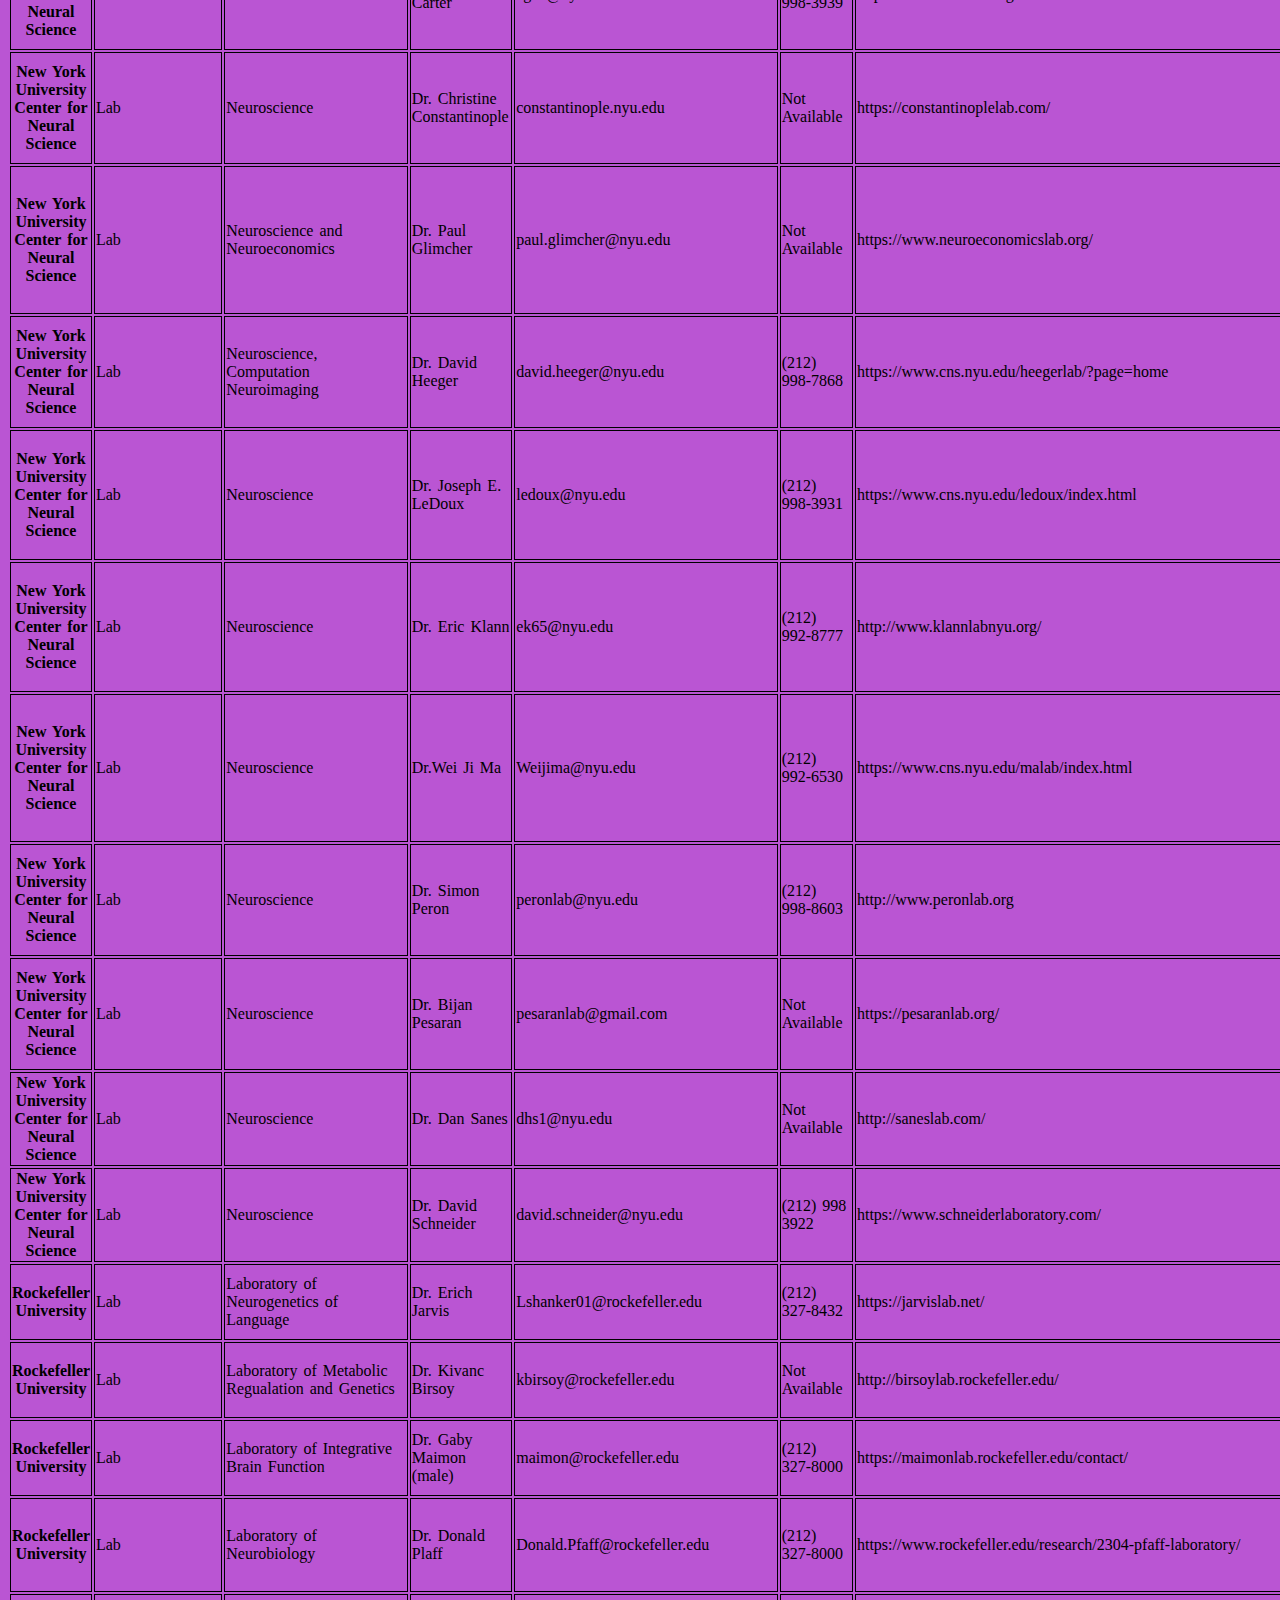
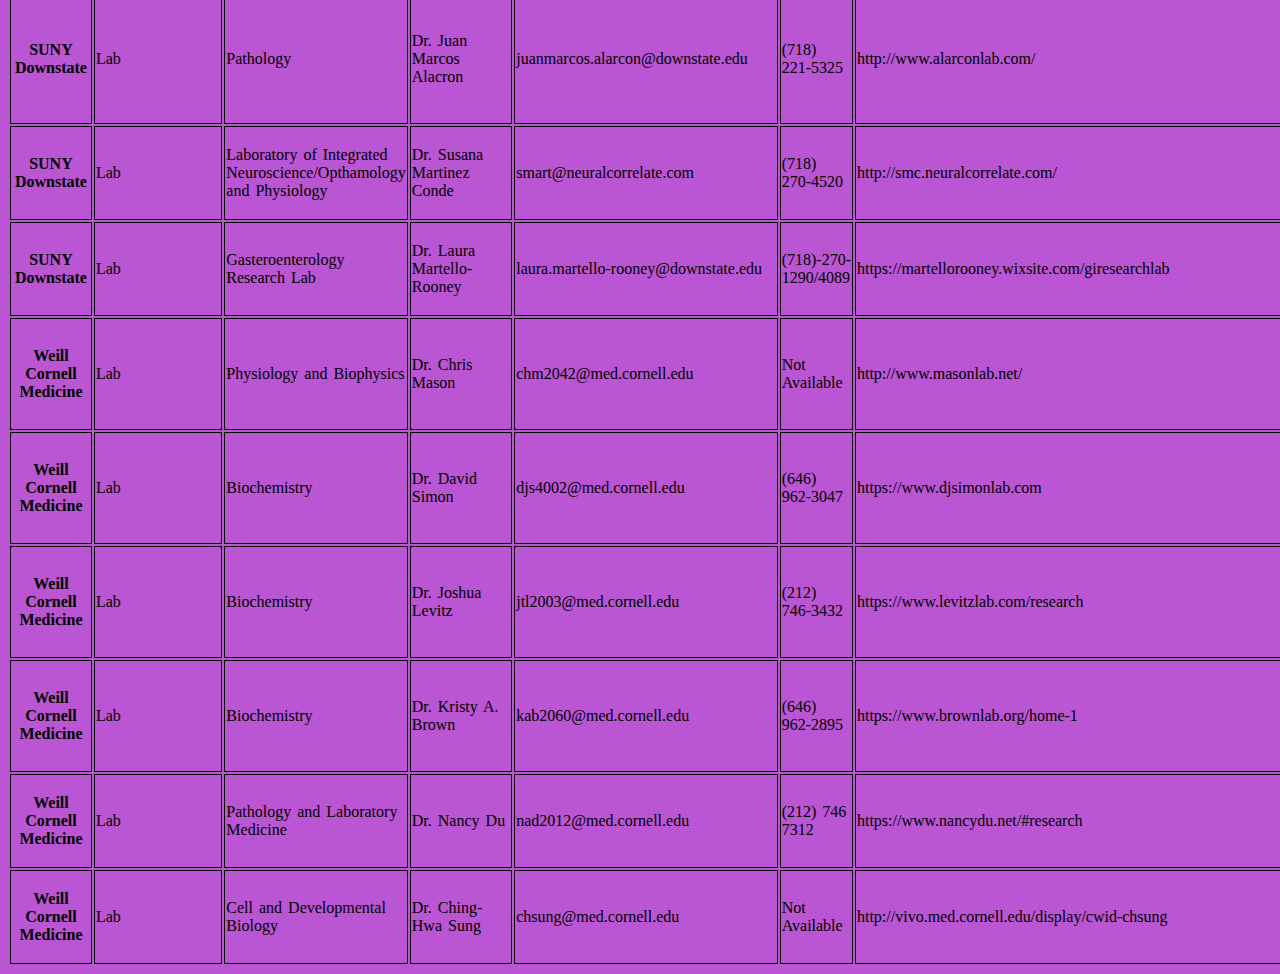
<file: Pages/PreHealth_Journal_Club_Researcher_Database_webpage.html>
<!doctype html>
<html>
<head>
<meta charset="utf-8" name="viewport" content="width=device-width" initial-scale="1">
<title>Hunter College Pre-Health Journal Club</title>	
</head>
<body class="website">
	    <div class="header"> 
		    <center><img src="./PreHealth.jpg" alt="PreHealth Logo" width="450" height="120" style="text-align:center;"></center>
	</div>
	    <div class="about"><h2><a href ="https://srinjoychinargoswami.github.io/PreHealthJournalClub/index.html" style="text-decoration:none; color:black;" >About Club</a></h2>
	    </div>
    <div class="founders"> <h2> <a href="./PreHealth_Journal_Club_Founders.html" target="_blank" style="text-decoration:none; color:black;" >About Us</a></h2>
	    </div>	    
	    <div class="powerpoints"> <h2><a href="./PreHealth_Journal_Club_PowerPoints.html" target="_blank" style="text-decoration:none; color:black;"> Powerpoints</a></h2>
	    </div>
	    <div class="researcher_database">  <h2> <a href="./PreHealth_Journal_Club_Researcher_Database_webpage.html" target="_blank" style="text-decoration:none; color:black;" >Researcher Database</a></h2>
	    </div>
	    <div class="contact">
          <h2> Contact Us</h2>
		
        </div>
	<div class="database-info"><center><p>This webpage consists of a database of Principal Investigators at Hunter College and at other research institutions in New York City who have either taken Hunter College Students in their labs in the past or have current students in their labs. There are other PI's on this list who have taken undergraduate students from other colleges in the past, have a higher chance of responding to students, or provide openly available resources that if completed, will make students better candidates for those laboratory positions.</p></center>
	</div>
	
	<input type="text" id="myInput" function="myFunction()" placeholder="Search for PI,Institution">
	<table id="myTable" class="header_2">
<caption></caption>
<thead>

      <tr>
            <th scope="col" data-label="Institution ">Institution </th>
            <th scope="col" data-label="Clinical or Lab Research">Clinical or Lab Research</th>
            <th scope="col" data-label="Department">Department</th>
            <th scope="col" data-label="PI Name">PI Name</th>
            <th scope="col" data-label="PI Email">PI Email</th>
            <th scope="col" data-label="Lab Phone Number">Lab Phone Number</th>
            <th scope="col" data-label="Lab Website">Lab Website</th>
            <th scope="col" data-label="Any Hunter Undergraduates Present ">Any Hunter Undergraduates Present </th>
            <th scope="col" data-label="PI office location ">PI office location </th>
            <th scope="col" data-label=""></th>
       </tr>

</thead>
<tbody>

      <tr>
            <th scope="row" data-label="Institution ">Albert Einstein College of Medicine</th>
            <td data-label="Clinical or Lab Research">Clinical </td>
            <td data-label="Department">Endocrinology</td>
            <td data-label="PI Name">Dr. Meredith Hawkins</td>
            <td data-label="PI Email"><a href="mailto:meredith.hawkins@einsteinmed.org" style="text-decoration:none; color:black;">meredith.hawkins@einsteinmed.org</a></td>
            <td data-label="Lab Phone Number">(718) 430 3186</td>
            <td data-label="Lab Website"><a href="https://www.einstein.yu.edu/faculty/1982/meredith-hawkins/" style="text-decoration:none; color:black;">https://www.einstein.yu.edu/faculty/1982/meredith-hawkins/"</a></td>
            <td data-label="Any Hunter Undergraduates Present ">No</td>
            <td data-label="PI office location ">1300 Morris Park Ave, Belfer Building, Room 709 Bronx, NY 10461</td>
            <td data-label=""></td>
       </tr>


      


      <tr>
            <th scope="row" data-label="Institution ">Hunter College</th>
            <td data-label="Clinical or Lab Research">Lab</td>
            <td data-label="Department">Biology</td>
            <td data-label="PI Name">Dr. Jesus Angulo</td>
            <td data-label="PI Email"><a href="mailto:angulo@genectr.hunter.cuny.edu" style="text-decoration:none; color:black;">angulo@genectr.hunter.cuny.edu</a></td>
            <td data-label="Lab Phone Number">(212) 772-5230</td>
            <td data-label="Lab Website"><a href="http://angulo.bioweb.hunter.cuny.edu" style="text-decoration:none; color:black;">http://angulo.bioweb.hunter.cuny.edu/</a></td>
            <td data-label="Any Hunter Undergraduates Present ">Unknown </td>
            <td data-label="PI office location ">Hunter North 802</td>
            <td data-label=""></td>
       </tr>


      <tr>
            <th scope="row" data-label="Institution ">Hunter College</th>
            <td data-label="Clinical or Lab Research">Lab</td>
            <td data-label="Department">Biology</td>
            <td data-label="PI Name">Dr. Jill Bargonetti</td>
            <td data-label="PI Email"><a href="mailto:bargonetti@genectr.hunter.cuny.edu"  style="text-decoration:none; color:black;">bargonetti@genectr.hunter.cuny.edu</a></td>
            <td data-label="Lab Phone Number">(212) 396-7016</td>
            <td data-label="Lab Website"><a href="http://bargonetti.bioweb.hunter.cuny.edu"  style="text-decoration:none; color:black;">http://bargonetti.bioweb.hunter.cuny.edu/</a></td>
            <td data-label="Any Hunter Undergraduates Present ">Unknown</td>
            <td data-label="PI office location ">413 East 69th Street Belfer Building Room 400</td>
            <td data-label=""></td>
       </tr>


      <tr>
            <th scope="row" data-label="Institution ">Hunter College</th>
            <td data-label="Clinical or Lab Research">Lab</td>
            <td data-label="Department">Biology</td>
            <td data-label="PI Name">Dr. Diana Bratu</td>
            <td data-label="PI Email"><a href="mailto:Bratu@genectr.hunter.cuny.edu"  style="text-decoration:none; color:black;">Bratu@genectr.hunter.cuny.edu</a></td>
            <td data-label="Lab Phone Number">(212) 772-5235</td>
            <td data-label="Lab Website"><a href="https://bratulab.wordpress.com/"  style="text-decoration:none; color:black;">https://bratulab.wordpress.com/</a></td>
            <td data-label="Any Hunter Undergraduates Present ">Unknown</td>
            <td data-label="PI office location ">Hunter North 914D</td>
            <td data-label=""></td>
       </tr>


      <tr>
            <th scope="row" data-label="Institution ">Hunter College</th>
            <td data-label="Clinical or Lab Research">Lab</td>
            <td data-label="Department">Biology</td>
            <td data-label="PI Name">Dr. Derrick Brazill</td>
            <td data-label="PI Email"><a href="mailto:Brazill@genectr.hunter.cuny.edu" style="text-decoration:none; color:black;">Brazill@genectr.hunter.cuny.edu</a></td>
            <td data-label="Lab Phone Number">(212) 650-3144</td>
            <td data-label="Lab Website"><a href="http://brazill.bioweb.hunter.cuny.edu" style="text-decoration:none; color:black;" >http://brazill.bioweb.hunter.cuny.edu/</a></td>
            <td data-label="Any Hunter Undergraduates Present ">Unknown</td>
            <td data-label="PI office location ">Hunter North 803</td>
            <td data-label=""></td>
       </tr>


      <tr>
            <th scope="row" data-label="Institution ">Hunter College</th>
            <td data-label="Clinical or Lab Research">Lab</td>
            <td data-label="Department">Biology</td>
            <td data-label="PI Name">Dr. Robert Dottin</td>
            <td data-label="PI Email"><a href="mailto:Dottin@genectr.hunter.cuny.edu" style="text-decoration:none; color:black;">Dottin@genectr.hunter.cuny.edu</a></td>
            <td data-label="Lab Phone Number">(212) 772-5171</td>
            <td data-label="Lab Website"><a href="http://dottin.bioweb.hunter.cuny.edu/" style="text-decoration:none; color:black;">http://dottin.bioweb.hunter.cuny.edu/</a></td>
            <td data-label="Any Hunter Undergraduates Present ">Unknown</td>
            <td data-label="PI office location ">Hunter North 932N</td>
            <td data-label=""></td>
       </tr>


      <tr>
            <th scope="row" data-label="Institution ">Hunter College</th>
            <td data-label="Clinical or Lab Research">Lab</td>
            <td data-label="Department">Biology </td>
            <td data-label="PI Name">Dr. Paul Feinstein</td>
            <td data-label="PI Email"><a href="mailto:Feinstein@genectr.hunter.cuny.edu" style="text-decoration:none; color:black;" >Feinstein@genectr.hunter.cuny.edu</a></td>
            <td data-label="Lab Phone Number">(212) 650-3169</td>
            <td data-label="Lab Website"><a href="http://feinstein.bioweb.hunter.cuny.edu" style="text-decoration:none; color:black;" >http://feinstein.bioweb.hunter.cuny.edu/</a></td>
            <td data-label="Any Hunter Undergraduates Present ">Unknown </td>
            <td data-label="PI office location ">Hunter North 904</td>
            <td data-label=""></td>
       </tr>


      <tr>
            <th scope="row" data-label="Institution ">Hunter College</th>
            <td data-label="Clinical or Lab Research">Lab</td>
            <td data-label="Department">Biology</td>
            <td data-label="PI Name">Dr. Maria Figueiredo- Pereira</td>
            <td data-label="PI Email"><a href="mailto:Pereira@genectr.hunter.cuny.edu" style="text-decoration:none; color:black;" >Pereira@genectr.hunter.cuny.edu</a></td>
            <td data-label="Lab Phone Number">(212) 650-3565</td>
            <td data-label="Lab Website"><a href="http://pereira.bioweb.hunter.cuny.edu/" style="text-decoration:none; color:black;">http://pereira.bioweb.hunter.cuny.edu</a></td>
            <td data-label="Any Hunter Undergraduates Present ">Unknown</td>
            <td data-label="PI office location ">Hunter North 827</td>
            <td data-label=""></td>
       </tr>


      <tr>
            <th scope="row" data-label="Institution ">Hunter College</th>
            <td data-label="Clinical or Lab Research">Lab</td>
            <td data-label="Department">Biology</td>
            <td data-label="PI Name">Dr. David Foster</td>
            <td data-label="PI Email"><a href="mailto:Foster@genectr.hunter.cuny.edu" style="text-decoration:none; color:black;">Foster@genectr.hunter.cuny.edu</a></td>
            <td data-label="Lab Phone Number">(212) 896-0441</td>
            <td data-label="Lab Website"><a href="http://foster.bioweb.hunter.cuny.edu" style="text-decoration:none; color:black;">http://foster.bioweb.hunter.cuny.edu/</a></td>
            <td data-label="Any Hunter Undergraduates Present ">Unknown</td>
            <td data-label="PI office location ">413 East 69th Street Belfer Building Room 432</td>
            <td data-label=""></td>
       </tr>


      <tr>
            <th scope="row" data-label="Institution ">Hunter College</th>
            <td data-label="Clinical or Lab Research">Lab</td>
            <td data-label="Department">Biology</td>
            <td data-label="PI Name">Dr. Allyson Friedman</td>
            <td data-label="PI Email"><a href="mailto:AFriedman@genectr.hunter.cuny.edu" style="text-decoration:none; color: black;">AFriedman@genectr.hunter.cuny.edu</a></td>
            <td data-label="Lab Phone Number">(212) 396-6930</td>
            <td data-label="Lab Website"><a href="http://friedmanlaboratory.com" style="text-decoration:none; color:black;">http://friedmanlaboratory.com/</a></td>
            <td data-label="Any Hunter Undergraduates Present ">Yes</td>
            <td data-label="PI office location ">Hunter North 943</td>
            <td data-label=""></td>
       </tr>


      <tr>
            <th scope="row" data-label="Institution ">Hunter College </th>
            <td data-label="Clinical or Lab Research">Lab</td>
            <td data-label="Department">Biology </td>
            <td data-label="PI Name">Dr. Mitchell Goldfarb</td>
            <td data-label="PI Email"><a href="mailto:Goldfarb@genectr.hunter.cuny.edu" style="text-decoration: none; color:black;">Goldfarb@genectr.hunter.cuny.edu</a></td>
            <td data-label="Lab Phone Number">(212) 772-5289</td>
            <td data-label="Lab Website"><a href="http://goldfarb.bioweb.hunter.cuny.edu/" style="text-decoration:none; color:black;">http://goldfarb.bioweb.hunter.cuny.edu/</a></td>
            <td data-label="Any Hunter Undergraduates Present ">Yes</td>
            <td data-label="PI office location ">Hunter North 810 </td>
            <td data-label=""></td>
       </tr>


      <tr>
            <th scope="row" data-label="Institution ">Hunter College</th>
            <td data-label="Clinical or Lab Research">Lab</td>
            <td data-label="Department">Biology </td>
            <td data-label="PI Name">Dr. Konstantinos Krampis </td>
            <td data-label="PI Email"><a href="mailto:Konstantinos.Krampis@hunter.cuny.edu" style="text-decoration:none; color:black;"> Konstantinos.Krampis@hunter.cuny.edu</a></td>
            <td data-label="Lab Phone Number">(540) 209-1029 </td>
            <td data-label="Lab Website"><a href="http://www.bioitx.com/index.html" style="text-decoration:none; color:black;">http://www.bioitx.com/index.html</a></td>
            <td data-label="Any Hunter Undergraduates Present ">Unknown </td>
            <td data-label="PI office location ">413 East 69th Street Belfer Building Room 467F</td>
            <td data-label=""></td>
       </tr>


      <tr>
            <th scope="row" data-label="Institution ">Hunter College </th>
            <td data-label="Clinical or Lab Research">Lab</td>
            <td data-label="Department">Biology </td>
            <td data-label="PI Name">Dr. Ekaterina Likhtik</td>
            <td data-label="PI Email"><a href="mailto:Elikhtik@genectr.hunter.cuny.edu" style="text-decoration:none; color:black;">Elikhtik@genectr.hunter.cuny.edu</a></td>
            <td data-label="Lab Phone Number">(212) 396-6927</td>
            <td data-label="Lab Website"><a href="http://likhtiklab.com" style="text=decoration:none; color:black;">http://likhtiklab.com/</a></td>
            <td data-label="Any Hunter Undergraduates Present ">Yes</td>
            <td data-label="PI office location ">Hunter North 906A</td>
            <td data-label=""></td>
       </tr>


      <tr>
            <th scope="row" data-label="Institution ">Hunter College </th>
            <td data-label="Clinical or Lab Research">Lab</td>
            <td data-label="Department">Biology</td>
            <td data-label="PI Name">Dr. Diego Loayza</td>
            <td data-label="PI Email"><a href="mailto:diegol@genectr.hunter.cuny.edu" style="text-decoration:none; color:black;">diegol@genectr.hunter.cuny.edu</a></td>
            <td data-label="Lab Phone Number">(212) 772-5312</td>
            <td data-label="Lab Website"><a href="http://loayza.bioweb.hunter.cuny.edu" style="text-decoration:none; color:black;">http://loayza.bioweb.hunter.cuny.edu/</a></td>
            <td data-label="Any Hunter Undergraduates Present ">Unknown </td>
            <td data-label="PI office location ">Hunter North 913 </td>
            <td data-label=""></td>
       </tr>


      <tr>
            <th scope="row" data-label="Institution ">Hunter College </th>
            <td data-label="Clinical or Lab Research">Lab</td>
            <td data-label="Department">Biology </td>
            <td data-label="PI Name">Dr. Carmen V. Mendelez- Vasquez</td>
            <td data-label="PI Email"><a href="mailto:melendez@genectr.hunter.cuny.edu" style="text-decoration: none; color:black;">melendez@genectr.hunter.cuny.edu</a></td>
            <td data-label="Lab Phone Number">(212) 650-3022</td>
            <td data-label="Lab Website"><a href="http://melendez.bioweb.hunter.cuny.edu" style="text-decoration:none; color:black">http://melendez.bioweb.hunter.cuny.edu/</a></td>
            <td data-label="Any Hunter Undergraduates Present ">Unknown </td>
            <td data-label="PI office location ">Hunter North 912</td>
            <td data-label=""></td>
       </tr>


      <tr>
            <th scope="row" data-label="Institution ">Hunter College </th>
            <td data-label="Clinical or Lab Research">Lab</td>
            <td data-label="Department">Biology</td>
            <td data-label="PI Name">Dr. Olorunseun Ogunwobi</td>
            <td data-label="PI Email"><a href="mailto:Ogunwobi@genectr.hunter.cuny.edu" style="text-decoration:none; color:black">Ogunwobi@genectr.hunter.cuny.edu</a></td>
            <td data-label="Lab Phone Number">(212)-896-0447</td>
            <td data-label="Lab Website"><a href="http://ogunwobi.bioweb.hunter.cuny.edu" style="text-decoration:none; color:black">http://ogunwobi.bioweb.hunter.cuny.edu/</a></td>
            <td data-label="Any Hunter Undergraduates Present ">Unknown</td>
            <td data-label="PI office location ">413 East 69th street Belfer Building Room 426</td>
            <td data-label=""></td>
       </tr>


      <tr>
            <th scope="row" data-label="Institution ">Hunter College</th>
            <td data-label="Clinical or Lab Research">Lab</td>
            <td data-label="Department">Biology</td>
            <td data-label="PI Name">Dr. Benjamin Ortiz</td>
            <td data-label="PI Email"><a href="mailto:Ortiz@genectr.hunter.cuny.edu" style="text-decoration:none; color:black;">Ortiz@genectr.hunter.cuny.edu</a></td>
            <td data-label="Lab Phone Number">(212) 772 5670</td>
            <td data-label="Lab Website"><a href="http://ortiz.bioweb.hunter.cuny.edu" style="text-decoration:none; color:black;">http://ortiz.bioweb.hunter.cuny.edu/</a></td>
            <td data-label="Any Hunter Undergraduates Present ">Unknown</td>
            <td data-label="PI office location ">Hunter North 800</td>
            <td data-label=""></td>
       </tr>


      <tr>
            <th scope="row" data-label="Institution ">Hunter College</th>
            <td data-label="Clinical or Lab Research">Lab</td>
            <td data-label="Department">Biology </td>
            <td data-label="PI Name">Dr. Weigang Qiu</td>
            <td data-label="PI Email"><a href="Weigang@genectr.hunter.cuny.edu" style="text-decoration:none; color:black;">Weigang@genectr.hunter.cuny.edu</a></td>
            <td data-label="Lab Phone Number">(212) 896-0445</td>
            <td data-label="Lab Website"><a href="http://diverge.hunter.cuny.edu/labwiki/Main_Page" style="text-decoration:none; color:black;">http://diverge.hunter.cuny.edu/labwiki/Main_Page</a></td>
            <td data-label="Any Hunter Undergraduates Present ">Yes</td>
            <td data-label="PI office location ">413 East 69th Street Belfer Building Room 402</td>
            <td data-label=""></td>
       </tr>


      <tr>
            <th scope="row" data-label="Institution ">Hunter College</th>
            <td data-label="Clinical or Lab Research">Lab</td>
            <td data-label="Department">Biology </td>
            <td data-label="PI Name">Dr. Jayne Raper</td>
            <td data-label="PI Email"><a href="mailtoraper@genectr.hunter.cuny.edu" style="text-decoration:none; color:black;">raper@genectr.hunter.cuny.edu</a></td>
            <td data-label="Lab Phone Number">(212) 396 6644</td>
            <td data-label="Lab Website"><a href="http://raper.bioweb.hunter.cuny.edu/" style="text-decoration:none; color:black;">http://raper.bioweb.hunter.cuny.edu/</a></td>
            <td data-label="Any Hunter Undergraduates Present ">Yes</td>
            <td data-label="PI office location ">Hunter North 834</td>
            <td data-label=""></td>
       </tr>


      <tr>
            <th scope="row" data-label="Institution ">Hunter College </th>
            <td data-label="Clinical or Lab Research">Lab</td>
            <td data-label="Department">Biology </td>
            <td data-label="PI Name">Dr. Shirley Raps</td>
            <td data-label="PI Email"><a href="mailto:raps@genectr.hunter.cuny.edu" style="text-decoration:none; color:black;">raps@genectr@hunter.cuny.edu</a></td>
            <td data-label="Lab Phone Number">(212) 772-5281</td>
            <td data-label="Lab Website"><a href="http://raps.bioweb.hunter.cuny.edu/" style="text-decoration:none; color:black;">http://raps.bioweb.hunter.cuny.edu/</a></td>
            <td data-label="Any Hunter Undergraduates Present ">Unknown </td>
            <td data-label="PI office location ">Hunter North 927 </td>
            <td data-label=""></td>
       </tr>


      <tr>
            <th scope="row" data-label="Institution ">Hunter College </th>
            <td data-label="Clinical or Lab Research">Lab</td>
            <td data-label="Department">Biology </td>
            <td data-label="PI Name">Dr.Patricia Rockwell</td>
            <td data-label="PI Email"><a href="mailto:rockwell@genectr.hunter.cuny.edu" style="text-decoration:none; color:black;">rockwell@genectr.hunter.cuny.edu</a></td>
            <td data-label="Lab Phone Number">(212) 650- 3234</td>
            <td data-label="Lab Website"><a href="http://rockwell.bioweb.hunter.cuny.edu/" style="text-decoration:none; color:black;">http://rockwell.bioweb.hunter.cuny.edu/</a></td>
            <td data-label="Any Hunter Undergraduates Present ">Unknown </td>
            <td data-label="PI office location ">Hunter North 821</td>
            <td data-label=""></td>
       </tr>


      <tr>
            <th scope="row" data-label="Institution ">Hunter College </th>
            <td data-label="Clinical or Lab Research">Lab</td>
            <td data-label="Department">Biology </td>
            <td data-label="PI Name">Dr.Thomas Schmidt Glenewinkel </td>
            <td data-label="PI Email"><a href="mailto:thomas@genectr.hunter.cuny.edu" style="text-decoration:none; color:black;">thomas@genectr.hunter.cuny.edu</a></td>
            <td data-label="Lab Phone Number">(212) 772 5276</td>
            <td data-label="Lab Website"><a href="http://schmidt.bioweb.hunter.cuny.edu/" style="text-decoration:none; color:black;">http://schmidt.bioweb.hunter.cuny.edu/</a></td>
            <td data-label="Any Hunter Undergraduates Present ">Unknown </td>
            <td data-label="PI office location ">Hunter North 839</td>
            <td data-label=""></td>
       </tr>


      <tr>
            <th scope="row" data-label="Institution ">Hunter College </th>
            <td data-label="Clinical or Lab Research">Lab</td>
            <td data-label="Department">Biology </td>
            <td data-label="PI Name">Dr. Hualin Zhong </td>
            <td data-label="PI Email"><a href="mailto:zhong@genectr.hunter.cuny.edu" style="text-decoration:none; color:black;">zhong@genectr.hunter.cuny.edu"</a></td>
            <td data-label="Lab Phone Number">(212) 772 -5231</td>
            <td data-label="Lab Website"><a href="http://zhong.bioweb.hunter.cuny.edu/" style="text-decoration:none; color:black;">http://zhong.bioweb.hunter.cuny.edu/</a></td>
            <td data-label="Any Hunter Undergraduates Present ">Unknown </td>
            <td data-label="PI office location ">Hunter North 901B</td>
            <td data-label=""></td>
       </tr>




      <tr>
            <th scope="row" data-label="Institution ">Hunter College</th>
            <td data-label="Clinical or Lab Research">Lab</td>
            <td data-label="Department">Chemistry </td>
            <td data-label="PI Name">Dr. Spiros Alexandratos</td>
            <td data-label="PI Email"><a href="mailto:alexsd@hunter.cuny.edu" style="text-decoration:none; color:black;">alexsd@hunter.cuny.edu</a></td>
            <td data-label="Lab Phone Number">Not Available</td>
            <td data-label="Lab Website"><a href="https://eportfolios.macaulay.cuny.edu/alexsd/" style="text-decoration:none; color:black;">https://eportfolios.macaulay.cuny.edu/alexsd/</a></td>
            <td data-label="Any Hunter Undergraduates Present ">Unknown </td>
            <td data-label="PI office location ">Hunter North 1504</td>
            <td data-label=""></td>
       </tr>


      <tr>
            <th scope="row" data-label="Institution ">Hunter College</th>
            <td data-label="Clinical or Lab Research">Lab</td>
            <td data-label="Department">Chemistry </td>
            <td data-label="PI Name">Dr. Adam Braunschweig </td>
            <td data-label="PI Email"><a href="mailto:abraunschweig@gc.cuny.edu" style="text-decoration:none; color:black;">abraunschweig@gc.cuny.edu</a></td>
            <td data-label="Lab Phone Number">(212) 413-3385</td>
            <td data-label="Lab Website"><a href="http://www.braunschweiggroup.org/" style="text-decoration:none; color:black;">http://www.braunschweiggroup.org/</a></td>
            <td data-label="Any Hunter Undergraduates Present ">Yes</td>
            <td data-label="PI office location ">CUNY Advanced Research center 85 St Nicholas Street Room G336</td>
            <td data-label=""></td>
       </tr>


      <tr>
            <th scope="row" data-label="Institution ">Hunter College</th>
            <td data-label="Clinical or Lab Research">Lab</td>
            <td data-label="Department">Chemistry </td>
            <td data-label="PI Name">Dr. Charles Michael Drain </td>
            <td data-label="PI Email"><a href="mailto:cdrain@hunter.cuny.edu" style="text-decoration:none; color:black;">cdrain@hunter.cuny.edu</a></td>
            <td data-label="Lab Phone Number">(212)-650-3791</td>
            <td data-label="Lab Website"><a href="https://www.cmdrainlab.com/" style="text-decoration:none; color:black;">https://www.cmdrainlab.com/</a></td>
            <td data-label="Any Hunter Undergraduates Present ">Unknown </td>
            <td data-label="PI office location ">Hunter North 1408</td>
            <td data-label=""></td>
       </tr>


      <tr>
            <th scope="row" data-label="Institution ">Hunter College</th>
            <td data-label="Clinical or Lab Research">Lab</td>
            <td data-label="Department">Chemistry </td>
            <td data-label="PI Name">Dr. Lynn Francesconi </td>
            <td data-label="PI Email"><a href="mailto:lfrances@hunter.cuny.edu" style="text-decoration:none; color:black;">lfrances@hunter.cuny.edu</a></td>
            <td data-label="Lab Phone Number">(212)-772-5353</td>
            <td data-label="Lab Website"><a href="http://www.hunter.cuny.edu/chemistry/faculty/Francesconi/Francesconi" style="text-decoration:none; color:black;">http://www.hunter.cuny.edu/chemistry/faculty/Francesconi/Francesconi</a></td>
            <td data-label="Any Hunter Undergraduates Present ">Unknown </td>
            <td data-label="PI office location ">Hunter North 1407</td>
            <td data-label=""></td>
       </tr>


      <tr>
            <th scope="row" data-label="Institution ">Hunter College</th>
            <td data-label="Clinical or Lab Research">Lab</td>
            <td data-label="Department">Chemistry </td>
            <td data-label="PI Name">Dr. Dixie Goss </td>
            <td data-label="PI Email"><a href="mailto:dgoss@hunter.cuny.edu" style="text-decoration:none; color:black;">dgoss@hunter.cuny.edu</a></td>
            <td data-label="Lab Phone Number">Not Available</td>
            <td data-label="Lab Website"><a href="https://www.dixiegosslab.com/" style="text-decoration:none; color:black;">https://www.dixiegosslab.com/</a></td>
            <td data-label="Any Hunter Undergraduates Present ">Unknown </td>
            <td data-label="PI office location ">Hunter North 13th floor </td>
            <td data-label=""></td>
       </tr>


      <tr>
            <th scope="row" data-label="Institution ">Hunter College</th>
            <td data-label="Clinical or Lab Research">Lab</td>
            <td data-label="Department">Chemistry </td>
            <td data-label="PI Name">Dr. Nancy L. Greenbaum </td>
            <td data-label="PI Email"><a href="mailto:nancy.greenbaum@hunter.cuny.edu" style="text-decoration:none; color:black;">nancy.greenbaum@hunter.cuny.edu</a></td>
            <td data-label="Lab Phone Number">(212) 772 5354</td>
            <td data-label="Lab Website"><a href="http://www.hunter.cuny.edu/chemistry/faculty/Greenbaum/Nancy" style="text-decoration:none; color:black;">http://www.hunter.cuny.edu/chemistry/faculty/Greenbaum/Nancy</a></td>
            <td data-label="Any Hunter Undergraduates Present ">Unknown </td>
            <td data-label="PI office location ">Hunter North 1305B</td>
            <td data-label=""></td>
       </tr>


      <tr>
            <th scope="row" data-label="Institution ">Hunter College</th>
            <td data-label="Clinical or Lab Research">Lab</td>
            <td data-label="Department">Chemistry </td>
            <td data-label="PI Name">Dr. Mande Holford</td>
            <td data-label="PI Email"><a href="mailto:mholdford@hunter.cuny.edu" style="text-decoration:none; color:black;">mholdford@hunter.cuny.edu</a></td>
            <td data-label="Lab Phone Number">(212) 896-0449</td>
            <td data-label="Lab Website"><a href="https://holfordlab.com/" style="text-decoration:none; color:black;">https://holfordlab.com/</a></td>
            <td data-label="Any Hunter Undergraduates Present ">Unknown </td>
            <td data-label="PI office location ">413 East 69th Street Belfer Building Room 424</td>
            <td data-label=""></td>
       </tr>


      <tr>
            <th scope="row" data-label="Institution ">Hunter College</th>
            <td data-label="Clinical or Lab Research">Lab</td>
            <td data-label="Department">Chemistry </td>
            <td data-label="PI Name">Dr. Wayne Harding </td>
            <td data-label="PI Email"><a href="mailto:Wayne.Harding@hunter.cuny.edu" style="text-decoration:none; color:black;">Wayne.Harding@hunter.cuny.edu</a></td>
            <td data-label="Lab Phone Number">(212) 772- 5359 </td>
            <td data-label="Lab Website"><a href="http://www.hunter.cuny.edu/chemistry/faculty/Harding/Wayne" style="text-decoration:none; color:black;" >http://www.hunter.cuny.edu/chemistry/faculty/Harding/Wayne</a></td>
            <td data-label="Any Hunter Undergraduates Present ">Unknown </td>
            <td data-label="PI office location ">Hunter North 1307A </td>
            <td data-label=""></td>
       </tr>


      <tr>
            <th scope="row" data-label="Institution ">Hunter College</th>
            <td data-label="Clinical or Lab Research">Lab</td>
            <td data-label="Department">Chemistry </td>
            <td data-label="PI Name">Dr. Akira Kawamura</td>
            <td data-label="PI Email"><a href="mailto:akawamur@hunter.cuny.edu" style="text-decoration:none; color:black;" >akawamur@hunter.cuny.edu</a></td>
            <td data-label="Lab Phone Number">(212) 650 3095</td>
            <td data-label="Lab Website"><a href="http://www.hunter.cuny.edu/chemistry/faculty/Kawamura/group/ak-group-home" style="text-decoration:none; color:black;">http://www.hunter.cuny.edu/chemistry/faculty/Kawamura/group/ak-group-home</a></td>
            <td data-label="Any Hunter Undergraduates Present ">Yes</td>
            <td data-label="PI office location ">Hunter North 1312</td>
            <td data-label=""></td>
       </tr>


      <tr>
            <th scope="row" data-label="Institution ">Hunter College</th>
            <td data-label="Clinical or Lab Research">Lab</td>
            <td data-label="Department">Chemistry </td>
            <td data-label="PI Name">Dr. Frida E. Kleiman</td>
            <td data-label="PI Email"><a href="mailto:fkleiman@hunter.cuny.edu" style="text-decoration:none; color:black;">fkleiman@hunter.cuny.edu</a></td>
            <td data-label="Lab Phone Number">(212) 896-0451</td>
            <td data-label="Lab Website"><a href="http://www.hunter.cuny.edu/chemistry/faculty/Kleiman/Frida" style="text-decoration:none; color:black;">http://www.hunter.cuny.edu/chemistry/faculty/Kleiman/Frida</a></td>
            <td data-label="Any Hunter Undergraduates Present ">Unknown </td>
            <td data-label="PI office location ">413 East 69th Street Belfer Building Room 462</td>
            <td data-label=""></td>
       </tr>


      <tr>
            <th scope="row" data-label="Institution ">Hunter College</th>
            <td data-label="Clinical or Lab Research">Lab</td>
            <td data-label="Department">Chemistry </td>
            <td data-label="PI Name">Dr. Mateusz Marianski</td>
            <td data-label="PI Email"><a href="mailto:mmarians@hunter.cuny.edu" style="text-decoration:none; color:black;">mmarians@hunter.cuny.edu</a></td>
            <td data-label="Lab Phone Number">(212) 772-5343</td>
            <td data-label="Lab Website"><a href="http://www.hunter.cuny.edu/chemistry/faculty/Marianski" style="text-decoration:none; color:black;">http://www.hunter.cuny.edu/chemistry/faculty/Marianski</a></td>
            <td data-label="Any Hunter Undergraduates Present ">Unknown </td>
            <td data-label="PI office location ">Hunter North 1321B</td>
            <td data-label=""></td>
       </tr>


      <tr>
            <th scope="row" data-label="Institution ">Hunter College</th>
            <td data-label="Clinical or Lab Research">Lab</td>
            <td data-label="Department">Chemistry </td>
            <td data-label="PI Name">Dr. Hiroshi Matsui</td>
            <td data-label="PI Email"><a href="mailto:hmatsui@hunter.cuny.edu" style="text-decoration:none; color:black;">hmatsui@hunter.cuny.edu</a></td>
            <td data-label="Lab Phone Number">(212) 650- 3918</td>
            <td data-label="Lab Website"><a href="http://www.hunter.cuny.edu/chemistry/faculty/Matsui/matsui-group" style="text-decoration:none; color:black;">http://www.hunter.cuny.edu/chemistry/faculty/Matsui/matsui-group</a></td>
            <td data-label="Any Hunter Undergraduates Present ">Yes</td>
            <td data-label="PI office location ">Hunter North 1319</td>
            <td data-label=""></td>
       </tr>


      <tr>
            <th scope="row" data-label="Institution ">Hunter College</th>
            <td data-label="Clinical or Lab Research">Lab</td>
            <td data-label="Department">Chemistry </td>
            <td data-label="PI Name">Dr. David  Randy Mootoo</td>
            <td data-label="PI Email"><a href="mailto:dmootoo@hunter.cuny.edu" style="text-decoration:none; color:black;">dmootoo@hunter.cuny.edu</a></td>
            <td data-label="Lab Phone Number">(212) 772-4356</td>
            <td data-label="Lab Website"><a href="http://www.hunter.cuny.edu/chemistry/faculty/Mootoo/Randy" style="text-decoration:none; color:black;">http://www.hunter.cuny.edu/chemistry/faculty/Mootoo/Randy</a></td>
            <td data-label="Any Hunter Undergraduates Present ">Unknown </td>
            <td data-label="PI office location ">Hunter North 1305A</td>
            <td data-label=""></td>
       </tr>


      <tr>
            <th scope="row" data-label="Institution ">Hunter College</th>
            <td data-label="Clinical or Lab Research">Lab</td>
            <td data-label="Department">Chemistry </td>
            <td data-label="PI Name">Dr. Jennifer Schusterman </td>
            <td data-label="PI Email"><a href="mailto:js7294@hunter.cuny.edu" style="text-decoration:none; color:black;">js7294@hunter.cuny.edu</a></td>
            <td data-label="Lab Phone Number">Not Available</td>
            <td data-label="Lab Website"><a href="http://www.hunter.cuny.edu/chemistry/faculty/Shusterman" style="text-decoration:none; color:black;">http://www.hunter.cuny.edu/chemistry/faculty/Shusterman</a></td>
            <td data-label="Any Hunter Undergraduates Present ">Unknown </td>
            <td data-label="PI office location ">Hunter North </td>
            <td data-label=""></td>
       </tr>


      <tr>
            <th scope="row" data-label="Institution ">Hunter College</th>
            <td data-label="Clinical or Lab Research">Lab</td>
            <td data-label="Department">Chemistry </td>
            <td data-label="PI Name">Dr. Rein Ulijin </td>
            <td data-label="PI Email"><a href="mailto:Rein.Ulijin@arsc.cuny.edu" style="text-decoration:none; color:black;">Rein.Ulijin@arsc.cuny.edu</a></td>
            <td data-label="Lab Phone Number">Not Available</td>
            <td data-label="Lab Website"><a href="http://www.ulijnlab.com/news.htm" style="text-decoration:none; color:black;">http://www.ulijnlab.com/news.htm</a></td>
            <td data-label="Any Hunter Undergraduates Present ">No</td>
            <td data-label="PI office location ">CUNY Advanced Research center 85 St Nicholas Street </td>
            <td data-label=""></td>
       </tr>


      <tr>
            <th scope="row" data-label="Institution ">Hunter College</th>
            <td data-label="Clinical or Lab Research">Lab</td>
            <td data-label="Department">Chemistry </td>
            <td data-label="PI Name">Dr. Brian M. Zeglis</td>
            <td data-label="PI Email"><a href="mailto:bz102@hunter.cuny.edu" style="text-decoration:none; color:black;"> bz102@hunter.cuny.edu</a></td>
            <td data-label="Lab Phone Number">(212) 896 0443</td>
            <td data-label="Lab Website"><a href="https://www.zeglislab.com/" style="text-decoration:none; color:black;">https://www.zeglislab.com/</a></td>
            <td data-label="Any Hunter Undergraduates Present ">Yes</td>
            <td data-label="PI office location ">413 East 69th Street Belfer Research Building Room 430</td>
            <td data-label=""></td>
       </tr>

      <tr>
            <th scope="row" data-label="Institution ">Hunter College</th>
            <td data-label="Clinical or Lab Research">Computational</td>
            <td data-label="Department">Computer Science</td>
            <td data-label="PI Name">Dr. Saad Mneimneh</td>
            <td data-label="PI Email"><a href="mailto:saad@hunter.cuny.edu" style="text-decoration:none; color:black;">saad@hunter.cuny.edu</a></td>
            <td data-label="Lab Phone Number">(212) 896 0443</td>
            <td data-label="Lab Website"><a href="http://www.cs.hunter.cuny.edu/~saad/research.php" style="text-decoration:none; color:black;">http://www.cs.hunter.cuny.edu/~saad/research.php</a></td>
            <td data-label="Any Hunter Undergraduates Present ">Unknown</td>
            <td data-label="PI office location ">695 Park Ave Room 1090L Hunter North New York, NY 10065</td>
            <td data-label=""></td>
       </tr>
     


      <tr>
            <th scope="row" data-label="Institution ">Hunter College </th>
            <td data-label="Clinical or Lab Research">Lab</td>
            <td data-label="Department">Medical Lab Sciences</td>
            <td data-label="PI Name">Dr. Shahana Mahajan </td>
            <td data-label="PI Email"><a href="mailto:shahana.mahajan@hunter.cuny.edu" style="text-decoration:none; color:black;">shahana.mahajan@hunter.cuny.edu</a></td>
            <td data-label="Lab Phone Number">Not Available</td>
            <td data-label="Lab Website"><a href="http://www.hunter.cuny.edu/mls/faculty-1/faculty-research" style="text-decoration:none; color:black;">http://www.hunter.cuny.edu/mls/faculty-1/faculty-research</a></td>
            <td data-label="Any Hunter Undergraduates Present ">Yes</td>
            <td data-label="PI office location ">413 East 69th Street Belfer Research Building</td>
            <td data-label=""></td>
       </tr>


      

      <tr>
            <th scope="row" data-label="Institution ">Hunter College</th>
            <td data-label="Clinical or Lab Research">Lab</td>
            <td data-label="Department">Physics</td>
            <td data-label="PI Name">Dr. Ying-chih Chen</td>
            <td data-label="PI Email"><a href="mailto:y.c.chen@hunter.cuny.edu" style="text-decoration:none; color:black;">y.c.chen@hunter.cuny.edu</a></td>
            <td data-label="Lab Phone Number">(212) 772-4526</td>
            <td data-label="Lab Website"><a href="http://www.hunter.cuny.edu/physics/faculty/chen/home" style="text-decoration:none; color:black;">http://www.hunter.cuny.edu/physics/faculty/chen/home</a></td>
            <td data-label="Any Hunter Undergraduates Present ">Unknown</td>
            <td data-label="PI office location ">Hunter North 1238</td>
            <td data-label=""></td>
       </tr>


      <tr>
            <th scope="row" data-label="Institution ">Hunter College</th>
            <td data-label="Clinical or Lab Research">Lab</td>
            <td data-label="Department">Physics</td>
            <td data-label="PI Name">Dr. Hyungsik Lim</td>
            <td data-label="PI Email"><a href="mailto:hyungsik.lim@hunter.cuny.edu" style="text-decoration:none; color:black;">hyungsik.lim@hunter.cuny.edu</a></td>
            <td data-label="Lab Phone Number">(212) 772-4806</td>
            <td data-label="Lab Website"><a href="http://www.hunter.cuny.edu/physics/faculty/lim/microscopy-laboratory-at-hunter-college" style="text-decoration:none; color:black;">http://www.hunter.cuny.edu/physics/faculty/lim/microscopy-laboratory-at-hunter-college</a></td>
            <td data-label="Any Hunter Undergraduates Present ">Unknown </td>
            <td data-label="PI office location ">Hunter North 1237</td>
            <td data-label=""></td>
       </tr>


      <tr>
            <th scope="row" data-label="Institution ">Hunter College</th>
            <td data-label="Clinical or Lab Research">Lab</td>
            <td data-label="Department">Physics</td>
            <td data-label="PI Name">Dr. Min Xu</td>
            <td data-label="PI Email"><a href="mailto:minxu@hunter.cuny.edu" style="text-decoration:none; color:black;">minxu@hunter.cuny.edu</a></td>
            <td data-label="Lab Phone Number">(212) 772-4591</td>
            <td data-label="Lab Website"><a href="http://www.hunter.cuny.edu/physics/faculty/xu/home" style="text-decoration:none; color:black;">http://www.hunter.cuny.edu/physics/faculty/xu/home</a></td>
            <td data-label="Any Hunter Undergraduates Present ">Unknown</td>
            <td data-label="PI office location ">Hunter North 1233</td>
            <td data-label=""></td>
       </tr>


   


      <tr>
            <th scope="row" data-label="Institution ">Hunter College</th>
            <td data-label="Clinical or Lab Research">Lab</td>
            <td data-label="Department">Psychology</td>
            <td data-label="PI Name">Dr. Evelyn Behar</td>
            <td data-label="PI Email">evelyn.behar@hunter.cuny.edu</td>
            <td data-label="Lab Phone Number">(212) 772-4477</td>
            <td data-label="Lab Website">http://www.hunter.cuny.edu/psychology/people/faculty/clinical-psychology/behar</td>
            <td data-label="Any Hunter Undergraduates Present ">Unknown</td>
            <td data-label="PI office location ">Hunter North 6th floor</td>
            <td data-label=""></td>
       </tr>


      <tr>
            <th scope="row" data-label="Institution ">Hunter College</th>
            <td data-label="Clinical or Lab Research">Lab</td>
            <td data-label="Department">Psychology</td>
            <td data-label="PI Name">Dr. Danielle Berke</td>
            <td data-label="PI Email">db2800@hunter.cuny.edu</td>
            <td data-label="Lab Phone Number">Not Available</td>
            <td data-label="Lab Website">http://www.hunter.cuny.edu/psychology/people/faculty/clinical-psychology/berke</td>
            <td data-label="Any Hunter Undergraduates Present ">Unknown</td>
            <td data-label="PI office location ">Hunter North 6th floor</td>
            <td data-label=""></td>
       </tr>


      <tr>
            <th scope="row" data-label="Institution ">Hunter College</th>
            <td data-label="Clinical or Lab Research">Lab</td>
            <td data-label="Department">Psychology</td>
            <td data-label="PI Name">Dr. Christopher B. Braun </td>
            <td data-label="PI Email">cbraun@hunter.cuny.edu</td>
            <td data-label="Lab Phone Number">(212) 772-5554</td>
            <td data-label="Lab Website">http://www.hunter.cuny.edu/fishbrains/lab-home</td>
            <td data-label="Any Hunter Undergraduates Present ">Unknown </td>
            <td data-label="PI office location ">Hunter North 606</td>
            <td data-label=""></td>
       </tr>


      <tr>
            <th scope="row" data-label="Institution ">Hunter College</th>
            <td data-label="Clinical or Lab Research">Lab</td>
            <td data-label="Department">Psychology</td>
            <td data-label="PI Name">Dr. Nesha Burghardt</td>
            <td data-label="PI Email">nb844@hunter.cuny.edu</td>
            <td data-label="Lab Phone Number">Not Available</td>
            <td data-label="Lab Website">http://www.hunter.cuny.edu/psychology/people/faculty/physiological/burghardt</td>
            <td data-label="Any Hunter Undergraduates Present ">Unknown </td>
            <td data-label="PI office location ">Hunter North 1047</td>
            <td data-label=""></td>
       </tr>


      <tr>
            <th scope="row" data-label="Institution ">Hunter College</th>
            <td data-label="Clinical or Lab Research">Lab</td>
            <td data-label="Department">Psychology</td>
            <td data-label="PI Name">Dr. Martin Chodorow</td>
            <td data-label="PI Email">martin.chodorow@hunter.cuny.edu</td>
            <td data-label="Lab Phone Number">(212) 772-5618</td>
            <td data-label="Lab Website">http://www.hunter.cuny.edu/psychology/people/faculty/cognitive-psychology/chodorow</td>
            <td data-label="Any Hunter Undergraduates Present ">Unknown </td>
            <td data-label="PI office location ">Thomas Hunter 512</td>
            <td data-label=""></td>
       </tr>


      <tr>
            <th scope="row" data-label="Institution ">Hunter College</th>
            <td data-label="Clinical or Lab Research">Lab</td>
            <td data-label="Department">Psychology</td>
            <td data-label="PI Name">Dr. Darlene Defour</td>
            <td data-label="PI Email">ddefour@hunter.cuny.edu</td>
            <td data-label="Lab Phone Number">(212) 772-5679</td>
            <td data-label="Lab Website">http://www.hunter.cuny.edu/psychology/people/faculty/social-psychology/defour</td>
            <td data-label="Any Hunter Undergraduates Present ">Unknown </td>
            <td data-label="PI office location ">Hunter North 738C</td>
            <td data-label=""></td>
       </tr>


      <tr>
            <th scope="row" data-label="Institution ">Hunter College</th>
            <td data-label="Clinical or Lab Research">Lab</td>
            <td data-label="Department">Psychology</td>
            <td data-label="PI Name">Dr. Tracy Dennis-Tiwary</td>
            <td data-label="PI Email">tracy.dennis@hunter.cuny.edu</td>
            <td data-label="Lab Phone Number">(212) 650-3878</td>
            <td data-label="Lab Website">https://dennis-tiwary.com/</td>
            <td data-label="Any Hunter Undergraduates Present ">Yes</td>
            <td data-label="PI office location ">Hunter North 636</td>
            <td data-label=""></td>
       </tr>


      <tr>
            <th scope="row" data-label="Institution ">Hunter College</th>
            <td data-label="Clinical or Lab Research">Lab</td>
            <td data-label="Department">Psychology</td>
            <td data-label="PI Name">Dr. Joel Erblich</td>
            <td data-label="PI Email">erblich@hunter.cuny.edu</td>
            <td data-label="Lab Phone Number">Not Available</td>
            <td data-label="Lab Website">http://www.hunter.cuny.edu/psychology/people/faculty/clinical-psychology/erblich</td>
            <td data-label="Any Hunter Undergraduates Present ">Unknown </td>
            <td data-label="PI office location ">Hunter North 628 </td>
            <td data-label=""></td>
       </tr>


      <tr>
            <th scope="row" data-label="Institution ">Hunter College</th>
            <td data-label="Clinical or Lab Research">Lab</td>
            <td data-label="Department">Psychology</td>
            <td data-label="PI Name">Dr. Roseanne Flores</td>
            <td data-label="PI Email">rflores@hunter.cuny.edu</td>
            <td data-label="Lab Phone Number">(212) 650-3538</td>
            <td data-label="Lab Website">http://www.hunter.cuny.edu/psychology/people/faculty/developmental-psychology/flores-1</td>
            <td data-label="Any Hunter Undergraduates Present ">Unknown </td>
            <td data-label="PI office location ">Hunter North 736B</td>
            <td data-label=""></td>
       </tr>


      <tr>
            <th scope="row" data-label="Institution ">Hunter College</th>
            <td data-label="Clinical or Lab Research">Lab</td>
            <td data-label="Department">Psychology</td>
            <td data-label="PI Name">Dr. Jennifer S. Ford</td>
            <td data-label="PI Email">jennifer.ford@hunter.cuny.edu</td>
            <td data-label="Lab Phone Number">(212) 396-6690</td>
            <td data-label="Lab Website">https://jennifer-ford-phd.com/</td>
            <td data-label="Any Hunter Undergraduates Present ">Yes</td>
            <td data-label="PI office location ">Hunter North 738H</td>
            <td data-label=""></td>
       </tr>


      <tr>
            <th scope="row" data-label="Institution ">Hunter College</th>
            <td data-label="Clinical or Lab Research">Lab</td>
            <td data-label="Department">Psychology</td>
            <td data-label="PI Name">Dr. Sarit A. Golub</td>
            <td data-label="PI Email">sarit.golub@hunter.cuny.edu</td>
            <td data-label="Lab Phone Number">(212) 772-5620</td>
            <td data-label="Lab Website">http://cunyhart.org/</td>
            <td data-label="Any Hunter Undergraduates Present ">Yes</td>
            <td data-label="PI office location ">Hunter North 1209</td>
            <td data-label=""></td>
       </tr>


      <tr>
            <th scope="row" data-label="Institution ">Hunter College</th>
            <td data-label="Clinical or Lab Research">Lab</td>
            <td data-label="Department">Psychology</td>
            <td data-label="PI Name">Dr. James Gordon </td>
            <td data-label="PI Email">jgordon@hunter.cuny.edu</td>
            <td data-label="Lab Phone Number">(212) 772-5619</td>
            <td data-label="Lab Website">http://www.hunter.cuny.edu/psychology/people/faculty/physiological/gordon</td>
            <td data-label="Any Hunter Undergraduates Present ">Yes</td>
            <td data-label="PI office location ">Hunter North 604N</td>
            <td data-label=""></td>
       </tr>


      <tr>
            <th scope="row" data-label="Institution ">Hunter College</th>
            <td data-label="Clinical or Lab Research">Lab</td>
            <td data-label="Department">Psychology</td>
            <td data-label="PI Name">Dr.Rebecca Farmer Huselid</td>
            <td data-label="PI Email"> rhuselid@hunter.cuny.edu</td>
            <td data-label="Lab Phone Number">(212) 650-3063</td>
            <td data-label="Lab Website">http://www.hunter.cuny.edu/psychology/people/faculty/social-psychology/huselid</td>
            <td data-label="Any Hunter Undergraduates Present ">Yes</td>
            <td data-label="PI office location ">Hunter North 737</td>
            <td data-label=""></td>
       </tr>


      <tr>
            <th scope="row" data-label="Institution ">Hunter College</th>
            <td data-label="Clinical or Lab Research">Lab</td>
            <td data-label="Department">Psychology</td>
            <td data-label="PI Name">Dr. Shirzad Jenab</td>
            <td data-label="PI Email"> sjenab@hunter.cuny.edu</td>
            <td data-label="Lab Phone Number">(212) 772 -5732</td>
            <td data-label="Lab Website">http://www.hunter.cuny.edu/psychology/people/faculty/physiological/jenab</td>
            <td data-label="Any Hunter Undergraduates Present ">Unknown </td>
            <td data-label="PI office location ">Hunter North 602</td>
            <td data-label=""></td>
       </tr>


      <tr>
            <th scope="row" data-label="Institution ">Hunter College</th>
            <td data-label="Clinical or Lab Research">Lab</td>
            <td data-label="Department">Psychology</td>
            <td data-label="PI Name">Dr. Michael J. Lewis</td>
            <td data-label="PI Email">mlewis@hunter.cuny.edu</td>
            <td data-label="Lab Phone Number">(212) 772-5280</td>
            <td data-label="Lab Website">http://www.hunter.cuny.edu/psychology/people/faculty/physiological/michael-j.-lewis</td>
            <td data-label="Any Hunter Undergraduates Present ">Unknown</td>
            <td data-label="PI office location ">Hunter North 611</td>
            <td data-label=""></td>
       </tr>


      <tr>
            <th scope="row" data-label="Institution ">Hunter College</th>
            <td data-label="Clinical or Lab Research">Lab</td>
            <td data-label="Department">Psychology</td>
            <td data-label="PI Name">Dr. Regina Miranda</td>
            <td data-label="PI Email">regina.miranda@hunter.cuny.edu</td>
            <td data-label="Lab Phone Number">(212) 772-4809</td>
            <td data-label="Lab Website">http://mirandalab.org/</td>
            <td data-label="Any Hunter Undergraduates Present ">Yes</td>
            <td data-label="PI office location ">Hunter North 734</td>
            <td data-label=""></td>
       </tr>


      <tr>
            <th scope="row" data-label="Institution ">Hunter College</th>
            <td data-label="Clinical or Lab Research">Lab</td>
            <td data-label="Department">Psychology</td>
            <td data-label="PI Name">Dr. Peter Moller</td>
            <td data-label="PI Email">pmoller@hunter.cuny.edu</td>
            <td data-label="Lab Phone Number">(212) 772 5197</td>
            <td data-label="Lab Website">http://www.hunter.cuny.edu/psychology/people/faculty/physiological/moller</td>
            <td data-label="Any Hunter Undergraduates Present ">Unknown </td>
            <td data-label="PI office location ">Hunter North 620</td>
            <td data-label=""></td>
       </tr>


      <tr>
            <th scope="row" data-label="Institution ">Hunter College</th>
            <td data-label="Clinical or Lab Research">Lab</td>
            <td data-label="Department">Psychology</td>
            <td data-label="PI Name">Dr. Joshua Plotnik </td>
            <td data-label="PI Email">joshua.plotnik@hunter.cuny.edu</td>
            <td data-label="Lab Phone Number">(212) 396-6442</td>
            <td data-label="Lab Website">https://ccconservation.org/</td>
            <td data-label="Any Hunter Undergraduates Present ">Yes</td>
            <td data-label="PI office location ">Hunter North 631</td>
            <td data-label=""></td>
       </tr>


      <tr>
            <th scope="row" data-label="Institution ">Hunter College</th>
            <td data-label="Clinical or Lab Research">Lab</td>
            <td data-label="Department">Psychology</td>
            <td data-label="PI Name">Dr. Sandeep Prasada</td>
            <td data-label="PI Email"> sprasada@hunter.cuny.edu</td>
            <td data-label="Lab Phone Number">(212) 772 5677</td>
            <td data-label="Lab Website">http://www.hunter.cuny.edu/psychology/people/faculty/cognitive-psychology/prasada</td>
            <td data-label="Any Hunter Undergraduates Present ">Unknown </td>
            <td data-label="PI office location ">Thomas Hunter 506</td>
            <td data-label=""></td>
       </tr>


      <tr>
            <th scope="row" data-label="Institution ">Hunter College</th>
            <td data-label="Clinical or Lab Research">Lab</td>
            <td data-label="Department">Psychology</td>
            <td data-label="PI Name">Dr. Thomas Pruess</td>
            <td data-label="PI Email"> tpreuss@hunter.cuny.edu</td>
            <td data-label="Lab Phone Number">(212) 396-6358</td>
            <td data-label="Lab Website">http://www.hunter.cuny.edu/psychology/people/faculty/physiological/preuss</td>
            <td data-label="Any Hunter Undergraduates Present ">Unknown </td>
            <td data-label="PI office location ">Hunter North 626A</td>
            <td data-label=""></td>
       </tr>


      <tr>
            <th scope="row" data-label="Institution ">Hunter College</th>
            <td data-label="Clinical or Lab Research">Lab</td>
            <td data-label="Department">Psychology</td>
            <td data-label="PI Name">Dr. Diana Reiss</td>
            <td data-label="PI Email">dlr28@columbia.edu</td>
            <td data-label="Lab Phone Number">(212) 650 3432</td>
            <td data-label="Lab Website">http://www.hunter.cuny.edu/psychology/people/faculty/physiological/reiss</td>
            <td data-label="Any Hunter Undergraduates Present ">Unknown </td>
            <td data-label="PI office location ">Hunter North 606</td>
            <td data-label=""></td>
       </tr>


      <tr>
            <th scope="row" data-label="Institution ">Hunter College</th>
            <td data-label="Clinical or Lab Research">Lab</td>
            <td data-label="Department">Psychology</td>
            <td data-label="PI Name">Dr. Jonathan Rendina</td>
            <td data-label="PI Email">hrendina@hunter.cuny.edu</td>
            <td data-label="Lab Phone Number">(212) 206-7919</td>
            <td data-label="Lab Website">https://www.prideresearch.org/jonathon-rendina.html</td>
            <td data-label="Any Hunter Undergraduates Present ">Yes</td>
            <td data-label="PI office location ">Hunter North 611</td>
            <td data-label=""></td>
       </tr>


      <tr>
            <th scope="row" data-label="Institution ">Hunter College</th>
            <td data-label="Clinical or Lab Research">Lab</td>
            <td data-label="Department">Psychology</td>
            <td data-label="PI Name">Dr. Tracy A. Revenson </td>
            <td data-label="PI Email"> tr227@hunter.cuny.edu</td>
            <td data-label="Lab Phone Number">Not Available</td>
            <td data-label="Lab Website"><a href="http://www.hunter.cuny.edu/psychology/people/faculty/health-psychology/revenson" style="text-decoration:none; color:black;">http://www.hunter.cuny.edu/psychology/people/faculty/health-psychology/revenson</a></td>
            <td data-label="Any Hunter Undergraduates Present ">Unknown </td>
            <td data-label="PI office location ">Hunter East 1201 </td>
            <td data-label=""></td>
       </tr>


      <tr>
            <th scope="row" data-label="Institution ">Hunter College</th>
            <td data-label="Clinical or Lab Research">Lab</td>
            <td data-label="Department">Psychology</td>
            <td data-label="PI Name">Dr. Glenn Schafe</td>
            <td data-label="PI Email"><a href="mailto:glenn.schafe@hunter.cuny.edu" style="text-decoration:none; color:black;">glenn.schafe@hunter.cuny.edu</a></td>
            <td data-label="Lab Phone Number">Not Available</td>
            <td data-label="Lab Website"><a href="http://www.hunter.cuny.edu/psychology/people/faculty/physiological/schafe" style="text-decoration:none; color:black;">http://www.hunter.cuny.edu/psychology/people/faculty/physiological/schafe</a></td>
            <td data-label="Any Hunter Undergraduates Present ">Yes</td>
            <td data-label="PI office location ">Hunter North 602</td>
            <td data-label=""></td>
       </tr>


      <tr>
            <th scope="row" data-label="Institution ">Hunter College</th>
            <td data-label="Clinical or Lab Research">Lab</td>
            <td data-label="Department">Psychology</td>
            <td data-label="PI Name">Dr. Peter Serrano</td>
            <td data-label="PI Email"><a href="mailto:serrano@genectr.hunter.cuny.edu" style="text-decoration:none; color:black;">serrano@genectr.hunter.cuny.edu</a></td>
            <td data-label="Lab Phone Number">(212) 772-5610</td>
            <td data-label="Lab Website"><a href="http://www.hunter.cuny.edu/psychology/people/faculty/physiological/serrano" style="text-decoration:none; color:black;">http://www.hunter.cuny.edu/psychology/people/faculty/physiological/serrano</a></td>
            <td data-label="Any Hunter Undergraduates Present ">Unknown</td>
            <td data-label="PI office location ">Hunter North 619</td>
            <td data-label=""></td>
       </tr>


      <tr>
            <th scope="row" data-label="Institution ">Hunter College</th>
            <td data-label="Clinical or Lab Research">Lab</td>
            <td data-label="Department">Psychology</td>
            <td data-label="PI Name">Dr. Tricia (Striano) Skoler</td>
            <td data-label="PI Email"><a href="mailto:tstriano@hunter.cuny.edu" style="text-decoration:none; color:black;">tstriano@hunter.cuny.edu</a></td>
            <td data-label="Lab Phone Number">(212) 772-5678</td>
            <td data-label="Lab Website"><a href="http://www.hunter.cuny.edu/psychology/people/faculty/developmental-psychology/skoler/tricia-striano-skoler" style="text-decoration:none; color:black;">http://www.hunter.cuny.edu/psychology/people/faculty/developmental-psychology/skoler/tricia-striano-skoler</a></td>
            <td data-label="Any Hunter Undergraduates Present ">Unknown </td>
            <td data-label="PI office location ">Thomas Hunter 507A</td>
            <td data-label=""></td>
       </tr>


      <tr>
            <th scope="row" data-label="Institution ">Hunter College</th>
            <td data-label="Clinical or Lab Research">Lab</td>
            <td data-label="Department">Psychology</td>
            <td data-label="PI Name">Dr. Tyrel Starks </td>
            <td data-label="PI Email"><a href="mailto:tstarks@hunter.cuny.edu" style="text-decoration:none; color:black;">tstarks@hunter.cuny.edu</a></td>
            <td data-label="Lab Phone Number">Not Available</td>
            <td data-label="Lab Website"><a href="http://www.hunter.cuny.edu/psychology/people/faculty/health-psychology/starks" style="text-decoration:none; color:black;">http://www.hunter.cuny.edu/psychology/people/faculty/health-psychology/starks</a></td>
            <td data-label="Any Hunter Undergraduates Present ">Unknown </td>
            <td data-label="PI office location ">Hunter North 941</td>
            <td data-label=""></td>
       </tr>


      <tr>
            <th scope="row" data-label="Institution ">Hunter College</th>
            <td data-label="Clinical or Lab Research">Lab</td>
            <td data-label="Department">Psychology</td>
            <td data-label="PI Name">Dr. Ofer Tchernichovski</td>
            <td data-label="PI Email"><a href="mailto:otcheri@hunter.cuny.edu" style="text-decoration:none; color:black;">otcheri@hunter.cuny.edu</a></td>
            <td data-label="Lab Phone Number">(212) 396-6740</td>
            <td data-label="Lab Website"><a href="http://ofer.sci.ccny.cuny.edu/" style="text-decoration:none; color:black;">http://ofer.sci.ccny.cuny.edu/</a></td>
            <td data-label="Any Hunter Undergraduates Present ">Unknown </td>
            <td data-label="PI office location ">Hunter North 621</td>
            <td data-label=""></td>
       </tr>


      <tr>
            <th scope="row" data-label="Institution ">Hunter College</th>
            <td data-label="Clinical or Lab Research">Lab</td>
            <td data-label="Department">Psychology</td>
            <td data-label="PI Name">Dr. Virginia Valian</td>
            <td data-label="PI Email"><a href="mailto:virginia.valian@hunter.cuny.edu" style="text-decoration:none; color:black;">virginia.valian@hunter.cuny.edu</a></td>
            <td data-label="Lab Phone Number">(212) 772-5557</td>
            <td data-label="Lab Website"><a href="http://www.hunter.cuny.edu/psychology/people/faculty/cognitive-psychology/valian" style="text-decoration:none; color:black;">http://www.hunter.cuny.edu/psychology/people/faculty/cognitive-psychology/valian</a></td>
            <td data-label="Any Hunter Undergraduates Present ">Unknown </td>
            <td data-label="PI office location ">Thomas Hunter 510</td>
            <td data-label=""></td>
       </tr>


      <tr>
            <th scope="row" data-label="Institution ">Hunter College</th>
            <td data-label="Clinical or Lab Research">Lab</td>
            <td data-label="Department">Psychology</td>
            <td data-label="PI Name">Dr. Jason Young</td>
            <td data-label="PI Email">jason.young@hunter.cuny.edu</td>
            <td data-label="Lab Phone Number">(212) 772-5566</td>
            <td data-label="Lab Website"><a href="http://www.hunter.cuny.edu/psychology/people/faculty/social-psychology/young/research-activity" style="text-decoration:none; color:black;">http://www.hunter.cuny.edu/psychology/people/faculty/social-psychology/young/research-activity</a></td>
            <td data-label="Any Hunter Undergraduates Present ">Unknown </td>
            <td data-label="PI office location ">Hunter North 738</td>
            <td data-label=""></td>
       </tr>


      <tr>
            <th scope="row" data-label="Institution ">Hunter College</th>
            <td data-label="Clinical or Lab Research">Lab</td>
            <td data-label="Department">Psychology</td>
            <td data-label="PI Name">Dr. H.P Ziegler</td>
            <td data-label="PI Email"><a href="hzeigler@hunter.cuny.edu" style="text-decoration:none; color:black;">hzeigler@hunter.cuny.edu</a></td>
            <td data-label="Lab Phone Number">(212) 772 5363</td>
            <td data-label="Lab Website"><a href="http://www.hunter.cuny.edu/psychology/people/faculty/physiological/zeigler" style="text-decoration:none; color:black;">http://www.hunter.cuny.edu/psychology/people/faculty/physiological/zeigler</a></td>
            <td data-label="Any Hunter Undergraduates Present ">Unknown </td>
            <td data-label="PI office location ">Hunter North 626</td>
            <td data-label=""></td>
       </tr>



      <tr>
            <th scope="row" data-label="Institution ">Icahn (Mount Sinai) </th>
            <td data-label="Clinical or Lab Research">Lab/Computational</td>
            <td data-label="Department">Pharmacology and Systems Therapeutics</td>
            <td data-label="PI Name">Dr. Susana Neves-Zaph</td>
            <td data-label="PI Email"><a href="mailto:Susana.neves@mssm.edu" style="text-decoration:none; color:black;">Susana.neves@mssm.edu</a></td>
            <td data-label="Lab Phone Number">(212) 659-1745</td>
            <td data-label="Lab Website"><a href="https://labs.icahn.mssm.edu/neveslab/" style="text-decoration:none; color:black;">https://labs.icahn.mssm.edu/neveslab/</a></td>
            <td data-label="Any Hunter Undergraduates Present ">No</td>
            <td data-label="PI office location ">1425 Madison Ave Icahn 12-76 New York, New York, 10029</td>
            <td data-label=""></td>
       </tr>


      <tr>
            <th scope="row" data-label="Institution ">Icahn (Mount Sinai) </th>
            <td data-label="Clinical or Lab Research">Lab/Computational</td>
            <td data-label="Department">Pharmacology and Systems Therapeutics</td>
            <td data-label="PI Name">Dr. Avi Ma'ayan</td>
            <td data-label="PI Email"><a href="mailto:avi.maayan@mssm.edu" style="text-decoration:none; color:black;">avi.maayan@mssm.edu</a></td>
            <td data-label="Lab Phone Number">Not Available</td>
            <td data-label="Lab Website"><a href="https://labs.icahn.mssm.edu/maayanlab/" style="text-decoration:none; color:black;">https://labs.icahn.mssm.edu/maayanlab/</a></td>
            <td data-label="Any Hunter Undergraduates Present ">No</td>
            <td data-label="PI office location ">1468 Madison Ave Anneberg Building Floor 17 Room 1760</td>
            <td data-label=""></td>
       </tr>


      <tr>
            <th scope="row" data-label="Institution ">Icahn (Mount Sinai) </th>
            <td data-label="Clinical or Lab Research">Lab/Computational</td>
            <td data-label="Department">Pharmacological Sciences</td>
            <td data-label="PI Name">Dr. Eric A Sobie</td>
            <td data-label="PI Email"><a href="eric.sobie@mssm.edu" style="text-decoration:none; color:black;">eric.sobie@mssm.edu</a></td>
            <td data-label="Lab Phone Number">(212) 659-1730</td>
            <td data-label="Lab Website"><a href="https://icahn.mssm.edu/profiles/eric-a-sobie" style="text-decoration:none; color:black;">https://icahn.mssm.edu/profiles/eric-a-sobie</a></td>
            <td data-label="Any Hunter Undergraduates Present ">No</td>
            <td data-label="PI office location ">1425 Madison Ave Icahn 12-52 New York, New York, 10029</td>
            <td data-label=""></td>
       </tr>

      <tr>
            <th scope="row" data-label="Institution ">Memorial Sloan Kettering</th>
            <td data-label="Clinical or Lab Research">Lab</td>
            <td data-label="Department">Molecular Biology </td>
            <td data-label="PI Name">Dr. Xiaolan Zhao</td>
            <td data-label="PI Email">zhaox1@mskcc.org</td>
            <td data-label="Lab Phone Number">(212) 639-5579</td>
            <td data-label="Lab Website">https://www.mskcc.org/research/ski/labs/xiaolan-zhao</td>
            <td data-label="Any Hunter Undergraduates Present ">Yes</td>
            <td data-label="PI office location ">1275 York Ave, New York, NY, 10065</td>
            <td data-label=""></td>
       </tr>


   

      <tr>
            <th scope="row" data-label="Institution ">New York University NYU Langone Health</th>
            <td data-label="Clinical or Lab Research">Clinical </td>
            <td data-label="Department">Medicine</td>
            <td data-label="PI Name">Dr. Sundar Natarjan</td>
            <td data-label="PI Email"><a href="mailto:Sundar.Natarajan@nyumc.org" style="text-decoration:none; color:black;">Sundar.Natarajan@nyumc.org</a></td>
		  <td data-label="Lab Phone Number">(212) 951-3395</td>
            <td data-label="Lab Website"><a href="https://med.nyu.edu/natarajanlab/" style="text-decoration:none; color:black;">https://med.nyu.edu/natarajanlab/</a></td>
            <td data-label="Any Hunter Undergraduates Present ">No</td>
            <td data-label="PI office location ">423 East 23rd Street Room 13028 New York, NY 10010 (opposite Brookdale Dorms)</td>
            <td data-label=""></td>
       </tr>


      <tr>
            <th scope="row" data-label="Institution ">New York University NYU Langone Health</th>
            <td data-label="Clinical or Lab Research">Lab</td>
            <td data-label="Department">Population Health/ Medicine</td>
            <td data-label="PI Name">Dr. Melanie Jay </td>
            <td data-label="PI Email"><a href="Melanie.Jay@nyulangone.org" style="text-decoration:none; color:black;">Melanie.Jay@nyulangone.org</a></td>
            <td data-label="Lab Phone Number">(212) 263 4169</td>
            <td data-label="Lab Website"><a href="https://med.nyu.edu/jaylab/motivate-research-lab" style="text-decoration:none; color:black;">https://med.nyu.edu/jaylab/motivate-research-lab</a></td>
            <td data-label="Any Hunter Undergraduates Present ">Yes</td>
            <td data-label="PI office location ">423 East 23rd Street Room 13028 New York, NY 10010 (opposite Brookdale Dorms)</td>
            <td data-label=""></td>
       </tr>


      <tr>
            <th scope="row" data-label="Institution ">New York University Center for Neural Science</th>
            <td data-label="Clinical or Lab Research">Lab</td>
            <td data-label="Department">Neuroscience</td>
            <td data-label="PI Name">Dr. Chiye Aoki </td>
            <td data-label="PI Email"><a href="mailto:ca3@nyu.edu" style="text-decoration:none; color:black;">ca3@nyu.edu</a></td>
            <td data-label="Lab Phone Number">(212)998-3929</td>
            <td data-label="Lab Website"><a href="https://wp.nyu.edu/aokilab/" style="text-decoration:none; color:black;">https://wp.nyu.edu/aokilab/</a></td>
            <td data-label="Any Hunter Undergraduates Present ">Yes</td>
            <td data-label="PI office location ">4 Washington Place Room 809, New York, NY, 10003</td>
            <td data-label=""></td>
       </tr>


      <tr>
            <th scope="row" data-label="Institution ">New York University Center for Neural Science</th>
            <td data-label="Clinical or Lab Research">Lab</td>
            <td data-label="Department">Neuroscience</td>
            <td data-label="PI Name">Dr. Cristina Alberini </td>
            <td data-label="PI Email"><a href="mailto:ca60@nyu.edu" style="text-decoration:none; color:black;">ca60@nyu.edu</a></td>
            <td data-label="Lab Phone Number">(212) 998-8791</td>
            <td data-label="Lab Website"><a href="http://alberinilab.org/" style="text-decoration:none; color:black;">http://alberinilab.org/</a></td>
            <td data-label="Any Hunter Undergraduates Present ">No</td>
            <td data-label="PI office location ">4 Washington Place Room 823 Meyer, New York, NY, 10003</td>
            <td data-label=""></td>
       </tr>


      <tr>
            <th scope="row" data-label="Institution ">New York University Center for Neural Science</th>
            <td data-label="Clinical or Lab Research">Lab</td>
            <td data-label="Department">Neuroscience</td>
            <td data-label="PI Name">Dr. Adam Carter</td>
            <td data-label="PI Email"><a href="mailto:agc5@nyu.edu" style="text-decoration:none; color:black;">agc5@nyu.edu</a></td>
		  <td data-label="Lab Phone Number">(212) 998-3939</td>
            <td data-label="Lab Website"><a href="http://www.carterlab.org/" style="text-decoration:none; color:black;" >http://www.carterlab.org/</a></td>
            <td data-label="Any Hunter Undergraduates Present ">No</td>
            <td data-label="PI office location ">4 Washington Place Room 809, New York, NY, 10003</td>
            <td data-label=""></td>
       </tr>


      <tr>
            <th scope="row" data-label="Institution ">New York University Center for Neural Science</th>
            <td data-label="Clinical or Lab Research">Lab</td>
            <td data-label="Department">Neuroscience</td>
            <td data-label="PI Name">Dr. Christine Constantinople</td>
            <td data-label="PI Email"><a href="mailto:constantinople.nyu.edu" style="text-decoration:none; color:black;">constantinople.nyu.edu</a></td>
            <td data-label="Lab Phone Number">Not Available</td>
            <td data-label="Lab Website"><a href="https://constantinoplelab.com/" style="text-decoration:none; color:black;">https://constantinoplelab.com/</a></td>
            <td data-label="Any Hunter Undergraduates Present ">No</td>
            <td data-label="PI office location ">4 Washington Place Room 809, New York, NY, 10003</td>
            <td data-label=""></td>
       </tr>


      <tr>
            <th scope="row" data-label="Institution ">New York University Center for Neural Science</th>
            <td data-label="Clinical or Lab Research">Lab </td>
            <td data-label="Department">Neuroscience and Neuroeconomics</td>
            <td data-label="PI Name">Dr. Paul Glimcher</td>
            <td data-label="PI Email"><a href="mailto:paul.glimcher@nyu.edu:"  style="text-decoration:none; color:black">paul.glimcher@nyu.edu 
		    </a></td>
            <td data-label="Lab Phone Number">Not Available</td>
            <td data-label="Lab Website"><a href="https://www.neuroeconomicslab.org/" style="text-decoration:none; color:black;">https://www.neuroeconomicslab.org/</a></td>
            <td data-label="Any Hunter Undergraduates Present ">No</td>
            <td data-label="PI office location ">4 Washington Place Room 911, 435 East 30th Street Room 1260</td>
            <td data-label=""></td>
       </tr>


      <tr>
            <th scope="row" data-label="Institution ">New York University Center for Neural Science</th>
            <td data-label="Clinical or Lab Research">Lab</td>
            <td data-label="Department">Neuroscience, Computation Neuroimaging</td>
            <td data-label="PI Name">Dr. David Heeger</td>
            <td data-label="PI Email"><a href="mailto:david.heeger@nyu.edu" style="text-decoration:none; color:black;">david.heeger@nyu.edu</a></td>
            <td data-label="Lab Phone Number">(212) 998-7868</td>
            <td data-label="Lab Website"><a href="https://www.cns.nyu.edu/heegerlab/?page=home" style="text-decoration:none; color:black;">https://www.cns.nyu.edu/heegerlab/?page=home</a></td>
            <td data-label="Any Hunter Undergraduates Present ">No</td>
            <td data-label="PI office location ">4 Washington Place Room 601, New York, NY, 10003</td>
            <td data-label=""></td>
       </tr>


      <tr>
            <th scope="row" data-label="Institution ">New York University Center for Neural Science</th>
            <td data-label="Clinical or Lab Research">Lab</td>
            <td data-label="Department">Neuroscience</td>
            <td data-label="PI Name">Dr. Joseph E. LeDoux</td>
            <td data-label="PI Email"><a href="mailto:ledoux@nyu.edu" style="text-decoration:none; color:black;">ledoux@nyu.edu</a></td>
            <td data-label="Lab Phone Number">(212) 998-3931</td>
            <td data-label="Lab Website"><a href="https://www.cns.nyu.edu/ledoux/index.html" style="text-decoration:none; color:black;">https://www.cns.nyu.edu/ledoux/index.html</a></td>
            <td data-label="Any Hunter Undergraduates Present ">No</td>
            <td data-label="PI office location ">4 Washington Place Room, New York, New York, 10003</td>
            <td data-label=""></td>
       </tr>


      <tr>
            <th scope="row" data-label="Institution ">New York University Center for Neural Science</th>
            <td data-label="Clinical or Lab Research">Lab</td>
            <td data-label="Department">Neuroscience</td>
            <td data-label="PI Name">Dr. Eric Klann</td>
            <td data-label="PI Email"><a href="mailto:ek65@nyu.edu" style="text-decoration:none; color:black;">ek65@nyu.edu</a></td>
            <td data-label="Lab Phone Number">(212) 992-8777</td>
            <td data-label="Lab Website"><a href="http://www.klannlabnyu.org/" style="text-decoration:none; color:black;">http://www.klannlabnyu.org/</a></td>
            <td data-label="Any Hunter Undergraduates Present ">No</td>
            <td data-label="PI office location ">4 Washington Place Room 722-724, New York, NY, 10003</td>
            <td data-label=""></td>
       </tr>


      <tr>
            <th scope="row" data-label="Institution ">New York University Center for Neural Science</th>
            <td data-label="Clinical or Lab Research">Lab</td>
            <td data-label="Department">Neuroscience</td>
            <td data-label="PI Name">Dr.Wei Ji Ma</td>
            <td data-label="PI Email"><a href="mailto:Weijima@nyu.edu" style="text-decoration:none; color:black;">Weijima@nyu.edu</a></td>
            <td data-label="Lab Phone Number">(212) 992-6530</td>
            <td data-label="Lab Website"><a href="https://www.cns.nyu.edu/malab/index.html" style="text-decoration:none; color:black;">https://www.cns.nyu.edu/malab/index.html</a></td>
            <td data-label="Any Hunter Undergraduates Present ">No</td>
            <td data-label="PI office location ">4 Washington Place Meyer Hall, New York, New York, 10033</td>
            <td data-label=""></td>
       </tr>


      <tr>
            <th scope="row" data-label="Institution ">New York University Center for Neural Science</th>
            <td data-label="Clinical or Lab Research">Lab</td>
            <td data-label="Department">Neuroscience</td>
            <td data-label="PI Name">Dr. Simon Peron </td>
            <td data-label="PI Email"><a href="mailto:peronlab@nyu.edu" style="text-decoration:none; color:black;">peronlab@nyu.edu</a></td>
            <td data-label="Lab Phone Number">(212) 998-8603</td>
            <td data-label="Lab Website"><a href="http://www.peronlab.org/" style="text-decoration:none; color:black;">http://www.peronlab.org</a></td>
            <td data-label="Any Hunter Undergraduates Present ">No</td>
            <td data-label="PI office location ">4 Washington Place Room 809, New York, NY, 10003</td>
            <td data-label=""></td>
       </tr>


      <tr>
            <th scope="row" data-label="Institution ">New York University Center for Neural Science</th>
            <td data-label="Clinical or Lab Research">Lab</td>
            <td data-label="Department">Neuroscience</td>
            <td data-label="PI Name">Dr. Bijan Pesaran </td>
            <td data-label="PI Email"><a href="mailto:pesaranlab@gmail.com" style="text-decoration:none; color:black;"> pesaranlab@gmail.com</a></td>
            <td data-label="Lab Phone Number">Not Available</td>
            <td data-label="Lab Website"><a href="https://pesaranlab.org/" style="text-decoration:none; color:black;">https://pesaranlab.org/</a></td>
            <td data-label="Any Hunter Undergraduates Present ">No</td>
            <td data-label="PI office location ">1167 Meyer 4 Washington Place New York, NY, 10003</td>
            <td data-label=""></td>
       </tr>


      <tr>
            <th scope="row" data-label="Institution ">New York University Center for Neural Science</th>
            <td data-label="Clinical or Lab Research">Lab</td>
            <td data-label="Department">Neuroscience</td>
            <td data-label="PI Name">Dr. Dan Sanes</td>
            <td data-label="PI Email"><a href="mailto:dhs1@nyu.edu" style="text-decoration:none; color:black;">dhs1@nyu.edu</a></td>
            <td data-label="Lab Phone Number">Not Available</td>
            <td data-label="Lab Website"><a href="http://saneslab.com/" style="text-decoration:none; color:black;">http://saneslab.com/</a></td>
            <td data-label="Any Hunter Undergraduates Present ">No</td>
            <td data-label="PI office location ">4 Washington Place, New York, NY, 10003</td>
            <td data-label=""></td>
       </tr>


      <tr>
            <th scope="row" data-label="Institution ">New York University Center for Neural Science</th>
            <td data-label="Clinical or Lab Research">Lab</td>
            <td data-label="Department">Neuroscience</td>
            <td data-label="PI Name">Dr. David Schneider</td>
            <td data-label="PI Email">david.schneider@nyu.edu </td>
            <td data-label="Lab Phone Number">(212) 998 3922</td>
            <td data-label="Lab Website">https://www.schneiderlaboratory.com/</td>
            <td data-label="Any Hunter Undergraduates Present ">No</td>
            <td data-label="PI office location ">4 Washington Place, New York, NY, 10003</td>
            <td data-label=""></td>
       </tr>


      <tr>
            <th scope="row" data-label="Institution ">Rockefeller University </th>
            <td data-label="Clinical or Lab Research">Lab</td>
            <td data-label="Department">Laboratory of Neurogenetics of Language</td>
            <td data-label="PI Name">Dr. Erich Jarvis</td>
            <td data-label="PI Email"><a href="mailto:Lshanker01@rockefeller.edu" style="text-decoration:none; color:black;">Lshanker01@rockefeller.edu</a></td>
            <td data-label="Lab Phone Number">(212) 327-8432</td>
            <td data-label="Lab Website"><a href="https://jarvislab.net/" style="text-decoration:none; color:black;">https://jarvislab.net/</a></td>
            <td data-label="Any Hunter Undergraduates Present ">Unknown </td>
            <td data-label="PI office location ">1230 York Ave, New York, NY, 10065</td>
            <td data-label=""></td>
       </tr>


      <tr>
            <th scope="row" data-label="Institution ">Rockefeller University </th>
            <td data-label="Clinical or Lab Research">Lab</td>
            <td data-label="Department">Laboratory of Metabolic Regualation and Genetics</td>
            <td data-label="PI Name">Dr. Kivanc Birsoy</td>
            <td data-label="PI Email"><a href="mailto:kbirsoy@rockefeller.edu" style="text-decoration:none; color:black;">kbirsoy@rockefeller.edu</a></td>
            <td data-label="Lab Phone Number">Not Available</td>
            <td data-label="Lab Website"><a href="http://birsoylab.rockefeller.edu/" style="text-decoration:none; color:black;">http://birsoylab.rockefeller.edu/</a></td>
            <td data-label="Any Hunter Undergraduates Present ">Yes</td>
            <td data-label="PI office location ">1230 York Ave, New York, NY, 10065</td>
            <td data-label=""></td>
       </tr>


      <tr>
            <th scope="row" data-label="Institution ">Rockefeller University </th>
            <td data-label="Clinical or Lab Research">Lab</td>
            <td data-label="Department">Laboratory of Integrative Brain Function</td>
            <td data-label="PI Name">Dr. Gaby Maimon (male) </td>
            <td data-label="PI Email"><a href="mailto:maimon@rockefeller.edu" style="text-decoration:none; color:black;">maimon@rockefeller.edu</a></td>
            <td data-label="Lab Phone Number">(212) 327-8000</td>
            <td data-label="Lab Website"><a href="https://maimonlab.rockefeller.edu/contact/" style="text-decoration:none; color:black;">https://maimonlab.rockefeller.edu/contact/</a></td>
            <td data-label="Any Hunter Undergraduates Present ">No, open to students in past</td>
            <td data-label="PI office location ">1230 York Ave, New York, NY, 10065</td>
            <td data-label=""></td>
       </tr>


      <tr>
            <th scope="row" data-label="Institution ">Rockefeller University </th>
            <td data-label="Clinical or Lab Research">Lab</td>
            <td data-label="Department">Laboratory of Neurobiology</td>
            <td data-label="PI Name">Dr. Donald Plaff</td>
            <td data-label="PI Email"><a href="mailto:Donald.Pfaff@rockefeller.edu" style="text-decoration:none; color:black;">Donald.Pfaff@rockefeller.edu</a></td>
            <td data-label="Lab Phone Number">(212) 327-8000</td>
            <td data-label="Lab Website"><a href="https://www.rockefeller.edu/research/2304-pfaff-laboratory/" style="text-decoration:none; color:black;">https://www.rockefeller.edu/research/2304-pfaff-laboratory/</a></td>
            <td data-label="Any Hunter Undergraduates Present ">Yes</td>
            <td data-label="PI office location ">Weiss Research Building 1230, York Ave</td>
            <td data-label=""></td>
		    </tr>
		    
      <tr>
            <th scope="row" data-label="Institution ">SUNY Downstate</th>
            <td data-label="Clinical or Lab Research">Lab</td>
            <td data-label="Department">Pathology</td>
            <td data-label="PI Name">Dr. Juan Marcos Alacron</td>
            <td data-label="PI Email"><a href="mailto:juanmarcos.alarcon@downstate.edu" style="text-decoration:none; color:black;">juanmarcos.alarcon@downstate.edu</a></td>
            <td data-label="Lab Phone Number">(718) 221-5325</td>
            <td data-label="Lab Website"><a href="http://www.alarconlab.com/" style="text-decoration:none; color:black;">http://www.alarconlab.com/</a></td>
            <td data-label="Any Hunter Undergraduates Present ">No</td>
            <td data-label="PI office location ">450 Clarkson Ave, Brooklyn, NY, 11203 Room MSC 25</td>
            <td data-label=""></td>
       </tr>


      <tr>
            <th scope="row" data-label="Institution ">SUNY Downstate</th>
            <td data-label="Clinical or Lab Research">Lab</td>
            <td data-label="Department">Laboratory of Integrated Neuroscience/Opthamology and Physiology</td>
            <td data-label="PI Name">Dr. Susana Martinez Conde</td>
            <td data-label="PI Email"><a href="mailto:smart@neuralcorrelate.com" style="text-decoration:none; color:black;">smart@neuralcorrelate.com</a></td>
            <td data-label="Lab Phone Number">(718) 270-4520</td>
            <td data-label="Lab Website"><a href="http://smc.neuralcorrelate.com/" style="text-decoration:none; color:black;">http://smc.neuralcorrelate.com/</a></td>
            <td data-label="Any Hunter Undergraduates Present ">No</td>
            <td data-label="PI office location ">450 Clarkson Ave, Brooklyn, NY, 11203</td>
            <td data-label=""></td>
       </tr>


      <tr>
            <th scope="row" data-label="Institution ">SUNY Downstate</th>
            <td data-label="Clinical or Lab Research">Lab</td>
            <td data-label="Department">Gasteroenterology Research Lab</td>
            <td data-label="PI Name">Dr. Laura Martello-Rooney</td>
            <td data-label="PI Email"><a href="mailto:laura.martello-rooney@downstate.edu" style="text-decoration:none; color:black;">laura.martello-rooney@downstate.edu</a></td>
            <td data-label="Lab Phone Number">(718)-270-1290/4089</td>
            <td data-label="Lab Website"><a href="https://martellorooney.wixsite.com/giresearchlab" style="text-decoration:none; color:black;">https://martellorooney.wixsite.com/giresearchlab</a></td>
            <td data-label="Any Hunter Undergraduates Present ">No</td>
            <td data-label="PI office location ">450 Clarkson Ave, Brooklyn, NY, 11203</td>
            <td data-label=""></td>
       </tr>


      <tr>
            <th scope="row" data-label="Institution ">Weill Cornell Medicine</th>
            <td data-label="Clinical or Lab Research">Lab</td>
            <td data-label="Department">Physiology and Biophysics</td>
            <td data-label="PI Name">Dr. Chris Mason </td>
            <td data-label="PI Email"><a href="mailto:chm2042@med.cornell.edu" style="text-decoration:none; color:black;">chm2042@med.cornell.edu</a></td>
            <td data-label="Lab Phone Number">Not Available</td>
            <td data-label="Lab Website"><a href="http://www.masonlab.net/" style="text-decoration:none; color:black;">http://www.masonlab.net/</a></td>
            <td data-label="Any Hunter Undergraduates Present ">Yes</td>
            <td data-label="PI office location ">1305 York Ave, 13th Floor, RM Y13-04, New York, NY, 10065</td>
            <td data-label=""></td>
       </tr>


      <tr>
            <th scope="row" data-label="Institution ">Weill Cornell Medicine</th>
            <td data-label="Clinical or Lab Research">Lab</td>
            <td data-label="Department">Biochemistry </td>
            <td data-label="PI Name">Dr. David Simon</td>
            <td data-label="PI Email"><a href="mailto:djs4002@med.cornell.edu" style="text-decoration:none; color:black;">djs4002@med.cornell.edu</a></td>
            <td data-label="Lab Phone Number">(646) 962-3047</td>
            <td data-label="Lab Website"><a href="https://www.djsimonlab.com/" style="text-decoration:none; color:black;">https://www.djsimonlab.com</a></td>
            <td data-label="Any Hunter Undergraduates Present ">No</td>
            <td data-label="PI office location ">1300 York Ave, Room A-108, New York, New York, 10065</td>
            <td data-label=""></td>
       </tr>


      <tr>
            <th scope="row" data-label="Institution ">Weill Cornell Medicine</th>
            <td data-label="Clinical or Lab Research">Lab</td>
            <td data-label="Department">Biochemistry </td>
            <td data-label="PI Name">Dr. Joshua Levitz</td>
            <td data-label="PI Email"><a href="mailto:jtl2003@med.cornell.edu" style="text-decoration:none; color:black;">jtl2003@med.cornell.edu</a></td>
            <td data-label="Lab Phone Number">(212) 746-3432</td>
            <td data-label="Lab Website"><a href="https://www.levitzlab.com/research" style="text-decoration:none; color:black;">https://www.levitzlab.com/research</a></td>
            <td data-label="Any Hunter Undergraduates Present ">No</td>
            <td data-label="PI office location ">1300 York Ave, Room A-108, New York, New York, 10065</td>
            <td data-label=""></td>
       </tr>


      <tr>
            <th scope="row" data-label="Institution ">Weill Cornell Medicine</th>
            <td data-label="Clinical or Lab Research">Lab</td>
            <td data-label="Department">Biochemistry </td>
            <td data-label="PI Name">Dr. Kristy A. Brown</td>
            <td data-label="PI Email"><a href="mailto:kab2060@med.cornell.edu" style="text-decoration:none; color:black;">kab2060@med.cornell.edu</a></td>
            <td data-label="Lab Phone Number">(646) 962-2895</td>
            <td data-label="Lab Website"><a href="https://www.brownlab.org/home-1" style="text-decoration:none; color:black;">https://www.brownlab.org/home-1</a></td>
            <td data-label="Any Hunter Undergraduates Present ">No</td>
            <td data-label="PI office location ">1300 York Ave, Room E-804, New York, New York 10065</td>
            <td data-label=""></td>
       </tr>


      <tr>
            <th scope="row" data-label="Institution ">Weill Cornell Medicine</th>
            <td data-label="Clinical or Lab Research">Lab</td>
            <td data-label="Department">Pathology and Laboratory Medicine</td>
            <td data-label="PI Name">Dr. Nancy Du</td>
            <td data-label="PI Email"><a href="mailto:nad2012@med.cornell.edu" style="text-decoration:none; color:black;">nad2012@med.cornell.edu</a></td>
            <td data-label="Lab Phone Number">(212) 746 7312</td>
            <td data-label="Lab Website"><a href="https://www.nancydu.net/#research" style="text-decoration:none; color:black;">https://www.nancydu.net/#research</a></td>
            <td data-label="Any Hunter Undergraduates Present ">No</td>
            <td data-label="PI office location ">1300 York Ave, New York, New York, 10065</td>
            <td data-label=""></td>
       </tr>


      <tr>
            <th scope="row" data-label="Institution ">Weill Cornell Medicine</th>
            <td data-label="Clinical or Lab Research">Lab</td>
            <td data-label="Department">Cell and Developmental Biology </td>
            <td data-label="PI Name">Dr. Ching-Hwa Sung</td>
            <td data-label="PI Email"><a href="mailto:chsung@med.cornell.edu" style="text-decoration:none; color:black;">chsung@med.cornell.edu</a></td>
		  <td data-label="Lab Phone Number">Not Available</td>
            <td data-label="Lab Website"><a href="http://vivo.med.cornell.edu/display/cwid-chsung" style="text-decoration:none; color:black;">http://vivo.med.cornell.edu/display/cwid-chsung</a></td>
            <td data-label="Any Hunter Undergraduates Present ">No</td>
            <td data-label="PI office location ">1300 York Ave, New York, New York, 10065</td>
            <td data-label=""></td>
       </tr>     

</tbody>
</table>
	
	
	
	
	
	</body>
</html>
<style> 
/* Header/Logo Title */	
	.website{
    color: black;
    word-spacing: 10px;
	background-color: #E6E6FA; 
		font-family: Baskerville, "Palatino Linotype", Palatino, "Century Schoolbook L", "Times New Roman", "serif";
	
		
    
}
.website{
    color: black;
    word-spacing: 10px;
	background-color: #BA55D3;
		font-family: Baskerville, "Palatino Linotype", Palatino, "Century Schoolbook L", "Times New Roman", "serif";
	
.header {
  
}
			  
}
.about {
	color:black;
	text-decoration:none;
	text-align:left;
    position: relative;
	
    word-spacing:2px;
	font-size: 22px;
	text-decoration:none;
	
	
}
.founders {
    text-decoration:none;
	color:black;
	text-align:left; 
    position: relative;
    font-size: 25px; 
	 text-decoration:none;
	bottom: 1px;
	
	
	
    
} 
.powerpoints { 
    text-decoration:none;
	color:black;
    text-align: left;
    word-spacing:5px;
	bottom: 171px;
	right: 85px;
	font-size:22px;
	text-decoration:none;
	
} 
.researcher_database {
    text-decoration:none;
	color:black;
    word-spacing: 2px;
   text-align: left;
	font-size:22px; 
	bottom:215px;
	left:220px;
	text-decoration:none;
} 
.contact {
    text-decoration:none;
	color:black;
   text-align:left;
	font-size: 22px; 
	bottom: 286px;
	left:490px;
	text-decoration:none;
    
}
	.database-info{
		position:relative; 
		bottom:370px; 
		left:400px; 
		overflow: visible; 
		font-size: 20px;
		width:700px;
}
	.header_2{
	word-spacing: 2px; 
	}

	.table, th, td {
  border: 1px solid black;
	
	
	}	
@viewport{
width: device-width ;
  zoom: 1.0 ;
}
@-ms-viewport {
  width: device-width ;
}		    

@media screen and (orientation:portrait) {
  /* ... */
}
@media screen and (orientation: landscape) {
  /* ... */
}		    

</style>			
			
<script> 
function myFunction() {
  // Declare variables
  var input, filter, table, tr, td, i, txtValue;
  input = document.getElementById("myInput");
  filter = input.value.toUpperCase();
  table = document.getElementById("myTable");
  tr = table.getElementsByTagName("tr");

  // Loop through all table rows, and hide those who don't match the search query
  for (i = 0; i < tr.length; i++) {
    td = tr[i].getElementsByTagName("td")[0];
    if (td) {
      txtValue = td.textContent || td.innerText;
      if (txtValue.toUpperCase().indexOf(filter) > -1) {
        tr[i].style.display = "";
      } else {
        tr[i].style.display = "none";
      }
    }
  }
}
		    </script>
</file>
